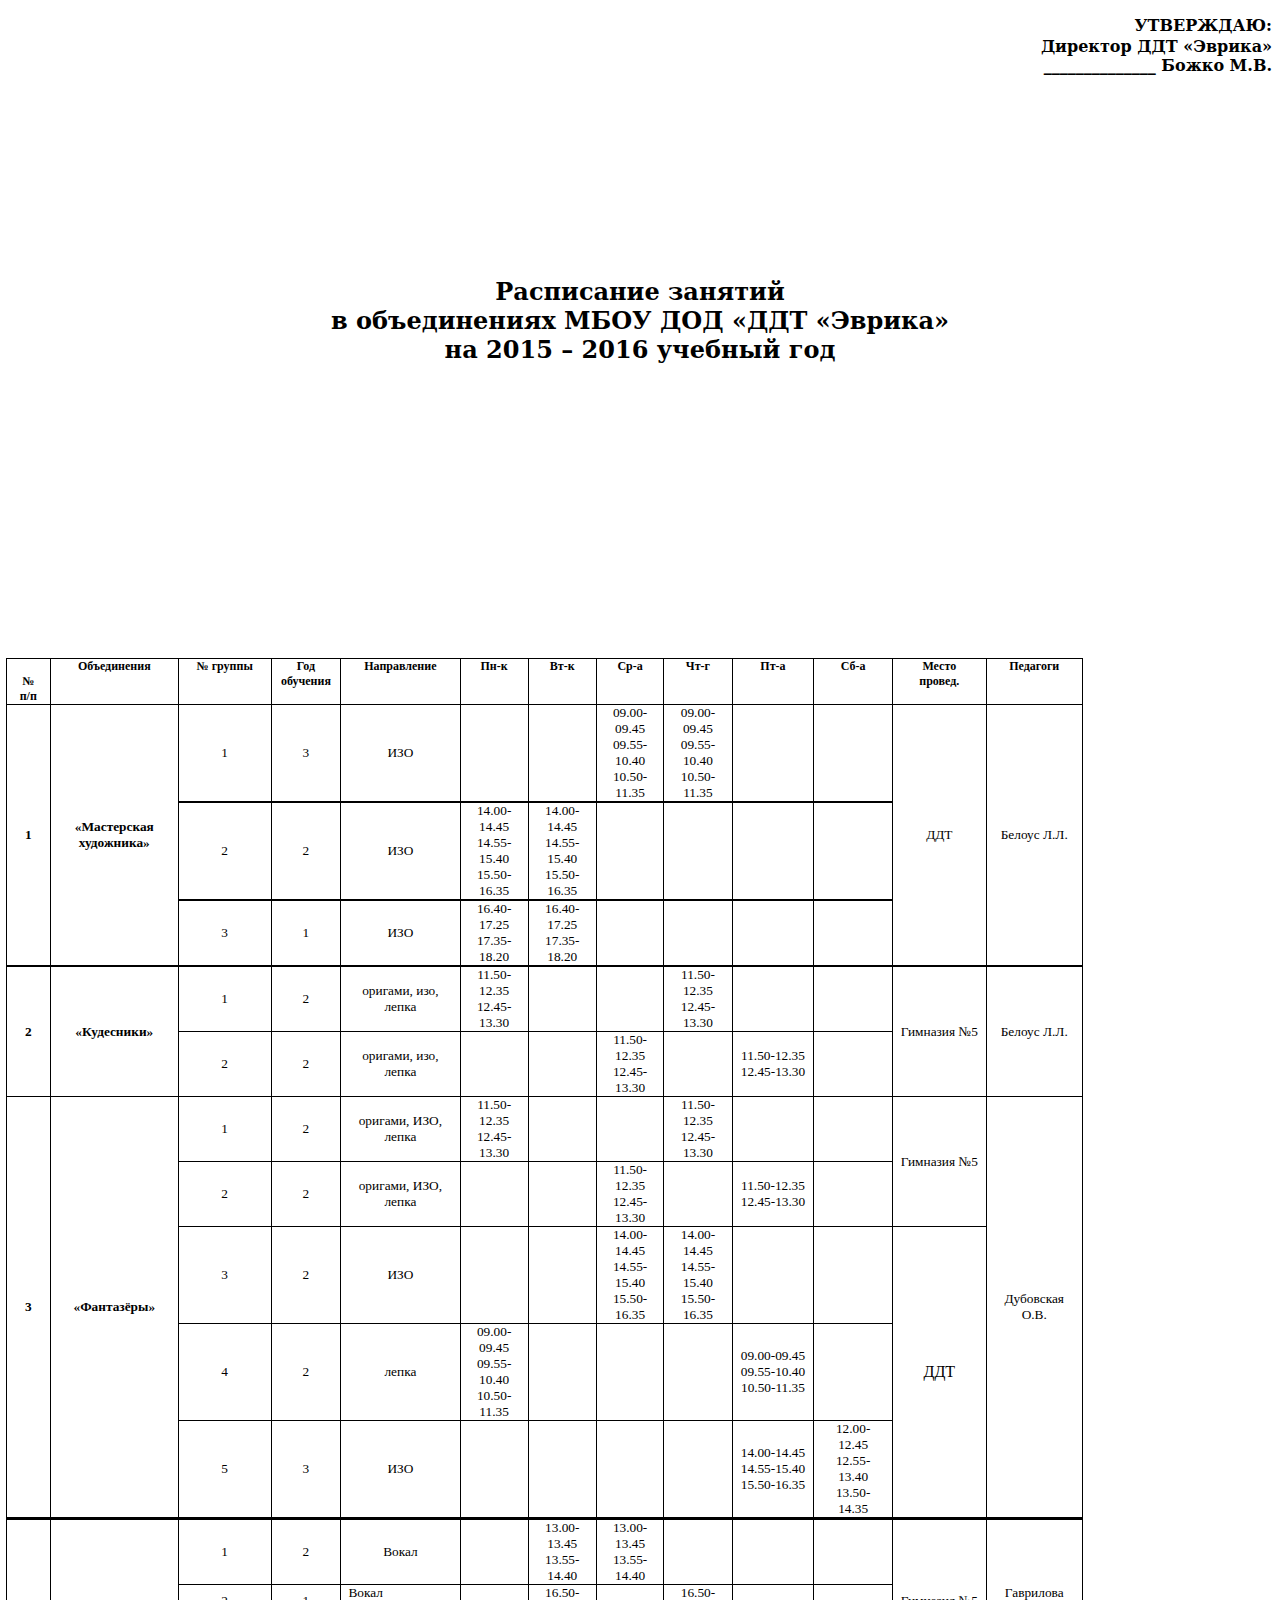
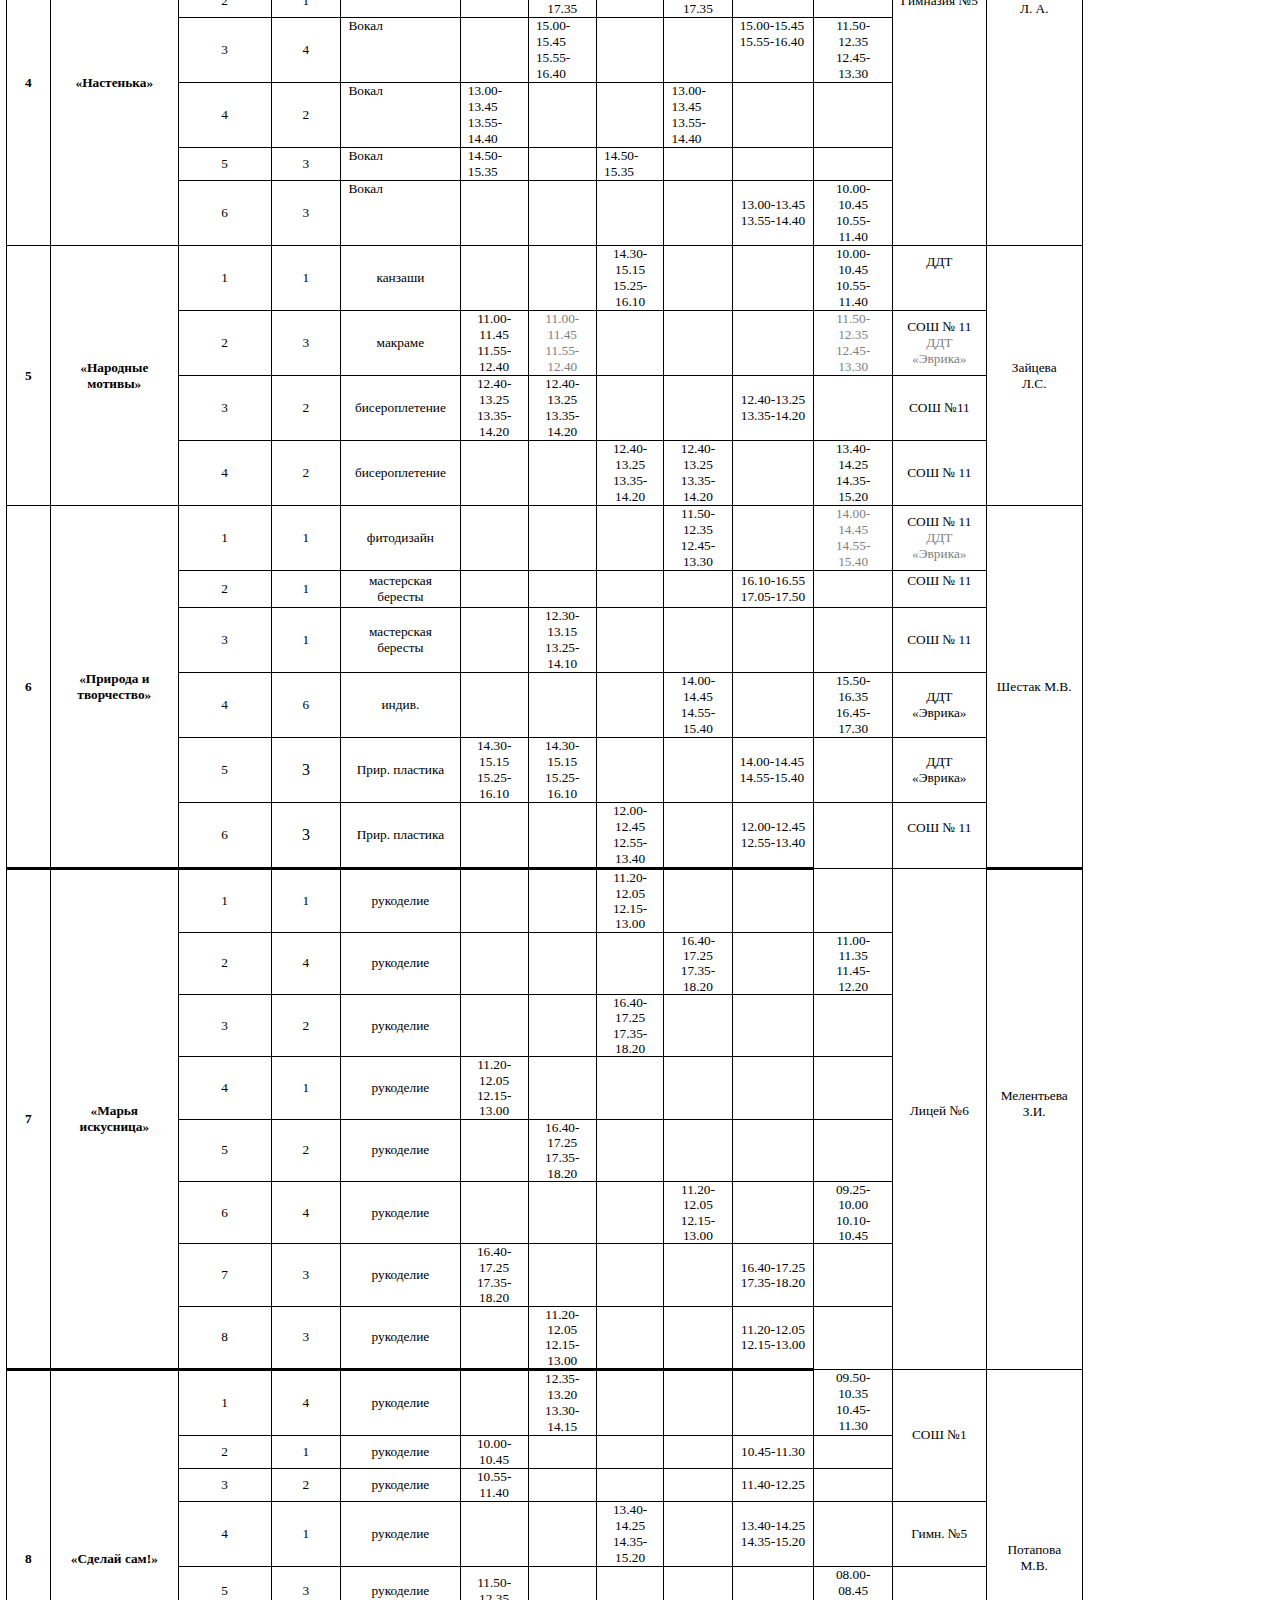
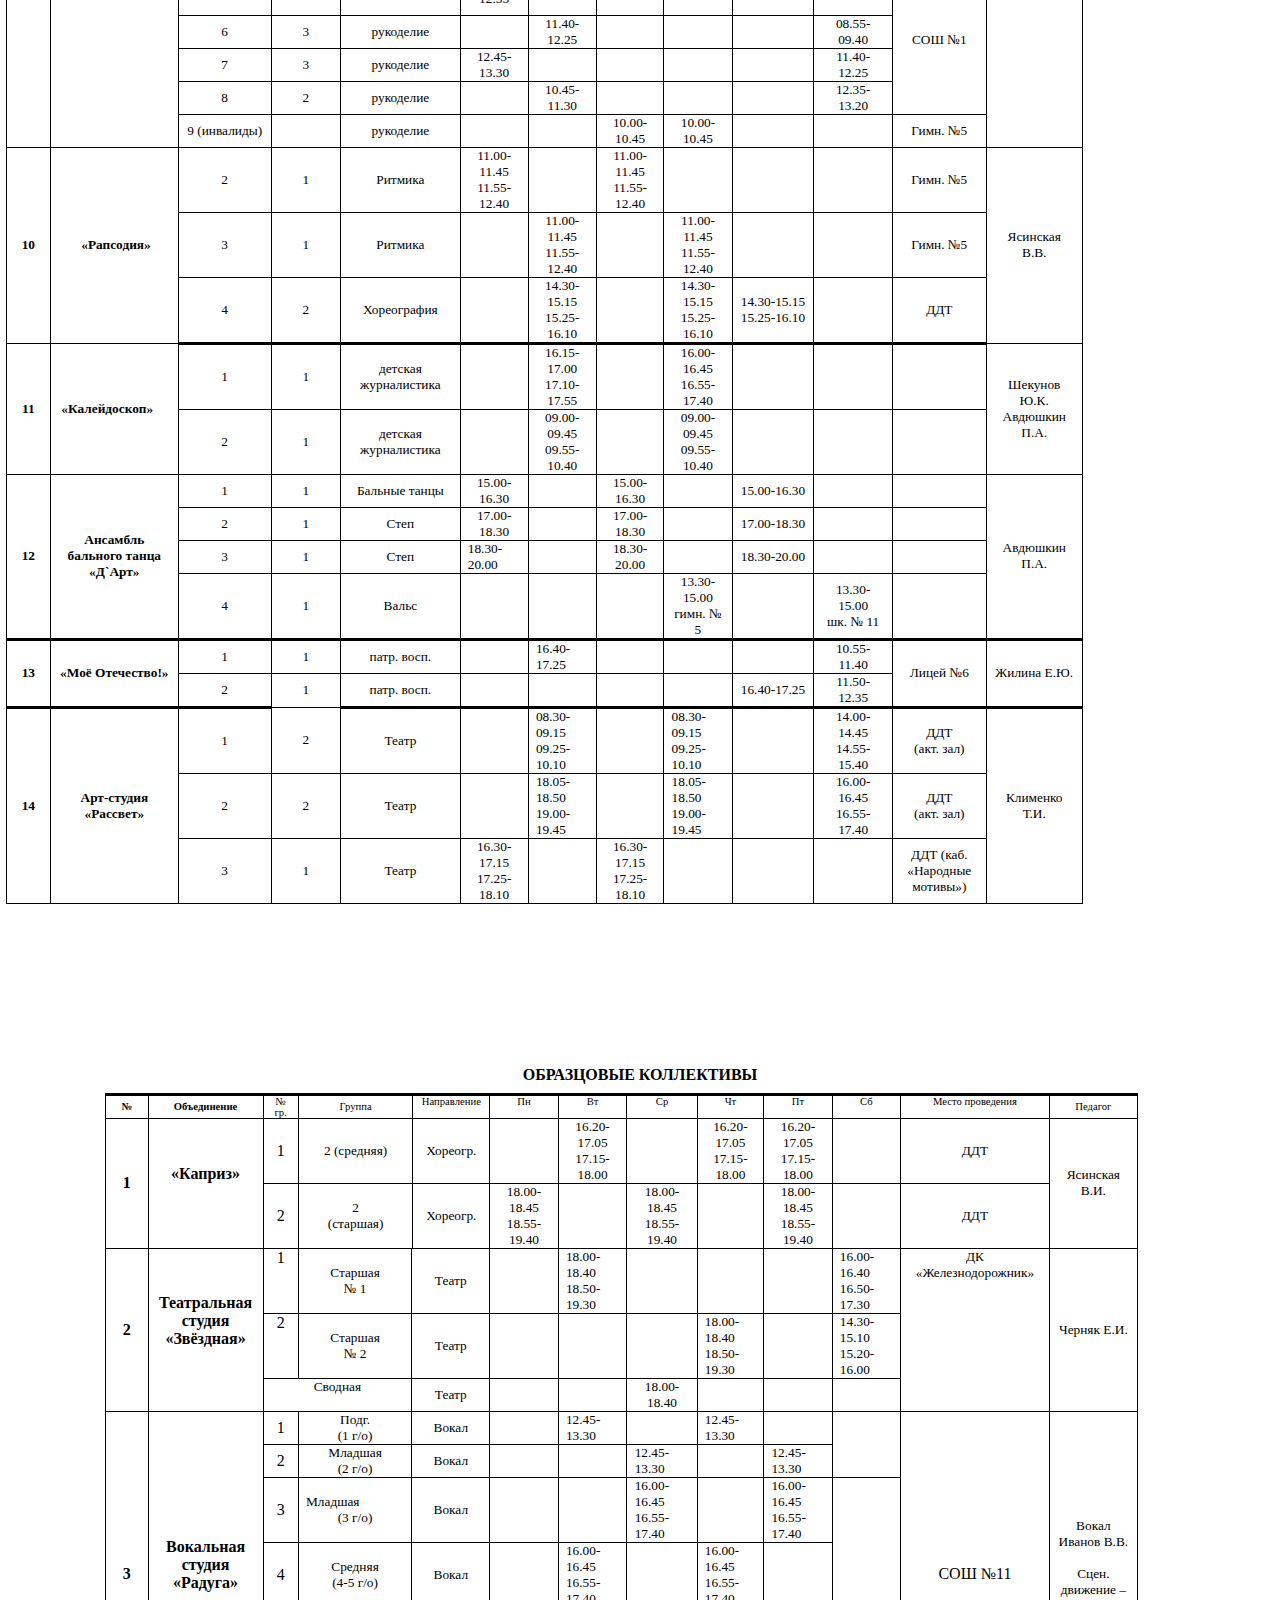
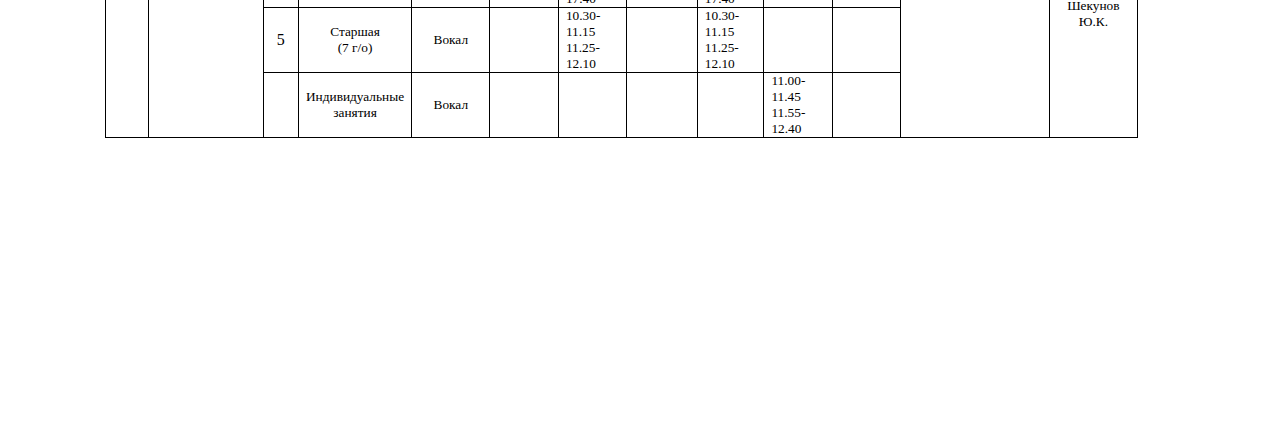
<file: DDTE/DDTE.Web/Schedule/Schedule_10.html>
<html>

<head>
<meta http-equiv=Content-Type content="text/html; charset=windows-1251">
<meta name=Generator content="Microsoft Word 14 (filtered)">
<title>���������:</title>
<style>
<!--
 /* Font Definitions */
 @font-face
	{font-family:Calibri;
	panose-1:2 15 5 2 2 2 4 3 2 4;}
@font-face
	{font-family:Tahoma;
	panose-1:2 11 6 4 3 5 4 4 2 4;}
@font-face
	{font-family:"Palatino Linotype";
	panose-1:2 4 5 2 5 5 5 3 3 4;}
 /* Style Definitions */
 p.MsoNormal, li.MsoNormal, div.MsoNormal
	{margin:0in;
	margin-bottom:.0001pt;
	font-size:12.0pt;
	font-family:"Times New Roman","serif";}
p.MsoAcetate, li.MsoAcetate, div.MsoAcetate
	{margin:0in;
	margin-bottom:.0001pt;
	font-size:8.0pt;
	font-family:"Tahoma","sans-serif";}
p.MsoNoSpacing, li.MsoNoSpacing, div.MsoNoSpacing
	{margin:0in;
	margin-bottom:.0001pt;
	font-size:11.0pt;
	font-family:"Calibri","sans-serif";}
@page WordSection1
	{size:841.9pt 595.3pt;
	margin:28.35pt 28.35pt 28.35pt 28.35pt;}
div.WordSection1
	{page:WordSection1;}
 /* List Definitions */
 ol
	{margin-bottom:0in;}
ul
	{margin-bottom:0in;}
-->
</style>

</head>

<body lang=EN-US>

<div class=WordSection1>

<p class=MsoNormal align=right style='text-align:right'><b><span lang=RU
style='font-size:18.0pt;font-family:"Palatino Linotype","serif"'>� </span></b><b><span
lang=RU style='font-family:"Palatino Linotype","serif"'>����������������������������������������������������������������������������������������������������������������������������:</span></b></p>

<p class=MsoNormal align=right style='text-align:right'><b><span lang=RU
style='font-family:"Palatino Linotype","serif"'>�������������������������������������������������������������������������������������������������������������������������������
����������������������� ��� �������</span></b></p>

<p class=MsoNormal align=right style='text-align:right'><b><span lang=RU
style='font-family:"Palatino Linotype","serif"'>�����������������������������������������������������������������������������������������������������������������������������������
______________ ����� �.�.</span></b></p>

<p class=MsoNormal align=right style='text-align:right'><b><span lang=RU
style='font-family:"Palatino Linotype","serif"'>&nbsp;</span></b></p>

<p class=MsoNormal align=right style='text-align:right'><b><span lang=RU
style='font-family:"Palatino Linotype","serif"'>&nbsp;</span></b></p>

<p class=MsoNormal align=right style='text-align:right'><b><span lang=RU
style='font-family:"Palatino Linotype","serif"'>&nbsp;</span></b></p>

<p class=MsoNormal align=center style='text-align:center'><b><span lang=RU
style='font-size:18.0pt;font-family:"Palatino Linotype","serif"'>&nbsp;</span></b></p>

<p class=MsoNormal align=center style='text-align:center'><b><span lang=RU
style='font-size:18.0pt;font-family:"Palatino Linotype","serif"'>&nbsp;</span></b></p>

<p class=MsoNormal align=center style='text-align:center'><b><span lang=RU
style='font-size:18.0pt;font-family:"Palatino Linotype","serif"'>&nbsp;</span></b></p>

<p class=MsoNormal align=center style='text-align:center'><b><span lang=RU
style='font-size:18.0pt;font-family:"Palatino Linotype","serif"'>&nbsp;</span></b></p>

<p class=MsoNormal><b><span lang=RU style='font-size:18.0pt;font-family:"Palatino Linotype","serif"'>&nbsp;</span></b></p>

<p class=MsoNormal align=center style='text-align:center'><b><span lang=RU
style='font-size:18.0pt;font-family:"Palatino Linotype","serif"'>����������
������� </span></b></p>

<p class=MsoNormal align=center style='text-align:center'><b><span lang=RU
style='font-size:18.0pt;font-family:"Palatino Linotype","serif"'>� ������������
���� ��� ���� �������</span></b></p>

<p class=MsoNormal align=center style='text-align:center'><b><span lang=RU
style='font-size:18.0pt;font-family:"Palatino Linotype","serif"'>�� 2015 � 2016
������� ���</span></b></p>

<p class=MsoNormal align=center style='text-align:center'><b><span lang=RU
style='font-size:18.0pt;font-family:"Palatino Linotype","serif"'>&nbsp;</span></b></p>

<p class=MsoNormal align=center style='text-align:center'><b><span lang=RU
style='font-size:18.0pt;font-family:"Palatino Linotype","serif"'>&nbsp;</span></b></p>

<p class=MsoNormal align=center style='text-align:center'><b><span lang=RU
style='font-size:18.0pt;font-family:"Palatino Linotype","serif"'>&nbsp;</span></b></p>

<p class=MsoNormal align=center style='text-align:center'><b><span lang=RU
style='font-size:18.0pt;font-family:"Palatino Linotype","serif"'>&nbsp;</span></b></p>

<p class=MsoNormal align=center style='text-align:center'><b><span lang=RU
style='font-size:18.0pt;font-family:"Palatino Linotype","serif"'>&nbsp;</span></b></p>

<p class=MsoNormal align=center style='text-align:center'><b><span lang=RU
style='font-size:18.0pt;font-family:"Palatino Linotype","serif"'>&nbsp;</span></b></p>

<p class=MsoNormal align=center style='text-align:center'><b><span lang=RU
style='font-size:18.0pt;font-family:"Palatino Linotype","serif"'>&nbsp;</span></b></p>

<p class=MsoNormal align=center style='text-align:center'><b><span lang=RU
style='font-size:8.0pt;font-family:"Palatino Linotype","serif"'>&nbsp;</span></b></p>

<p class=MsoNormal align=center style='text-align:center'><b><span lang=RU
style='font-size:8.0pt;font-family:"Palatino Linotype","serif"'>&nbsp;</span></b></p>

<p class=MsoNormal align=center style='text-align:center'><b><span lang=RU
style='font-size:8.0pt;font-family:"Palatino Linotype","serif"'>&nbsp;</span></b></p>

<p class=MsoNormal align=center style='text-align:center'><b><span lang=RU
style='font-size:8.0pt;font-family:"Palatino Linotype","serif"'>&nbsp;</span></b></p>

<p class=MsoNormal align=center style='text-align:center'><b><span lang=RU
style='font-size:8.0pt;font-family:"Palatino Linotype","serif"'>&nbsp;</span></b></p>

<p class=MsoNormal align=center style='text-align:center'><b><span lang=RU
style='font-size:8.0pt;font-family:"Palatino Linotype","serif"'>&nbsp;</span></b></p>

<p class=MsoNormal align=center style='text-align:center'><b><span lang=RU
style='font-size:8.0pt;font-family:"Palatino Linotype","serif"'>&nbsp;</span></b></p>

<table class=MsoNormalTable border=1 cellspacing=0 cellpadding=0 width=1077
 style='margin-left:-1.7pt;border-collapse:collapse;border:none'>
 <tr>
  <td width=38 valign=top style='width:28.4pt;border:solid windowtext 1.0pt;
  padding:0in 5.4pt 0in 5.4pt'>
  <p class=MsoNormal align=center style='text-align:center'><b><span lang=RU
  style='font-size:9.0pt'>&nbsp;</span></b></p>
  <p class=MsoNormal align=center style='text-align:center'><b><span lang=RU
  style='font-size:9.0pt'>�</span></b></p>
  <p class=MsoNormal align=center style='text-align:center'><b><span lang=RU
  style='font-size:9.0pt'>�/�</span></b></p>
  </td>
  <td width=123 valign=top style='width:92.1pt;border:solid windowtext 1.0pt;
  border-left:none;padding:0in 5.4pt 0in 5.4pt'>
  <p class=MsoNormal align=center style='text-align:center'><b><span lang=RU
  style='font-size:9.0pt'>�����������</span></b></p>
  </td>
  <td width=85 valign=top style='width:63.8pt;border:solid windowtext 1.0pt;
  border-left:none;padding:0in 5.4pt 0in 5.4pt'>
  <p class=MsoNormal align=center style='text-align:center'><b><span lang=RU
  style='font-size:9.0pt'>� ������</span></b></p>
  </td>
  <td width=57 valign=top style='width:42.55pt;border:solid windowtext 1.0pt;
  border-left:none;padding:0in 5.4pt 0in 5.4pt'>
  <p class=MsoNormal align=center style='text-align:center'><b><span lang=RU
  style='font-size:9.0pt'>��� ��������</span></b></p>
  </td>
  <td width=112 valign=top style='width:83.75pt;border:solid windowtext 1.0pt;
  border-left:none;padding:0in 5.4pt 0in 5.4pt'>
  <p class=MsoNormal align=center style='text-align:center'><b><span lang=RU
  style='font-size:9.0pt'>�����������</span></b></p>
  </td>
  <td width=80 colspan=2 valign=top style='width:60.25pt;border:solid windowtext 1.0pt;
  border-left:none;padding:0in 5.4pt 0in 5.4pt'>
  <p class=MsoNormal align=center style='text-align:center'><b><span lang=RU
  style='font-size:9.0pt'>��-�</span></b></p>
  </td>
  <td width=81 colspan=2 valign=top style='width:60.7pt;border:solid windowtext 1.0pt;
  border-left:none;padding:0in 5.4pt 0in 5.4pt'>
  <p class=MsoNormal align=center style='text-align:center'><b><span lang=RU
  style='font-size:9.0pt'>��-�</span></b></p>
  </td>
  <td width=80 colspan=2 valign=top style='width:60.0pt;border:solid windowtext 1.0pt;
  border-left:none;padding:0in 5.4pt 0in 5.4pt'>
  <p class=MsoNormal align=center style='text-align:center'><b><span lang=RU
  style='font-size:9.0pt'>��-�</span></b></p>
  </td>
  <td width=80 colspan=2 valign=top style='width:60.05pt;border:solid windowtext 1.0pt;
  border-left:none;padding:0in 5.4pt 0in 5.4pt'>
  <p class=MsoNormal align=center style='text-align:center'><b><span lang=RU
  style='font-size:9.0pt'>��-�</span></b></p>
  </td>
  <td width=86 colspan=2 valign=top style='width:64.45pt;border:solid windowtext 1.0pt;
  border-left:none;padding:0in 5.4pt 0in 5.4pt'>
  <p class=MsoNormal align=center style='text-align:center'><b><span lang=RU
  style='font-size:9.0pt'>��-�</span></b></p>
  </td>
  <td width=80 valign=top style='width:60.0pt;border:solid windowtext 1.0pt;
  border-left:none;padding:0in 5.4pt 0in 5.4pt'>
  <p class=MsoNormal align=center style='text-align:center'><b><span lang=RU
  style='font-size:9.0pt'>��-�</span></b></p>
  </td>
  <td width=87 colspan=2 valign=top style='width:65.6pt;border:solid windowtext 1.0pt;
  border-left:none;padding:0in 5.4pt 0in 5.4pt'>
  <p class=MsoNormal align=center style='text-align:center'><b><span lang=RU
  style='font-size:9.0pt'>�����</span></b></p>
  <p class=MsoNormal align=center style='text-align:center'><b><span lang=RU
  style='font-size:9.0pt'>������.</span></b></p>
  </td>
  <td width=88 valign=top style='width:66.35pt;border:solid windowtext 1.0pt;
  border-left:none;padding:0in 5.4pt 0in 5.4pt'>
  <p class=MsoNormal align=center style='text-align:center'><b><span lang=RU
  style='font-size:9.0pt'>��������</span></b></p>
  </td>
 </tr>
 <tr style='height:25.45pt'>
  <td width=38 rowspan=3 style='width:28.4pt;border-top:none;border-left:solid windowtext 1.0pt;
  border-bottom:solid windowtext 1.5pt;border-right:solid windowtext 1.0pt;
  padding:0in 5.4pt 0in 5.4pt;height:25.45pt'>
  <p class=MsoNormal align=center style='text-align:center'><b><span lang=RU
  style='font-size:10.0pt'>1</span></b></p>
  </td>
  <td width=123 rowspan=3 style='width:92.1pt;border-top:none;border-left:none;
  border-bottom:solid windowtext 1.5pt;border-right:solid windowtext 1.0pt;
  padding:0in 5.4pt 0in 5.4pt;height:25.45pt'>
  <p class=MsoNormal align=center style='text-align:center'><b><span lang=RU
  style='font-size:10.0pt'>����������� ���������</span></b></p>
  </td>
  <td width=85 style='width:63.8pt;border-top:none;border-left:none;border-bottom:
  solid windowtext 1.5pt;border-right:solid windowtext 1.0pt;padding:0in 5.4pt 0in 5.4pt;
  height:25.45pt'>
  <p class=MsoNormal align=center style='text-align:center'><span lang=RU
  style='font-size:10.0pt'>1</span></p>
  </td>
  <td width=57 style='width:42.55pt;border-top:none;border-left:none;
  border-bottom:solid windowtext 1.5pt;border-right:solid windowtext 1.0pt;
  padding:0in 5.4pt 0in 5.4pt;height:25.45pt'>
  <p class=MsoNormal align=center style='text-align:center'><span lang=RU
  style='font-size:10.0pt'>3</span></p>
  </td>
  <td width=112 style='width:83.75pt;border-top:none;border-left:none;
  border-bottom:solid windowtext 1.5pt;border-right:solid windowtext 1.0pt;
  padding:0in 5.4pt 0in 5.4pt;height:25.45pt'>
  <p class=MsoNormal align=center style='text-align:center'><span lang=RU
  style='font-size:10.0pt'>���</span></p>
  </td>
  <td width=80 colspan=2 style='width:60.25pt;border-top:none;border-left:none;
  border-bottom:solid windowtext 1.5pt;border-right:solid windowtext 1.0pt;
  padding:0in 5.4pt 0in 5.4pt;height:25.45pt'>
  <p class=MsoNormal align=center style='text-align:center'><span lang=RU
  style='font-size:10.0pt'>&nbsp;</span></p>
  </td>
  <td width=81 colspan=2 style='width:60.7pt;border-top:none;border-left:none;
  border-bottom:solid windowtext 1.5pt;border-right:solid windowtext 1.0pt;
  padding:0in 5.4pt 0in 5.4pt;height:25.45pt'>
  <p class=MsoNormal align=center style='text-align:center'><span lang=RU
  style='font-size:10.0pt'>&nbsp;</span></p>
  </td>
  <td width=80 colspan=2 style='width:60.0pt;border-top:none;border-left:none;
  border-bottom:solid windowtext 1.5pt;border-right:solid windowtext 1.0pt;
  padding:0in 5.4pt 0in 5.4pt;height:25.45pt'>
  <p class=MsoNormal align=center style='text-align:center'><span lang=RU
  style='font-size:10.0pt'>09.00-09.45</span></p>
  <p class=MsoNormal align=center style='text-align:center'><span lang=RU
  style='font-size:10.0pt'>09.55-10.40</span></p>
  <p class=MsoNormal align=center style='text-align:center'><span lang=RU
  style='font-size:10.0pt'>10.50-11.35</span></p>
  </td>
  <td width=80 colspan=2 style='width:60.05pt;border-top:none;border-left:none;
  border-bottom:solid windowtext 1.5pt;border-right:solid windowtext 1.0pt;
  padding:0in 5.4pt 0in 5.4pt;height:25.45pt'>
  <p class=MsoNormal align=center style='text-align:center'><span lang=RU
  style='font-size:10.0pt'>09.00-09.45</span></p>
  <p class=MsoNormal align=center style='text-align:center'><span lang=RU
  style='font-size:10.0pt'>09.55-10.40</span></p>
  <p class=MsoNormal align=center style='text-align:center'><span lang=RU
  style='font-size:10.0pt'>10.50-11.35</span></p>
  </td>
  <td width=86 colspan=2 style='width:64.45pt;border-top:none;border-left:none;
  border-bottom:solid windowtext 1.5pt;border-right:solid windowtext 1.0pt;
  padding:0in 5.4pt 0in 5.4pt;height:25.45pt'>
  <p class=MsoNormal align=center style='text-align:center'><span lang=RU
  style='font-size:10.0pt'>&nbsp;</span></p>
  </td>
  <td width=80 style='width:60.0pt;border-top:none;border-left:none;border-bottom:
  solid windowtext 1.5pt;border-right:solid windowtext 1.0pt;padding:0in 5.4pt 0in 5.4pt;
  height:25.45pt'>
  <p class=MsoNormal align=center style='text-align:center'><span lang=RU
  style='font-size:10.0pt'>&nbsp;</span></p>
  </td>
  <td width=87 colspan=2 rowspan=3 style='width:65.6pt;border-top:none;
  border-left:none;border-bottom:solid windowtext 1.5pt;border-right:solid windowtext 1.0pt;
  padding:0in 5.4pt 0in 5.4pt;height:25.45pt'>
  <p class=MsoNormal align=center style='text-align:center'><span lang=RU
  style='font-size:10.0pt'>���</span></p>
  </td>
  <td width=88 rowspan=3 style='width:66.35pt;border-top:none;border-left:none;
  border-bottom:solid windowtext 1.5pt;border-right:solid windowtext 1.0pt;
  padding:0in 5.4pt 0in 5.4pt;height:25.45pt'>
  <p class=MsoNormal align=center style='text-align:center'><span lang=RU
  style='font-size:10.0pt'>������ �.�.</span></p>
  </td>
 </tr>
 <tr style='height:25.45pt'>
  <td width=85 style='width:63.8pt;border-top:none;border-left:none;border-bottom:
  solid windowtext 1.5pt;border-right:solid windowtext 1.0pt;padding:0in 5.4pt 0in 5.4pt;
  height:25.45pt'>
  <p class=MsoNormal align=center style='text-align:center'><span lang=RU
  style='font-size:10.0pt'>2</span></p>
  </td>
  <td width=57 style='width:42.55pt;border-top:none;border-left:none;
  border-bottom:solid windowtext 1.5pt;border-right:solid windowtext 1.0pt;
  padding:0in 5.4pt 0in 5.4pt;height:25.45pt'>
  <p class=MsoNormal align=center style='text-align:center'><span lang=RU
  style='font-size:10.0pt'>2</span></p>
  </td>
  <td width=112 style='width:83.75pt;border-top:none;border-left:none;
  border-bottom:solid windowtext 1.5pt;border-right:solid windowtext 1.0pt;
  padding:0in 5.4pt 0in 5.4pt;height:25.45pt'>
  <p class=MsoNormal align=center style='text-align:center'><span lang=RU
  style='font-size:10.0pt'>���</span></p>
  </td>
  <td width=80 colspan=2 style='width:60.25pt;border-top:none;border-left:none;
  border-bottom:solid windowtext 1.5pt;border-right:solid windowtext 1.0pt;
  padding:0in 5.4pt 0in 5.4pt;height:25.45pt'>
  <p class=MsoNormal align=center style='text-align:center'><span lang=RU
  style='font-size:10.0pt'>14.00-14.45</span></p>
  <p class=MsoNormal align=center style='text-align:center'><span lang=RU
  style='font-size:10.0pt'>14.55-15.40</span></p>
  <p class=MsoNormal align=center style='text-align:center'><span lang=RU
  style='font-size:10.0pt'>15.50-16.35</span></p>
  </td>
  <td width=81 colspan=2 style='width:60.7pt;border-top:none;border-left:none;
  border-bottom:solid windowtext 1.5pt;border-right:solid windowtext 1.0pt;
  padding:0in 5.4pt 0in 5.4pt;height:25.45pt'>
  <p class=MsoNormal align=center style='text-align:center'><span lang=RU
  style='font-size:10.0pt'>14.00-14.45</span></p>
  <p class=MsoNormal align=center style='text-align:center'><span lang=RU
  style='font-size:10.0pt'>14.55-15.40</span></p>
  <p class=MsoNormal align=center style='text-align:center'><span lang=RU
  style='font-size:10.0pt'>15.50-16.35</span></p>
  </td>
  <td width=80 colspan=2 style='width:60.0pt;border-top:none;border-left:none;
  border-bottom:solid windowtext 1.5pt;border-right:solid windowtext 1.0pt;
  padding:0in 5.4pt 0in 5.4pt;height:25.45pt'>
  <p class=MsoNormal align=center style='text-align:center'><span lang=RU
  style='font-size:10.0pt'>&nbsp;</span></p>
  </td>
  <td width=80 colspan=2 style='width:60.05pt;border-top:none;border-left:none;
  border-bottom:solid windowtext 1.5pt;border-right:solid windowtext 1.0pt;
  padding:0in 5.4pt 0in 5.4pt;height:25.45pt'>
  <p class=MsoNormal align=center style='text-align:center'><span lang=RU
  style='font-size:10.0pt'>&nbsp;</span></p>
  </td>
  <td width=86 colspan=2 style='width:64.45pt;border-top:none;border-left:none;
  border-bottom:solid windowtext 1.5pt;border-right:solid windowtext 1.0pt;
  padding:0in 5.4pt 0in 5.4pt;height:25.45pt'>
  <p class=MsoNormal align=center style='text-align:center'><span lang=RU
  style='font-size:10.0pt'>&nbsp;</span></p>
  </td>
  <td width=80 style='width:60.0pt;border-top:none;border-left:none;border-bottom:
  solid windowtext 1.5pt;border-right:solid windowtext 1.0pt;padding:0in 5.4pt 0in 5.4pt;
  height:25.45pt'>
  <p class=MsoNormal align=center style='text-align:center'><span lang=RU
  style='font-size:10.0pt'>&nbsp;</span></p>
  </td>
 </tr>
 <tr style='height:25.45pt'>
  <td width=85 style='width:63.8pt;border-top:none;border-left:none;border-bottom:
  solid windowtext 1.5pt;border-right:solid windowtext 1.0pt;padding:0in 5.4pt 0in 5.4pt;
  height:25.45pt'>
  <p class=MsoNormal align=center style='text-align:center'><span lang=RU
  style='font-size:10.0pt'>3</span></p>
  </td>
  <td width=57 style='width:42.55pt;border-top:none;border-left:none;
  border-bottom:solid windowtext 1.5pt;border-right:solid windowtext 1.0pt;
  padding:0in 5.4pt 0in 5.4pt;height:25.45pt'>
  <p class=MsoNormal align=center style='text-align:center'><span lang=RU
  style='font-size:10.0pt'>1</span></p>
  </td>
  <td width=112 style='width:83.75pt;border-top:none;border-left:none;
  border-bottom:solid windowtext 1.5pt;border-right:solid windowtext 1.0pt;
  padding:0in 5.4pt 0in 5.4pt;height:25.45pt'>
  <p class=MsoNormal align=center style='text-align:center'><span lang=RU
  style='font-size:10.0pt'>���</span></p>
  </td>
  <td width=80 colspan=2 style='width:60.25pt;border-top:none;border-left:none;
  border-bottom:solid windowtext 1.5pt;border-right:solid windowtext 1.0pt;
  padding:0in 5.4pt 0in 5.4pt;height:25.45pt'>
  <p class=MsoNormal align=center style='text-align:center'><span lang=RU
  style='font-size:10.0pt'>16.40-17.25</span></p>
  <p class=MsoNormal align=center style='text-align:center'><span lang=RU
  style='font-size:10.0pt'>17.35-18.20</span></p>
  </td>
  <td width=81 colspan=2 style='width:60.7pt;border-top:none;border-left:none;
  border-bottom:solid windowtext 1.5pt;border-right:solid windowtext 1.0pt;
  padding:0in 5.4pt 0in 5.4pt;height:25.45pt'>
  <p class=MsoNormal align=center style='text-align:center'><span lang=RU
  style='font-size:10.0pt'>16.40-17.25</span></p>
  <p class=MsoNormal align=center style='text-align:center'><span lang=RU
  style='font-size:10.0pt'>17.35-18.20</span></p>
  </td>
  <td width=80 colspan=2 style='width:60.0pt;border-top:none;border-left:none;
  border-bottom:solid windowtext 1.5pt;border-right:solid windowtext 1.0pt;
  padding:0in 5.4pt 0in 5.4pt;height:25.45pt'>
  <p class=MsoNormal align=center style='text-align:center'><span lang=RU
  style='font-size:10.0pt'>&nbsp;</span></p>
  </td>
  <td width=80 colspan=2 style='width:60.05pt;border-top:none;border-left:none;
  border-bottom:solid windowtext 1.5pt;border-right:solid windowtext 1.0pt;
  padding:0in 5.4pt 0in 5.4pt;height:25.45pt'>
  <p class=MsoNormal align=center style='text-align:center'><span lang=RU
  style='font-size:10.0pt'>&nbsp;</span></p>
  </td>
  <td width=86 colspan=2 style='width:64.45pt;border-top:none;border-left:none;
  border-bottom:solid windowtext 1.5pt;border-right:solid windowtext 1.0pt;
  padding:0in 5.4pt 0in 5.4pt;height:25.45pt'>
  <p class=MsoNormal align=center style='text-align:center'><span lang=RU
  style='font-size:10.0pt'>&nbsp;</span></p>
  </td>
  <td width=80 style='width:60.0pt;border-top:none;border-left:none;border-bottom:
  solid windowtext 1.5pt;border-right:solid windowtext 1.0pt;padding:0in 5.4pt 0in 5.4pt;
  height:25.45pt'>
  <p class=MsoNormal align=center style='text-align:center'><span lang=RU
  style='font-size:10.0pt'>&nbsp;</span></p>
  </td>
 </tr>
 <tr style='height:26.55pt'>
  <td width=38 rowspan=2 style='width:28.4pt;border:solid windowtext 1.0pt;
  border-top:none;padding:0in 5.4pt 0in 5.4pt;height:26.55pt'>
  <p class=MsoNormal align=center style='text-align:center'><b><span lang=RU
  style='font-size:10.0pt'>2</span></b></p>
  </td>
  <td width=123 rowspan=2 style='width:92.1pt;border-top:none;border-left:none;
  border-bottom:solid windowtext 1.0pt;border-right:solid windowtext 1.0pt;
  padding:0in 5.4pt 0in 5.4pt;height:26.55pt'>
  <p class=MsoNormal align=center style='text-align:center'><b><span lang=RU
  style='font-size:10.0pt'>����������</span></b></p>
  </td>
  <td width=85 style='width:63.8pt;border-top:none;border-left:none;border-bottom:
  solid windowtext 1.0pt;border-right:solid windowtext 1.0pt;padding:0in 5.4pt 0in 5.4pt;
  height:26.55pt'>
  <p class=MsoNormal align=center style='text-align:center'><span lang=RU
  style='font-size:10.0pt'>1</span></p>
  </td>
  <td width=57 style='width:42.55pt;border-top:none;border-left:none;
  border-bottom:solid windowtext 1.0pt;border-right:solid windowtext 1.0pt;
  padding:0in 5.4pt 0in 5.4pt;height:26.55pt'>
  <p class=MsoNormal align=center style='text-align:center'><span lang=RU
  style='font-size:10.0pt'>2</span></p>
  </td>
  <td width=112 style='width:83.75pt;border-top:none;border-left:none;
  border-bottom:solid windowtext 1.0pt;border-right:solid windowtext 1.0pt;
  padding:0in 5.4pt 0in 5.4pt;height:26.55pt'>
  <p class=MsoNormal align=center style='text-align:center'><span lang=RU
  style='font-size:10.0pt'>�������, ���, �����</span></p>
  </td>
  <td width=80 colspan=2 style='width:60.25pt;border-top:none;border-left:none;
  border-bottom:solid windowtext 1.0pt;border-right:solid windowtext 1.0pt;
  padding:0in 5.4pt 0in 5.4pt;height:26.55pt'>
  <p class=MsoNoSpacing align=center style='text-align:center'><span lang=RU
  style='font-size:10.0pt;font-family:"Times New Roman","serif"'>11.50-12.35</span></p>
  <p class=MsoNoSpacing align=center style='text-align:center'><span lang=RU
  style='font-size:10.0pt;font-family:"Times New Roman","serif"'>12.45-13.30</span></p>
  </td>
  <td width=81 colspan=2 style='width:60.7pt;border-top:none;border-left:none;
  border-bottom:solid windowtext 1.0pt;border-right:solid windowtext 1.0pt;
  padding:0in 5.4pt 0in 5.4pt;height:26.55pt'>
  <p class=MsoNormal align=center style='text-align:center'><span lang=RU
  style='font-size:10.0pt'>&nbsp;</span></p>
  </td>
  <td width=80 colspan=2 style='width:60.0pt;border-top:none;border-left:none;
  border-bottom:solid windowtext 1.0pt;border-right:solid windowtext 1.0pt;
  padding:0in 5.4pt 0in 5.4pt;height:26.55pt'>
  <p class=MsoNormal align=center style='text-align:center'><span lang=RU
  style='font-size:10.0pt'>&nbsp;</span></p>
  </td>
  <td width=80 colspan=2 style='width:60.05pt;border-top:none;border-left:none;
  border-bottom:solid windowtext 1.0pt;border-right:solid windowtext 1.0pt;
  padding:0in 5.4pt 0in 5.4pt;height:26.55pt'>
  <p class=MsoNoSpacing align=center style='text-align:center'><span lang=RU
  style='font-size:10.0pt;font-family:"Times New Roman","serif"'>11.50-12.35</span></p>
  <p class=MsoNoSpacing align=center style='text-align:center'><span lang=RU
  style='font-size:10.0pt;font-family:"Times New Roman","serif"'>12.45-13.30</span></p>
  </td>
  <td width=86 colspan=2 style='width:64.45pt;border-top:none;border-left:none;
  border-bottom:solid windowtext 1.0pt;border-right:solid windowtext 1.0pt;
  padding:0in 5.4pt 0in 5.4pt;height:26.55pt'>
  <p class=MsoNormal align=center style='text-align:center'><span lang=RU
  style='font-size:10.0pt'>&nbsp;</span></p>
  </td>
  <td width=80 style='width:60.0pt;border-top:none;border-left:none;border-bottom:
  solid windowtext 1.0pt;border-right:solid windowtext 1.0pt;padding:0in 5.4pt 0in 5.4pt;
  height:26.55pt'>
  <p class=MsoNormal align=center style='text-align:center'><span lang=RU
  style='font-size:10.0pt'>&nbsp;</span></p>
  </td>
  <td width=87 colspan=2 rowspan=2 style='width:65.6pt;border-top:none;
  border-left:none;border-bottom:solid windowtext 1.0pt;border-right:solid windowtext 1.0pt;
  padding:0in 5.4pt 0in 5.4pt;height:26.55pt'>
  <p class=MsoNormal align=center style='text-align:center'><span lang=RU
  style='font-size:10.0pt'>�������� �5</span></p>
  </td>
  <td width=88 rowspan=2 style='width:66.35pt;border-top:none;border-left:none;
  border-bottom:solid windowtext 1.0pt;border-right:solid windowtext 1.0pt;
  padding:0in 5.4pt 0in 5.4pt;height:26.55pt'>
  <p class=MsoNormal align=center style='text-align:center'><span lang=RU
  style='font-size:10.0pt'>������ �.�.</span></p>
  </td>
 </tr>
 <tr style='height:20.75pt'>
  <td width=85 style='width:63.8pt;border-top:none;border-left:none;border-bottom:
  solid windowtext 1.0pt;border-right:solid windowtext 1.0pt;padding:0in 5.4pt 0in 5.4pt;
  height:20.75pt'>
  <p class=MsoNormal align=center style='text-align:center'><span lang=RU
  style='font-size:10.0pt'>2</span></p>
  </td>
  <td width=57 style='width:42.55pt;border-top:none;border-left:none;
  border-bottom:solid windowtext 1.0pt;border-right:solid windowtext 1.0pt;
  padding:0in 5.4pt 0in 5.4pt;height:20.75pt'>
  <p class=MsoNormal align=center style='text-align:center'><span lang=RU
  style='font-size:10.0pt'>2</span></p>
  </td>
  <td width=112 style='width:83.75pt;border-top:none;border-left:none;
  border-bottom:solid windowtext 1.0pt;border-right:solid windowtext 1.0pt;
  padding:0in 5.4pt 0in 5.4pt;height:20.75pt'>
  <p class=MsoNormal align=center style='text-align:center'><span lang=RU
  style='font-size:10.0pt'>�������, ���, �����</span></p>
  </td>
  <td width=80 colspan=2 style='width:60.25pt;border-top:none;border-left:none;
  border-bottom:solid windowtext 1.0pt;border-right:solid windowtext 1.0pt;
  padding:0in 5.4pt 0in 5.4pt;height:20.75pt'>
  <p class=MsoNormal align=center style='text-align:center'><span lang=RU
  style='font-size:10.0pt'>&nbsp;</span></p>
  </td>
  <td width=81 colspan=2 style='width:60.7pt;border-top:none;border-left:none;
  border-bottom:solid windowtext 1.0pt;border-right:solid windowtext 1.0pt;
  padding:0in 5.4pt 0in 5.4pt;height:20.75pt'>
  <p class=MsoNormal align=center style='text-align:center'><span lang=RU
  style='font-size:10.0pt'>&nbsp;</span></p>
  </td>
  <td width=80 colspan=2 style='width:60.0pt;border-top:none;border-left:none;
  border-bottom:solid windowtext 1.0pt;border-right:solid windowtext 1.0pt;
  padding:0in 5.4pt 0in 5.4pt;height:20.75pt'>
  <p class=MsoNoSpacing align=center style='text-align:center'><span lang=RU
  style='font-size:10.0pt;font-family:"Times New Roman","serif"'>11.50-12.35</span></p>
  <p class=MsoNoSpacing align=center style='text-align:center'><span lang=RU
  style='font-size:10.0pt;font-family:"Times New Roman","serif"'>12.45-13.30</span></p>
  </td>
  <td width=80 colspan=2 style='width:60.05pt;border-top:none;border-left:none;
  border-bottom:solid windowtext 1.0pt;border-right:solid windowtext 1.0pt;
  padding:0in 5.4pt 0in 5.4pt;height:20.75pt'>
  <p class=MsoNormal align=center style='text-align:center'><span lang=RU
  style='font-size:10.0pt'>&nbsp;</span></p>
  </td>
  <td width=86 colspan=2 style='width:64.45pt;border-top:none;border-left:none;
  border-bottom:solid windowtext 1.0pt;border-right:solid windowtext 1.0pt;
  padding:0in 5.4pt 0in 5.4pt;height:20.75pt'>
  <p class=MsoNoSpacing align=center style='text-align:center'><span lang=RU
  style='font-size:10.0pt;font-family:"Times New Roman","serif"'>11.50-12.35</span></p>
  <p class=MsoNoSpacing align=center style='text-align:center'><span lang=RU
  style='font-size:10.0pt;font-family:"Times New Roman","serif"'>12.45-13.30</span></p>
  </td>
  <td width=80 style='width:60.0pt;border-top:none;border-left:none;border-bottom:
  solid windowtext 1.0pt;border-right:solid windowtext 1.0pt;padding:0in 5.4pt 0in 5.4pt;
  height:20.75pt'>
  <p class=MsoNormal align=center style='text-align:center'><span lang=RU
  style='font-size:10.0pt'>&nbsp;</span></p>
  </td>
 </tr>
 <tr style='height:21.5pt'>
  <td width=38 rowspan=5 style='width:28.4pt;border-top:none;border-left:solid windowtext 1.0pt;
  border-bottom:solid windowtext 2.25pt;border-right:solid windowtext 1.0pt;
  padding:0in 5.4pt 0in 5.4pt;height:21.5pt'>
  <p class=MsoNormal align=center style='text-align:center'><b><span lang=RU
  style='font-size:10.0pt'>3</span></b></p>
  </td>
  <td width=123 rowspan=5 style='width:92.1pt;border-top:none;border-left:none;
  border-bottom:solid windowtext 2.25pt;border-right:solid windowtext 1.0pt;
  padding:0in 5.4pt 0in 5.4pt;height:21.5pt'>
  <p class=MsoNormal align=center style='text-align:center'><b><span lang=RU
  style='font-size:10.0pt'>����������</span></b></p>
  </td>
  <td width=85 style='width:63.8pt;border-top:none;border-left:none;border-bottom:
  solid windowtext 1.0pt;border-right:solid windowtext 1.0pt;padding:0in 5.4pt 0in 5.4pt;
  height:21.5pt'>
  <p class=MsoNormal align=center style='text-align:center'><span lang=RU
  style='font-size:10.0pt'>1 </span></p>
  </td>
  <td width=57 style='width:42.55pt;border-top:none;border-left:none;
  border-bottom:solid windowtext 1.0pt;border-right:solid windowtext 1.0pt;
  padding:0in 5.4pt 0in 5.4pt;height:21.5pt'>
  <p class=MsoNormal align=center style='text-align:center'><span lang=RU
  style='font-size:10.0pt'>2</span></p>
  </td>
  <td width=112 style='width:83.75pt;border-top:none;border-left:none;
  border-bottom:solid windowtext 1.0pt;border-right:solid windowtext 1.0pt;
  padding:0in 5.4pt 0in 5.4pt;height:21.5pt'>
  <p class=MsoNormal align=center style='text-align:center'><span lang=RU
  style='font-size:10.0pt'>�������, ���, �����</span></p>
  </td>
  <td width=80 colspan=2 style='width:60.25pt;border-top:none;border-left:none;
  border-bottom:solid windowtext 1.0pt;border-right:solid windowtext 1.0pt;
  padding:0in 5.4pt 0in 5.4pt;height:21.5pt'>
  <p class=MsoNoSpacing align=center style='text-align:center'><span lang=RU
  style='font-size:10.0pt;font-family:"Times New Roman","serif"'>11.50-12.35</span></p>
  <p class=MsoNoSpacing align=center style='text-align:center'><span lang=RU
  style='font-size:10.0pt;font-family:"Times New Roman","serif"'>12.45-13.30</span></p>
  </td>
  <td width=81 colspan=2 style='width:60.7pt;border-top:none;border-left:none;
  border-bottom:solid windowtext 1.0pt;border-right:solid windowtext 1.0pt;
  padding:0in 5.4pt 0in 5.4pt;height:21.5pt'>
  <p class=MsoNoSpacing align=center style='text-align:center'><span lang=RU
  style='font-size:10.0pt;font-family:"Times New Roman","serif"'>&nbsp;</span></p>
  </td>
  <td width=80 colspan=2 style='width:60.0pt;border-top:none;border-left:none;
  border-bottom:solid windowtext 1.0pt;border-right:solid windowtext 1.0pt;
  padding:0in 5.4pt 0in 5.4pt;height:21.5pt'>
  <p class=MsoNoSpacing align=center style='text-align:center'><span lang=RU
  style='font-size:10.0pt;font-family:"Times New Roman","serif"'>&nbsp;</span></p>
  </td>
  <td width=80 colspan=2 style='width:60.05pt;border-top:none;border-left:none;
  border-bottom:solid windowtext 1.0pt;border-right:solid windowtext 1.0pt;
  padding:0in 5.4pt 0in 5.4pt;height:21.5pt'>
  <p class=MsoNoSpacing align=center style='text-align:center'><span lang=RU
  style='font-size:10.0pt;font-family:"Times New Roman","serif"'>11.50-12.35</span></p>
  <p class=MsoNoSpacing align=center style='text-align:center'><span lang=RU
  style='font-size:10.0pt;font-family:"Times New Roman","serif"'>12.45-13.30</span></p>
  </td>
  <td width=86 colspan=2 style='width:64.45pt;border-top:none;border-left:none;
  border-bottom:solid windowtext 1.0pt;border-right:solid windowtext 1.0pt;
  padding:0in 5.4pt 0in 5.4pt;height:21.5pt'>
  <p class=MsoNoSpacing align=center style='text-align:center'><span lang=RU
  style='font-size:10.0pt;font-family:"Times New Roman","serif"'>&nbsp;</span></p>
  </td>
  <td width=80 style='width:60.0pt;border-top:none;border-left:none;border-bottom:
  solid windowtext 1.0pt;border-right:solid windowtext 1.0pt;padding:0in 5.4pt 0in 5.4pt;
  height:21.5pt'>
  <p class=MsoNoSpacing align=center style='text-align:center'><span lang=RU
  style='font-size:10.0pt;font-family:"Times New Roman","serif"'>&nbsp;</span></p>
  </td>
  <td width=87 colspan=2 rowspan=2 style='width:65.6pt;border-top:none;
  border-left:none;border-bottom:solid windowtext 1.0pt;border-right:solid windowtext 1.0pt;
  padding:0in 5.4pt 0in 5.4pt;height:21.5pt'>
  <p class=MsoNormal align=center style='text-align:center'><span lang=RU
  style='font-size:10.0pt'>�������� �5</span></p>
  </td>
  <td width=88 rowspan=5 style='width:66.35pt;border-top:none;border-left:none;
  border-bottom:solid windowtext 2.25pt;border-right:solid windowtext 1.0pt;
  padding:0in 5.4pt 0in 5.4pt;height:21.5pt'>
  <p class=MsoNormal align=center style='text-align:center'><span lang=RU
  style='font-size:10.0pt'>��������� �.�.</span></p>
  </td>
 </tr>
 <tr style='height:21.5pt'>
  <td width=85 style='width:63.8pt;border-top:none;border-left:none;border-bottom:
  solid windowtext 1.0pt;border-right:solid windowtext 1.0pt;padding:0in 5.4pt 0in 5.4pt;
  height:21.5pt'>
  <p class=MsoNormal align=center style='text-align:center'><span lang=RU
  style='font-size:10.0pt'>2</span></p>
  </td>
  <td width=57 style='width:42.55pt;border-top:none;border-left:none;
  border-bottom:solid windowtext 1.0pt;border-right:solid windowtext 1.0pt;
  padding:0in 5.4pt 0in 5.4pt;height:21.5pt'>
  <p class=MsoNormal align=center style='text-align:center'><span lang=RU
  style='font-size:10.0pt'>2</span></p>
  </td>
  <td width=112 style='width:83.75pt;border-top:none;border-left:none;
  border-bottom:solid windowtext 1.0pt;border-right:solid windowtext 1.0pt;
  padding:0in 5.4pt 0in 5.4pt;height:21.5pt'>
  <p class=MsoNormal align=center style='text-align:center'><span lang=RU
  style='font-size:10.0pt'>�������, ���, �����</span></p>
  </td>
  <td width=80 colspan=2 style='width:60.25pt;border-top:none;border-left:none;
  border-bottom:solid windowtext 1.0pt;border-right:solid windowtext 1.0pt;
  padding:0in 5.4pt 0in 5.4pt;height:21.5pt'>
  <p class=MsoNoSpacing align=center style='text-align:center'><span lang=RU
  style='font-size:10.0pt;font-family:"Times New Roman","serif"'>&nbsp;</span></p>
  </td>
  <td width=81 colspan=2 style='width:60.7pt;border-top:none;border-left:none;
  border-bottom:solid windowtext 1.0pt;border-right:solid windowtext 1.0pt;
  padding:0in 5.4pt 0in 5.4pt;height:21.5pt'>
  <p class=MsoNoSpacing align=center style='text-align:center'><span lang=RU
  style='font-size:10.0pt;font-family:"Times New Roman","serif"'>&nbsp;</span></p>
  </td>
  <td width=80 colspan=2 style='width:60.0pt;border-top:none;border-left:none;
  border-bottom:solid windowtext 1.0pt;border-right:solid windowtext 1.0pt;
  padding:0in 5.4pt 0in 5.4pt;height:21.5pt'>
  <p class=MsoNoSpacing align=center style='text-align:center'><span lang=RU
  style='font-size:10.0pt;font-family:"Times New Roman","serif"'>11.50-12.35</span></p>
  <p class=MsoNoSpacing align=center style='text-align:center'><span lang=RU
  style='font-size:10.0pt;font-family:"Times New Roman","serif"'>12.45-13.30</span></p>
  </td>
  <td width=80 colspan=2 style='width:60.05pt;border-top:none;border-left:none;
  border-bottom:solid windowtext 1.0pt;border-right:solid windowtext 1.0pt;
  padding:0in 5.4pt 0in 5.4pt;height:21.5pt'>
  <p class=MsoNoSpacing align=center style='text-align:center'><span
  style='font-size:10.0pt;font-family:"Times New Roman","serif"'>&nbsp;</span></p>
  </td>
  <td width=86 colspan=2 style='width:64.45pt;border-top:none;border-left:none;
  border-bottom:solid windowtext 1.0pt;border-right:solid windowtext 1.0pt;
  padding:0in 5.4pt 0in 5.4pt;height:21.5pt'>
  <p class=MsoNoSpacing align=center style='text-align:center'><span lang=RU
  style='font-size:10.0pt;font-family:"Times New Roman","serif"'>11.50-12.35</span></p>
  <p class=MsoNoSpacing align=center style='text-align:center'><span lang=RU
  style='font-size:10.0pt;font-family:"Times New Roman","serif"'>12.45-13.30</span></p>
  </td>
  <td width=80 style='width:60.0pt;border-top:none;border-left:none;border-bottom:
  solid windowtext 1.0pt;border-right:solid windowtext 1.0pt;padding:0in 5.4pt 0in 5.4pt;
  height:21.5pt'>
  <p class=MsoNoSpacing align=center style='text-align:center'><span lang=RU
  style='font-size:10.0pt;font-family:"Times New Roman","serif"'>&nbsp;</span></p>
  </td>
 </tr>
 <tr style='height:21.5pt'>
  <td width=85 style='width:63.8pt;border-top:none;border-left:none;border-bottom:
  solid windowtext 1.0pt;border-right:solid windowtext 1.0pt;padding:0in 5.4pt 0in 5.4pt;
  height:21.5pt'>
  <p class=MsoNormal align=center style='text-align:center'><span lang=RU
  style='font-size:10.0pt'>3</span></p>
  </td>
  <td width=57 style='width:42.55pt;border-top:none;border-left:none;
  border-bottom:solid windowtext 1.0pt;border-right:solid windowtext 1.0pt;
  padding:0in 5.4pt 0in 5.4pt;height:21.5pt'>
  <p class=MsoNormal align=center style='text-align:center'><span lang=RU
  style='font-size:10.0pt'>2</span></p>
  </td>
  <td width=112 style='width:83.75pt;border-top:none;border-left:none;
  border-bottom:solid windowtext 1.0pt;border-right:solid windowtext 1.0pt;
  padding:0in 5.4pt 0in 5.4pt;height:21.5pt'>
  <p class=MsoNormal align=center style='text-align:center'><span lang=RU
  style='font-size:10.0pt'>���</span></p>
  </td>
  <td width=80 colspan=2 style='width:60.25pt;border-top:none;border-left:none;
  border-bottom:solid windowtext 1.0pt;border-right:solid windowtext 1.0pt;
  padding:0in 5.4pt 0in 5.4pt;height:21.5pt'>
  <p class=MsoNoSpacing align=center style='text-align:center'><span lang=RU
  style='font-size:10.0pt;font-family:"Times New Roman","serif"'>&nbsp;</span></p>
  </td>
  <td width=81 colspan=2 style='width:60.7pt;border-top:none;border-left:none;
  border-bottom:solid windowtext 1.0pt;border-right:solid windowtext 1.0pt;
  padding:0in 5.4pt 0in 5.4pt;height:21.5pt'>
  <p class=MsoNoSpacing align=center style='text-align:center'><span
  style='font-size:10.0pt;font-family:"Times New Roman","serif"'>&nbsp;</span></p>
  </td>
  <td width=80 colspan=2 style='width:60.0pt;border-top:none;border-left:none;
  border-bottom:solid windowtext 1.0pt;border-right:solid windowtext 1.0pt;
  padding:0in 5.4pt 0in 5.4pt;height:21.5pt'>
  <p class=MsoNoSpacing align=center style='text-align:center'><span lang=RU
  style='font-size:10.0pt;font-family:"Times New Roman","serif"'>14.00-14.45</span></p>
  <p class=MsoNoSpacing align=center style='text-align:center'><span lang=RU
  style='font-size:10.0pt;font-family:"Times New Roman","serif"'>14.55-15.40</span></p>
  <p class=MsoNoSpacing align=center style='text-align:center'><span lang=RU
  style='font-size:10.0pt;font-family:"Times New Roman","serif"'>15.50-16.35</span></p>
  </td>
  <td width=80 colspan=2 style='width:60.05pt;border-top:none;border-left:none;
  border-bottom:solid windowtext 1.0pt;border-right:solid windowtext 1.0pt;
  padding:0in 5.4pt 0in 5.4pt;height:21.5pt'>
  <p class=MsoNoSpacing align=center style='text-align:center'><span lang=RU
  style='font-size:10.0pt;font-family:"Times New Roman","serif"'>14.00-14.45</span></p>
  <p class=MsoNoSpacing align=center style='text-align:center'><span lang=RU
  style='font-size:10.0pt;font-family:"Times New Roman","serif"'>14.55-15.40</span></p>
  <p class=MsoNoSpacing align=center style='text-align:center'><span lang=RU
  style='font-size:10.0pt;font-family:"Times New Roman","serif"'>15.50-16.35</span></p>
  </td>
  <td width=86 colspan=2 style='width:64.45pt;border-top:none;border-left:none;
  border-bottom:solid windowtext 1.0pt;border-right:solid windowtext 1.0pt;
  padding:0in 5.4pt 0in 5.4pt;height:21.5pt'>
  <p class=MsoNoSpacing align=center style='text-align:center'><span lang=RU
  style='font-size:10.0pt;font-family:"Times New Roman","serif"'>&nbsp;</span></p>
  </td>
  <td width=80 style='width:60.0pt;border-top:none;border-left:none;border-bottom:
  solid windowtext 1.0pt;border-right:solid windowtext 1.0pt;padding:0in 5.4pt 0in 5.4pt;
  height:21.5pt'>
  <p class=MsoNoSpacing align=center style='text-align:center'><span lang=RU
  style='font-size:10.0pt;font-family:"Times New Roman","serif"'>&nbsp;</span></p>
  </td>
  <td width=87 colspan=2 rowspan=3 style='width:65.6pt;border-top:none;
  border-left:none;border-bottom:solid windowtext 2.25pt;border-right:solid windowtext 1.0pt;
  padding:0in 5.4pt 0in 5.4pt;height:21.5pt'>
  <p class=MsoNormal align=center style='text-align:center'><span lang=RU>���</span></p>
  </td>
 </tr>
 <tr style='height:21.5pt'>
  <td width=85 style='width:63.8pt;border-top:none;border-left:none;border-bottom:
  solid windowtext 1.0pt;border-right:solid windowtext 1.0pt;padding:0in 5.4pt 0in 5.4pt;
  height:21.5pt'>
  <p class=MsoNormal align=center style='text-align:center'><span lang=RU
  style='font-size:10.0pt'>4</span></p>
  </td>
  <td width=57 style='width:42.55pt;border-top:none;border-left:none;
  border-bottom:solid windowtext 1.0pt;border-right:solid windowtext 1.0pt;
  padding:0in 5.4pt 0in 5.4pt;height:21.5pt'>
  <p class=MsoNormal align=center style='text-align:center'><span lang=RU
  style='font-size:10.0pt'>2</span></p>
  </td>
  <td width=112 style='width:83.75pt;border-top:none;border-left:none;
  border-bottom:solid windowtext 1.0pt;border-right:solid windowtext 1.0pt;
  padding:0in 5.4pt 0in 5.4pt;height:21.5pt'>
  <p class=MsoNormal align=center style='text-align:center'><span lang=RU
  style='font-size:10.0pt'>�����</span></p>
  </td>
  <td width=80 colspan=2 style='width:60.25pt;border-top:none;border-left:none;
  border-bottom:solid windowtext 1.0pt;border-right:solid windowtext 1.0pt;
  padding:0in 5.4pt 0in 5.4pt;height:21.5pt'>
  <p class=MsoNoSpacing align=center style='text-align:center'><span lang=RU
  style='font-size:10.0pt;font-family:"Times New Roman","serif"'>09.00-09.45</span></p>
  <p class=MsoNoSpacing align=center style='text-align:center'><span lang=RU
  style='font-size:10.0pt;font-family:"Times New Roman","serif"'>09.55-10.40</span></p>
  <p class=MsoNoSpacing align=center style='text-align:center'><span lang=RU
  style='font-size:10.0pt;font-family:"Times New Roman","serif"'>10.50-11.35</span></p>
  </td>
  <td width=81 colspan=2 style='width:60.7pt;border-top:none;border-left:none;
  border-bottom:solid windowtext 1.0pt;border-right:solid windowtext 1.0pt;
  padding:0in 5.4pt 0in 5.4pt;height:21.5pt'>
  <p class=MsoNoSpacing align=center style='text-align:center'><span lang=RU
  style='font-size:10.0pt;font-family:"Times New Roman","serif"'>&nbsp;</span></p>
  </td>
  <td width=80 colspan=2 style='width:60.0pt;border-top:none;border-left:none;
  border-bottom:solid windowtext 1.0pt;border-right:solid windowtext 1.0pt;
  padding:0in 5.4pt 0in 5.4pt;height:21.5pt'>
  <p class=MsoNoSpacing align=center style='text-align:center'><span lang=RU
  style='font-size:10.0pt;font-family:"Times New Roman","serif"'>&nbsp;</span></p>
  </td>
  <td width=80 colspan=2 style='width:60.05pt;border-top:none;border-left:none;
  border-bottom:solid windowtext 1.0pt;border-right:solid windowtext 1.0pt;
  padding:0in 5.4pt 0in 5.4pt;height:21.5pt'>
  <p class=MsoNoSpacing align=center style='text-align:center'><span lang=RU
  style='font-size:10.0pt;font-family:"Times New Roman","serif"'>&nbsp;</span></p>
  </td>
  <td width=86 colspan=2 style='width:64.45pt;border-top:none;border-left:none;
  border-bottom:solid windowtext 1.0pt;border-right:solid windowtext 1.0pt;
  padding:0in 5.4pt 0in 5.4pt;height:21.5pt'>
  <p class=MsoNoSpacing align=center style='text-align:center'><span lang=RU
  style='font-size:10.0pt;font-family:"Times New Roman","serif"'>09.00-09.45</span></p>
  <p class=MsoNoSpacing align=center style='text-align:center'><span lang=RU
  style='font-size:10.0pt;font-family:"Times New Roman","serif"'>09.55-10.40</span></p>
  <p class=MsoNoSpacing align=center style='text-align:center'><span lang=RU
  style='font-size:10.0pt;font-family:"Times New Roman","serif"'>10.50-11.35</span></p>
  </td>
  <td width=80 style='width:60.0pt;border-top:none;border-left:none;border-bottom:
  solid windowtext 1.0pt;border-right:solid windowtext 1.0pt;padding:0in 5.4pt 0in 5.4pt;
  height:21.5pt'>
  <p class=MsoNoSpacing align=center style='text-align:center'><span
  style='font-size:10.0pt;font-family:"Times New Roman","serif"'>&nbsp;</span></p>
  </td>
 </tr>
 <tr style='height:21.5pt'>
  <td width=85 style='width:63.8pt;border-top:none;border-left:none;border-bottom:
  solid windowtext 2.25pt;border-right:solid windowtext 1.0pt;padding:0in 5.4pt 0in 5.4pt;
  height:21.5pt'>
  <p class=MsoNormal align=center style='text-align:center'><span lang=RU
  style='font-size:10.0pt'>5</span></p>
  </td>
  <td width=57 style='width:42.55pt;border-top:none;border-left:none;
  border-bottom:solid windowtext 2.25pt;border-right:solid windowtext 1.0pt;
  padding:0in 5.4pt 0in 5.4pt;height:21.5pt'>
  <p class=MsoNormal align=center style='text-align:center'><span lang=RU
  style='font-size:10.0pt'>3</span></p>
  </td>
  <td width=112 style='width:83.75pt;border-top:none;border-left:none;
  border-bottom:solid windowtext 2.25pt;border-right:solid windowtext 1.0pt;
  padding:0in 5.4pt 0in 5.4pt;height:21.5pt'>
  <p class=MsoNormal align=center style='text-align:center'><span lang=RU
  style='font-size:10.0pt'>���</span></p>
  </td>
  <td width=80 colspan=2 style='width:60.25pt;border-top:none;border-left:none;
  border-bottom:solid windowtext 2.25pt;border-right:solid windowtext 1.0pt;
  padding:0in 5.4pt 0in 5.4pt;height:21.5pt'>
  <p class=MsoNoSpacing align=center style='text-align:center'><span lang=RU
  style='font-size:10.0pt;font-family:"Times New Roman","serif"'>&nbsp;</span></p>
  </td>
  <td width=81 colspan=2 style='width:60.7pt;border-top:none;border-left:none;
  border-bottom:solid windowtext 2.25pt;border-right:solid windowtext 1.0pt;
  padding:0in 5.4pt 0in 5.4pt;height:21.5pt'>
  <p class=MsoNoSpacing align=center style='text-align:center'><span lang=RU
  style='font-size:10.0pt;font-family:"Times New Roman","serif"'>&nbsp;</span></p>
  </td>
  <td width=80 colspan=2 style='width:60.0pt;border-top:none;border-left:none;
  border-bottom:solid windowtext 2.25pt;border-right:solid windowtext 1.0pt;
  padding:0in 5.4pt 0in 5.4pt;height:21.5pt'>
  <p class=MsoNoSpacing align=center style='text-align:center'><span lang=RU
  style='font-size:10.0pt;font-family:"Times New Roman","serif"'>&nbsp;</span></p>
  </td>
  <td width=80 colspan=2 style='width:60.05pt;border-top:none;border-left:none;
  border-bottom:solid windowtext 2.25pt;border-right:solid windowtext 1.0pt;
  padding:0in 5.4pt 0in 5.4pt;height:21.5pt'>
  <p class=MsoNoSpacing align=center style='text-align:center'><span lang=RU
  style='font-size:10.0pt;font-family:"Times New Roman","serif"'>&nbsp;</span></p>
  </td>
  <td width=86 colspan=2 style='width:64.45pt;border-top:none;border-left:none;
  border-bottom:solid windowtext 2.25pt;border-right:solid windowtext 1.0pt;
  padding:0in 5.4pt 0in 5.4pt;height:21.5pt'>
  <p class=MsoNoSpacing align=center style='text-align:center'><span lang=RU
  style='font-size:10.0pt;font-family:"Times New Roman","serif"'>14.00-14.45</span></p>
  <p class=MsoNoSpacing align=center style='text-align:center'><span lang=RU
  style='font-size:10.0pt;font-family:"Times New Roman","serif"'>14.55-15.40</span></p>
  <p class=MsoNoSpacing align=center style='text-align:center'><span lang=RU
  style='font-size:10.0pt;font-family:"Times New Roman","serif"'>15.50-16.35</span></p>
  </td>
  <td width=80 style='width:60.0pt;border-top:none;border-left:none;border-bottom:
  solid windowtext 2.25pt;border-right:solid windowtext 1.0pt;padding:0in 5.4pt 0in 5.4pt;
  height:21.5pt'>
  <p class=MsoNoSpacing align=center style='text-align:center'><span lang=RU
  style='font-size:10.0pt;font-family:"Times New Roman","serif"'>12.00-12.45</span></p>
  <p class=MsoNoSpacing align=center style='text-align:center'><span lang=RU
  style='font-size:10.0pt;font-family:"Times New Roman","serif"'>12.55-13.40</span></p>
  <p class=MsoNoSpacing align=center style='text-align:center'><span lang=RU
  style='font-size:10.0pt;font-family:"Times New Roman","serif"'>13.50-14.35</span></p>
  </td>
 </tr>
 <tr>
  <td width=38 rowspan=6 style='width:28.4pt;border:solid windowtext 1.0pt;
  border-top:none;padding:0in 5.4pt 0in 5.4pt'>
  <p class=MsoNormal align=center style='text-align:center'><b><span lang=RU
  style='font-size:10.0pt'>4</span></b></p>
  </td>
  <td width=123 rowspan=6 style='width:92.1pt;border-top:none;border-left:none;
  border-bottom:solid windowtext 1.0pt;border-right:solid windowtext 1.0pt;
  padding:0in 5.4pt 0in 5.4pt'>
  <p class=MsoNormal align=center style='text-align:center'><b><span lang=RU
  style='font-size:10.0pt'>����������</span></b></p>
  </td>
  <td width=85 style='width:63.8pt;border-top:none;border-left:none;border-bottom:
  solid windowtext 1.0pt;border-right:solid windowtext 1.0pt;padding:0in 5.4pt 0in 5.4pt'>
  <p class=MsoNormal align=center style='text-align:center'><span lang=RU
  style='font-size:10.0pt'>1</span></p>
  </td>
  <td width=57 style='width:42.55pt;border-top:none;border-left:none;
  border-bottom:solid windowtext 1.0pt;border-right:solid windowtext 1.0pt;
  padding:0in 5.4pt 0in 5.4pt'>
  <p class=MsoNormal align=center style='text-align:center'><span lang=RU
  style='font-size:10.0pt'>2</span></p>
  </td>
  <td width=112 style='width:83.75pt;border-top:none;border-left:none;
  border-bottom:solid windowtext 1.0pt;border-right:solid windowtext 1.0pt;
  padding:0in 5.4pt 0in 5.4pt'>
  <p class=MsoNormal align=center style='text-align:center'><span lang=RU
  style='font-size:10.0pt'>�����</span></p>
  </td>
  <td width=80 colspan=2 style='width:60.25pt;border-top:none;border-left:none;
  border-bottom:solid windowtext 1.0pt;border-right:solid windowtext 1.0pt;
  padding:0in 5.4pt 0in 5.4pt'>
  <p class=MsoNoSpacing align=center style='text-align:center'><span lang=RU
  style='font-size:10.0pt;font-family:"Times New Roman","serif"'>&nbsp;</span></p>
  </td>
  <td width=81 colspan=2 style='width:60.7pt;border-top:none;border-left:none;
  border-bottom:solid windowtext 1.0pt;border-right:solid windowtext 1.0pt;
  padding:0in 5.4pt 0in 5.4pt'>
  <p class=MsoNoSpacing align=center style='text-align:center'><span lang=RU
  style='font-size:10.0pt;font-family:"Times New Roman","serif"'>13.00-13.45</span></p>
  <p class=MsoNoSpacing align=center style='text-align:center'><span lang=RU
  style='font-size:10.0pt;font-family:"Times New Roman","serif"'>13.55-14.40</span></p>
  </td>
  <td width=80 colspan=2 style='width:60.0pt;border-top:none;border-left:none;
  border-bottom:solid windowtext 1.0pt;border-right:solid windowtext 1.0pt;
  padding:0in 5.4pt 0in 5.4pt'>
  <p class=MsoNoSpacing align=center style='text-align:center'><span lang=RU
  style='font-size:10.0pt;font-family:"Times New Roman","serif"'>13.00-13.45</span></p>
  <p class=MsoNoSpacing align=center style='text-align:center'><span lang=RU
  style='font-size:10.0pt;font-family:"Times New Roman","serif"'>13.55-14.40</span></p>
  </td>
  <td width=80 colspan=2 style='width:60.05pt;border-top:none;border-left:none;
  border-bottom:solid windowtext 1.0pt;border-right:solid windowtext 1.0pt;
  padding:0in 5.4pt 0in 5.4pt'>
  <p class=MsoNoSpacing align=center style='text-align:center'><span lang=RU
  style='font-size:10.0pt;font-family:"Times New Roman","serif"'>&nbsp;</span></p>
  </td>
  <td width=86 colspan=2 style='width:64.45pt;border-top:none;border-left:none;
  border-bottom:solid windowtext 1.0pt;border-right:solid windowtext 1.0pt;
  padding:0in 5.4pt 0in 5.4pt'>
  <p class=MsoNoSpacing align=center style='text-align:center'><span lang=RU
  style='font-size:10.0pt;font-family:"Times New Roman","serif"'>&nbsp;</span></p>
  </td>
  <td width=80 style='width:60.0pt;border-top:none;border-left:none;border-bottom:
  solid windowtext 1.0pt;border-right:solid windowtext 1.0pt;padding:0in 5.4pt 0in 5.4pt'>
  <p class=MsoNoSpacing align=center style='text-align:center'><span lang=RU
  style='font-size:10.0pt;font-family:"Times New Roman","serif"'>&nbsp;</span></p>
  </td>
  <td width=87 colspan=2 rowspan=3 style='width:65.6pt;border:none;border-right:
  solid windowtext 1.0pt;padding:0in 5.4pt 0in 5.4pt'>
  <p class=MsoNormal align=center style='text-align:center'><span lang=RU
  style='font-size:10.0pt'>�������� �5</span></p>
  </td>
  <td width=88 rowspan=3 style='width:66.35pt;border:none;border-right:solid windowtext 1.0pt;
  padding:0in 5.4pt 0in 5.4pt'>
  <p class=MsoNormal align=center style='text-align:center'><span lang=RU
  style='font-size:10.0pt'>���������</span></p>
  <p class=MsoNormal align=center style='text-align:center'><span lang=RU
  style='font-size:10.0pt'>�. �.</span></p>
  </td>
 </tr>
 <tr style='height:14.9pt'>
  <td width=85 style='width:63.8pt;border-top:none;border-left:none;border-bottom:
  solid windowtext 1.0pt;border-right:solid windowtext 1.0pt;padding:0in 5.4pt 0in 5.4pt;
  height:14.9pt'>
  <p class=MsoNormal align=center style='text-align:center'><span lang=RU
  style='font-size:10.0pt'>2 </span></p>
  </td>
  <td width=57 style='width:42.55pt;border-top:none;border-left:none;
  border-bottom:solid windowtext 1.0pt;border-right:solid windowtext 1.0pt;
  padding:0in 5.4pt 0in 5.4pt;height:14.9pt'>
  <p class=MsoNormal align=center style='text-align:center'><span lang=RU
  style='font-size:10.0pt'>1</span></p>
  </td>
  <td width=112 valign=top style='width:83.75pt;border-top:none;border-left:
  none;border-bottom:solid windowtext 1.0pt;border-right:solid windowtext 1.0pt;
  padding:0in 5.4pt 0in 5.4pt;height:14.9pt'>
  <p class=MsoNormal><span lang=RU style='font-size:10.0pt'>�����</span></p>
  </td>
  <td width=80 colspan=2 valign=top style='width:60.25pt;border-top:none;
  border-left:none;border-bottom:solid windowtext 1.0pt;border-right:solid windowtext 1.0pt;
  padding:0in 5.4pt 0in 5.4pt;height:14.9pt'>
  <p class=MsoNormal><span lang=RU>&nbsp;</span></p>
  </td>
  <td width=81 colspan=2 style='width:60.7pt;border-top:none;border-left:none;
  border-bottom:solid windowtext 1.0pt;border-right:solid windowtext 1.0pt;
  padding:0in 5.4pt 0in 5.4pt;height:14.9pt'>
  <p class=MsoNoSpacing align=center style='text-align:center'><span lang=RU
  style='font-size:10.0pt;font-family:"Times New Roman","serif"'>16.50-17.35</span></p>
  </td>
  <td width=80 colspan=2 style='width:60.0pt;border-top:none;border-left:none;
  border-bottom:solid windowtext 1.0pt;border-right:solid windowtext 1.0pt;
  padding:0in 5.4pt 0in 5.4pt;height:14.9pt'>
  <p class=MsoNoSpacing align=center style='text-align:center'><span lang=RU
  style='font-size:10.0pt;font-family:"Times New Roman","serif"'>&nbsp;</span></p>
  </td>
  <td width=80 colspan=2 style='width:60.05pt;border-top:none;border-left:none;
  border-bottom:solid windowtext 1.0pt;border-right:solid windowtext 1.0pt;
  padding:0in 5.4pt 0in 5.4pt;height:14.9pt'>
  <p class=MsoNoSpacing align=center style='text-align:center'><span lang=RU
  style='font-size:10.0pt;font-family:"Times New Roman","serif"'>16.50-17.35</span></p>
  </td>
  <td width=86 colspan=2 style='width:64.45pt;border-top:none;border-left:none;
  border-bottom:solid windowtext 1.0pt;border-right:solid windowtext 1.0pt;
  padding:0in 5.4pt 0in 5.4pt;height:14.9pt'>
  <p class=MsoNoSpacing align=center style='text-align:center'><span lang=RU
  style='font-size:10.0pt;font-family:"Times New Roman","serif"'>&nbsp;</span></p>
  </td>
  <td width=80 style='width:60.0pt;border-top:none;border-left:none;border-bottom:
  solid windowtext 1.0pt;border-right:solid windowtext 1.0pt;padding:0in 5.4pt 0in 5.4pt;
  height:14.9pt'>
  <p class=MsoNoSpacing align=center style='text-align:center'><span lang=RU
  style='font-size:10.0pt;font-family:"Times New Roman","serif"'>&nbsp;</span></p>
  </td>
 </tr>
 <tr style='height:21.25pt'>
  <td width=85 style='width:63.8pt;border-top:none;border-left:none;border-bottom:
  solid windowtext 1.0pt;border-right:solid windowtext 1.0pt;padding:0in 5.4pt 0in 5.4pt;
  height:21.25pt'>
  <p class=MsoNormal align=center style='text-align:center'><span lang=RU
  style='font-size:10.0pt'>3</span></p>
  </td>
  <td width=57 style='width:42.55pt;border-top:none;border-left:none;
  border-bottom:solid windowtext 1.0pt;border-right:solid windowtext 1.0pt;
  padding:0in 5.4pt 0in 5.4pt;height:21.25pt'>
  <p class=MsoNormal align=center style='text-align:center'><span lang=RU
  style='font-size:10.0pt'>4</span></p>
  </td>
  <td width=112 valign=top style='width:83.75pt;border-top:none;border-left:
  none;border-bottom:solid windowtext 1.0pt;border-right:solid windowtext 1.0pt;
  padding:0in 5.4pt 0in 5.4pt;height:21.25pt'>
  <p class=MsoNormal><span lang=RU style='font-size:10.0pt'>�����</span></p>
  </td>
  <td width=80 colspan=2 valign=top style='width:60.25pt;border-top:none;
  border-left:none;border-bottom:solid windowtext 1.0pt;border-right:solid windowtext 1.0pt;
  padding:0in 5.4pt 0in 5.4pt;height:21.25pt'>
  <p class=MsoNormal><span lang=RU style='font-size:10.0pt'>&nbsp;</span></p>
  </td>
  <td width=81 colspan=2 valign=top style='width:60.7pt;border-top:none;
  border-left:none;border-bottom:solid windowtext 1.0pt;border-right:solid windowtext 1.0pt;
  padding:0in 5.4pt 0in 5.4pt;height:21.25pt'>
  <p class=MsoNormal><span lang=RU style='font-size:10.0pt'>15.00-15.45</span></p>
  <p class=MsoNormal><span lang=RU style='font-size:10.0pt'>15.55-16.40</span></p>
  </td>
  <td width=80 colspan=2 style='width:60.0pt;border-top:none;border-left:none;
  border-bottom:solid windowtext 1.0pt;border-right:solid windowtext 1.0pt;
  padding:0in 5.4pt 0in 5.4pt;height:21.25pt'>
  <p class=MsoNoSpacing align=center style='text-align:center'><span lang=RU
  style='font-size:10.0pt;font-family:"Times New Roman","serif"'>&nbsp;</span></p>
  </td>
  <td width=80 colspan=2 valign=top style='width:60.05pt;border-top:none;
  border-left:none;border-bottom:solid windowtext 1.0pt;border-right:solid windowtext 1.0pt;
  padding:0in 5.4pt 0in 5.4pt;height:21.25pt'>
  <p class=MsoNoSpacing align=center style='text-align:center'><span lang=RU
  style='font-size:10.0pt;font-family:"Times New Roman","serif"'>&nbsp;</span></p>
  </td>
  <td width=86 colspan=2 valign=top style='width:64.45pt;border-top:none;
  border-left:none;border-bottom:solid windowtext 1.0pt;border-right:solid windowtext 1.0pt;
  padding:0in 5.4pt 0in 5.4pt;height:21.25pt'>
  <p class=MsoNormal><span lang=RU style='font-size:10.0pt'>15.00-15.45</span></p>
  <p class=MsoNormal><span lang=RU style='font-size:10.0pt'>15.55-16.40</span></p>
  </td>
  <td width=80 style='width:60.0pt;border-top:none;border-left:none;border-bottom:
  solid windowtext 1.0pt;border-right:solid windowtext 1.0pt;padding:0in 5.4pt 0in 5.4pt;
  height:21.25pt'>
  <p class=MsoNoSpacing align=center style='text-align:center'><span lang=RU
  style='font-size:10.0pt;font-family:"Times New Roman","serif"'>11.50-12.35</span></p>
  <p class=MsoNoSpacing align=center style='text-align:center'><span lang=RU
  style='font-size:10.0pt;font-family:"Times New Roman","serif"'>12.45-13.30</span></p>
  </td>
 </tr>
 <tr style='height:21.25pt'>
  <td width=85 style='width:63.8pt;border-top:none;border-left:none;border-bottom:
  solid windowtext 1.0pt;border-right:solid windowtext 1.0pt;padding:0in 5.4pt 0in 5.4pt;
  height:21.25pt'>
  <p class=MsoNormal align=center style='text-align:center'><span lang=RU
  style='font-size:10.0pt'>4 </span></p>
  </td>
  <td width=57 style='width:42.55pt;border-top:none;border-left:none;
  border-bottom:solid windowtext 1.0pt;border-right:solid windowtext 1.0pt;
  padding:0in 5.4pt 0in 5.4pt;height:21.25pt'>
  <p class=MsoNormal align=center style='text-align:center'><span lang=RU
  style='font-size:10.0pt'>2</span></p>
  </td>
  <td width=112 colspan=2 valign=top style='width:84.05pt;border-top:none;
  border-left:none;border-bottom:solid windowtext 1.0pt;border-right:solid windowtext 1.0pt;
  padding:0in 5.4pt 0in 5.4pt;height:21.25pt'>
  <p class=MsoNormal><span lang=RU style='font-size:10.0pt'>�����</span></p>
  </td>
  <td width=80 colspan=2 valign=top style='width:60.25pt;border-top:none;
  border-left:none;border-bottom:solid windowtext 1.0pt;border-right:solid windowtext 1.0pt;
  padding:0in 5.4pt 0in 5.4pt;height:21.25pt'>
  <p class=MsoNormal><span lang=RU style='font-size:10.0pt'>13.00-13.45</span></p>
  <p class=MsoNormal><span lang=RU style='font-size:10.0pt'>13.55-14.40</span></p>
  </td>
  <td width=81 colspan=2 style='width:60.7pt;border-top:none;border-left:none;
  border-bottom:solid windowtext 1.0pt;border-right:solid windowtext 1.0pt;
  padding:0in 5.4pt 0in 5.4pt;height:21.25pt'>
  <p class=MsoNoSpacing align=center style='text-align:center'><span lang=RU
  style='font-size:10.0pt;font-family:"Times New Roman","serif"'>&nbsp;</span></p>
  </td>
  <td width=80 colspan=2 style='width:60.0pt;border-top:none;border-left:none;
  border-bottom:solid windowtext 1.0pt;border-right:solid windowtext 1.0pt;
  padding:0in 5.4pt 0in 5.4pt;height:21.25pt'>
  <p class=MsoNoSpacing align=center style='text-align:center'><span lang=RU
  style='font-size:10.0pt;font-family:"Times New Roman","serif"'>&nbsp;</span></p>
  </td>
  <td width=80 colspan=2 valign=top style='width:60.05pt;border-top:none;
  border-left:none;border-bottom:solid windowtext 1.0pt;border-right:solid windowtext 1.0pt;
  padding:0in 5.4pt 0in 5.4pt;height:21.25pt'>
  <p class=MsoNormal><span lang=RU style='font-size:10.0pt'>13.00-13.45</span></p>
  <p class=MsoNormal><span lang=RU style='font-size:10.0pt'>13.55-14.40</span></p>
  </td>
  <td width=86 style='width:64.15pt;border-top:none;border-left:none;
  border-bottom:solid windowtext 1.0pt;border-right:solid windowtext 1.0pt;
  padding:0in 5.4pt 0in 5.4pt;height:21.25pt'>
  <p class=MsoNoSpacing align=center style='text-align:center'><span lang=RU
  style='font-size:10.0pt;font-family:"Times New Roman","serif"'>&nbsp;</span></p>
  </td>
  <td width=80 style='width:60.0pt;border-top:none;border-left:none;border-bottom:
  solid windowtext 1.0pt;border-right:solid windowtext 1.0pt;padding:0in 5.4pt 0in 5.4pt;
  height:21.25pt'>
  <p class=MsoNoSpacing align=center style='text-align:center'><span lang=RU
  style='font-size:10.0pt;font-family:"Times New Roman","serif"'>&nbsp;</span></p>
  </td>
  <td width=87 rowspan=3 style='width:65.3pt;border-top:none;border-left:none;
  border-bottom:solid windowtext 1.0pt;border-right:solid windowtext 1.0pt;
  padding:0in 5.4pt 0in 5.4pt;height:21.25pt'>
  <p class=MsoNormal><span lang=RU style='font-size:10.0pt'>&nbsp;</span></p>
  </td>
  <td width=89 colspan=2 rowspan=3 style='width:66.65pt;border-top:none;
  border-left:none;border-bottom:solid windowtext 1.0pt;border-right:solid windowtext 1.0pt;
  padding:0in 5.4pt 0in 5.4pt;height:21.25pt'>
  <p class=MsoNormal align=center style='text-align:center'><span lang=RU
  style='font-size:10.0pt'>&nbsp;</span></p>
  </td>
 </tr>
 <tr style='height:4.25pt'>
  <td width=85 style='width:63.8pt;border-top:none;border-left:none;border-bottom:
  solid windowtext 1.0pt;border-right:solid windowtext 1.0pt;padding:0in 5.4pt 0in 5.4pt;
  height:4.25pt'>
  <p class=MsoNormal align=center style='text-align:center'><span lang=RU
  style='font-size:10.0pt'>5</span></p>
  </td>
  <td width=57 style='width:42.55pt;border-top:none;border-left:none;
  border-bottom:solid windowtext 1.0pt;border-right:solid windowtext 1.0pt;
  padding:0in 5.4pt 0in 5.4pt;height:4.25pt'>
  <p class=MsoNormal align=center style='text-align:center'><span lang=RU
  style='font-size:10.0pt'>3</span></p>
  </td>
  <td width=112 colspan=2 valign=top style='width:84.05pt;border-top:none;
  border-left:none;border-bottom:solid windowtext 1.0pt;border-right:solid windowtext 1.0pt;
  padding:0in 5.4pt 0in 5.4pt;height:4.25pt'>
  <p class=MsoNormal><span lang=RU style='font-size:10.0pt'>�����</span></p>
  </td>
  <td width=80 colspan=2 valign=top style='width:60.25pt;border-top:none;
  border-left:none;border-bottom:solid windowtext 1.0pt;border-right:solid windowtext 1.0pt;
  padding:0in 5.4pt 0in 5.4pt;height:4.25pt'>
  <p class=MsoNormal><span lang=RU style='font-size:10.0pt'>14.50-15.35</span></p>
  </td>
  <td width=81 colspan=2 style='width:60.7pt;border-top:none;border-left:none;
  border-bottom:solid windowtext 1.0pt;border-right:solid windowtext 1.0pt;
  padding:0in 5.4pt 0in 5.4pt;height:4.25pt'>
  <p class=MsoNoSpacing align=center style='text-align:center'><span lang=RU
  style='font-size:10.0pt;font-family:"Times New Roman","serif"'>&nbsp;</span></p>
  </td>
  <td width=80 colspan=2 valign=top style='width:60.0pt;border-top:none;
  border-left:none;border-bottom:solid windowtext 1.0pt;border-right:solid windowtext 1.0pt;
  padding:0in 5.4pt 0in 5.4pt;height:4.25pt'>
  <p class=MsoNormal><span lang=RU style='font-size:10.0pt'>14.50-15.35</span></p>
  </td>
  <td width=80 colspan=2 style='width:60.05pt;border-top:none;border-left:none;
  border-bottom:solid windowtext 1.0pt;border-right:solid windowtext 1.0pt;
  padding:0in 5.4pt 0in 5.4pt;height:4.25pt'>
  <p class=MsoNoSpacing align=center style='text-align:center'><span lang=RU
  style='font-size:10.0pt;font-family:"Times New Roman","serif"'>&nbsp;</span></p>
  </td>
  <td width=86 style='width:64.15pt;border-top:none;border-left:none;
  border-bottom:solid windowtext 1.0pt;border-right:solid windowtext 1.0pt;
  padding:0in 5.4pt 0in 5.4pt;height:4.25pt'>
  <p class=MsoNoSpacing align=center style='text-align:center'><span lang=RU
  style='font-size:10.0pt;font-family:"Times New Roman","serif"'>&nbsp;</span></p>
  </td>
  <td width=80 style='width:60.0pt;border-top:none;border-left:none;border-bottom:
  solid windowtext 1.0pt;border-right:solid windowtext 1.0pt;padding:0in 5.4pt 0in 5.4pt;
  height:4.25pt'>
  <p class=MsoNoSpacing align=center style='text-align:center'><span lang=RU
  style='font-size:10.0pt;font-family:"Times New Roman","serif"'>&nbsp;</span></p>
  </td>
 </tr>
 <tr style='height:4.25pt'>
  <td width=85 style='width:63.8pt;border-top:none;border-left:none;border-bottom:
  solid windowtext 1.0pt;border-right:solid windowtext 1.0pt;padding:0in 5.4pt 0in 5.4pt;
  height:4.25pt'>
  <p class=MsoNormal align=center style='text-align:center'><span lang=RU
  style='font-size:10.0pt'>6</span></p>
  </td>
  <td width=57 style='width:42.55pt;border-top:none;border-left:none;
  border-bottom:solid windowtext 1.0pt;border-right:solid windowtext 1.0pt;
  padding:0in 5.4pt 0in 5.4pt;height:4.25pt'>
  <p class=MsoNormal align=center style='text-align:center'><span lang=RU
  style='font-size:10.0pt'>3</span></p>
  </td>
  <td width=112 colspan=2 valign=top style='width:84.05pt;border-top:none;
  border-left:none;border-bottom:solid windowtext 1.0pt;border-right:solid windowtext 1.0pt;
  padding:0in 5.4pt 0in 5.4pt;height:4.25pt'>
  <p class=MsoNormal><span lang=RU style='font-size:10.0pt'>�����</span></p>
  </td>
  <td width=80 colspan=2 valign=top style='width:60.25pt;border-top:none;
  border-left:none;border-bottom:solid windowtext 1.0pt;border-right:solid windowtext 1.0pt;
  padding:0in 5.4pt 0in 5.4pt;height:4.25pt'>
  <p class=MsoNormal><span lang=RU>&nbsp;</span></p>
  </td>
  <td width=81 colspan=2 style='width:60.7pt;border-top:none;border-left:none;
  border-bottom:solid windowtext 1.0pt;border-right:solid windowtext 1.0pt;
  padding:0in 5.4pt 0in 5.4pt;height:4.25pt'>
  <p class=MsoNoSpacing align=center style='text-align:center'><span lang=RU
  style='font-size:10.0pt;font-family:"Times New Roman","serif"'>&nbsp;</span></p>
  </td>
  <td width=80 colspan=2 style='width:60.0pt;border-top:none;border-left:none;
  border-bottom:solid windowtext 1.0pt;border-right:solid windowtext 1.0pt;
  padding:0in 5.4pt 0in 5.4pt;height:4.25pt'>
  <p class=MsoNoSpacing align=center style='text-align:center'><span lang=RU
  style='font-size:10.0pt;font-family:"Times New Roman","serif"'>&nbsp;</span></p>
  </td>
  <td width=80 colspan=2 style='width:60.05pt;border-top:none;border-left:none;
  border-bottom:solid windowtext 1.0pt;border-right:solid windowtext 1.0pt;
  padding:0in 5.4pt 0in 5.4pt;height:4.25pt'>
  <p class=MsoNoSpacing align=center style='text-align:center'><span lang=RU
  style='font-size:10.0pt;font-family:"Times New Roman","serif"'>&nbsp;</span></p>
  </td>
  <td width=86 style='width:64.15pt;border-top:none;border-left:none;
  border-bottom:solid windowtext 1.0pt;border-right:solid windowtext 1.0pt;
  padding:0in 5.4pt 0in 5.4pt;height:4.25pt'>
  <p class=MsoNoSpacing align=center style='text-align:center'><span lang=RU
  style='font-size:10.0pt;font-family:"Times New Roman","serif"'>13.00-13.45</span></p>
  <p class=MsoNoSpacing align=center style='text-align:center'><span lang=RU
  style='font-size:10.0pt;font-family:"Times New Roman","serif"'>13.55-14.40</span></p>
  </td>
  <td width=80 style='width:60.0pt;border-top:none;border-left:none;border-bottom:
  solid windowtext 1.0pt;border-right:solid windowtext 1.0pt;padding:0in 5.4pt 0in 5.4pt;
  height:4.25pt'>
  <p class=MsoNoSpacing align=center style='text-align:center'><span lang=RU
  style='font-size:10.0pt;font-family:"Times New Roman","serif"'>10.00-10.45</span></p>
  <p class=MsoNoSpacing align=center style='text-align:center'><span lang=RU
  style='font-size:10.0pt;font-family:"Times New Roman","serif"'>10.55-11.40</span></p>
  </td>
 </tr>
 <tr style='height:8.55pt'>
  <td width=38 rowspan=4 style='width:28.4pt;border:solid windowtext 1.0pt;
  border-top:none;padding:0in 5.4pt 0in 5.4pt;height:8.55pt'>
  <p class=MsoNormal align=center style='text-align:center'><b><span lang=RU
  style='font-size:10.0pt'>5</span></b></p>
  </td>
  <td width=123 rowspan=4 style='width:92.1pt;border-top:none;border-left:none;
  border-bottom:solid windowtext 1.0pt;border-right:solid windowtext 1.0pt;
  padding:0in 5.4pt 0in 5.4pt;height:8.55pt'>
  <p class=MsoNormal align=center style='text-align:center'><b><span lang=RU
  style='font-size:10.0pt'>��������� �������</span></b></p>
  </td>
  <td width=85 style='width:63.8pt;border-top:none;border-left:none;border-bottom:
  solid windowtext 1.0pt;border-right:solid windowtext 1.0pt;padding:0in 5.4pt 0in 5.4pt;
  height:8.55pt'>
  <p class=MsoNormal align=center style='text-align:center'><span lang=RU
  style='font-size:10.0pt'>1</span></p>
  </td>
  <td width=57 style='width:42.55pt;border-top:none;border-left:none;
  border-bottom:solid windowtext 1.0pt;border-right:solid windowtext 1.0pt;
  padding:0in 5.4pt 0in 5.4pt;height:8.55pt'>
  <p class=MsoNormal align=center style='text-align:center'><span lang=RU
  style='font-size:10.0pt'>1</span></p>
  </td>
  <td width=112 style='width:83.75pt;border-top:none;border-left:none;
  border-bottom:solid windowtext 1.0pt;border-right:solid windowtext 1.0pt;
  padding:0in 5.4pt 0in 5.4pt;height:8.55pt'>
  <p class=MsoNormal align=center style='text-align:center'><span lang=RU
  style='font-size:10.0pt'>�������</span></p>
  </td>
  <td width=80 colspan=2 style='width:60.25pt;border-top:none;border-left:none;
  border-bottom:solid windowtext 1.0pt;border-right:solid windowtext 1.0pt;
  padding:0in 5.4pt 0in 5.4pt;height:8.55pt'>
  <p class=MsoNormal align=center style='text-align:center'><span lang=RU
  style='font-size:10.0pt'>&nbsp;</span></p>
  </td>
  <td width=81 colspan=2 style='width:60.7pt;border-top:none;border-left:none;
  border-bottom:solid windowtext 1.0pt;border-right:solid windowtext 1.0pt;
  padding:0in 5.4pt 0in 5.4pt;height:8.55pt'>
  <p class=MsoNormal align=center style='text-align:center'><span lang=RU
  style='font-size:10.0pt'>&nbsp;</span></p>
  </td>
  <td width=80 colspan=2 style='width:60.0pt;border-top:none;border-left:none;
  border-bottom:solid windowtext 1.0pt;border-right:solid windowtext 1.0pt;
  padding:0in 5.4pt 0in 5.4pt;height:8.55pt'>
  <p class=MsoNormal align=center style='text-align:center'><span lang=RU
  style='font-size:10.0pt'>14.30-15.15</span></p>
  <p class=MsoNormal align=center style='text-align:center'><span lang=RU
  style='font-size:10.0pt'>15.25-16.10</span></p>
  </td>
  <td width=80 colspan=2 style='width:60.05pt;border-top:none;border-left:none;
  border-bottom:solid windowtext 1.0pt;border-right:solid windowtext 1.0pt;
  padding:0in 5.4pt 0in 5.4pt;height:8.55pt'>
  <p class=MsoNormal align=center style='text-align:center'><span lang=RU
  style='font-size:10.0pt'>&nbsp;</span></p>
  </td>
  <td width=86 colspan=2 style='width:64.45pt;border-top:none;border-left:none;
  border-bottom:solid windowtext 1.0pt;border-right:solid windowtext 1.0pt;
  padding:0in 5.4pt 0in 5.4pt;height:8.55pt'>
  <p class=MsoNormal align=center style='text-align:center'><span lang=RU
  style='font-size:10.0pt'>&nbsp;</span></p>
  </td>
  <td width=80 style='width:60.0pt;border-top:none;border-left:none;border-bottom:
  solid windowtext 1.0pt;border-right:solid windowtext 1.0pt;padding:0in 5.4pt 0in 5.4pt;
  height:8.55pt'>
  <p class=MsoNormal align=center style='text-align:center'><span lang=RU
  style='font-size:10.0pt'>10.00-10.45</span></p>
  <p class=MsoNormal align=center style='text-align:center'><span lang=RU
  style='font-size:10.0pt'>10.55-11.40</span></p>
  </td>
  <td width=87 colspan=2 style='width:65.6pt;border-top:none;border-left:none;
  border-bottom:solid windowtext 1.0pt;border-right:solid windowtext 1.0pt;
  padding:0in 5.4pt 0in 5.4pt;height:8.55pt'>
  <p class=MsoNormal align=center style='text-align:center'><span lang=RU
  style='font-size:10.0pt'>���</span></p>
  <p class=MsoNormal align=center style='text-align:center'><span lang=RU
  style='font-size:10.0pt'>&nbsp;</span></p>
  <p class=MsoNormal align=center style='text-align:center'><span lang=RU
  style='font-size:10.0pt'>&nbsp;</span></p>
  </td>
  <td width=88 rowspan=4 style='width:66.35pt;border-top:none;border-left:none;
  border-bottom:solid windowtext 1.0pt;border-right:solid windowtext 1.0pt;
  padding:0in 5.4pt 0in 5.4pt;height:8.55pt'>
  <p class=MsoNormal align=center style='text-align:center'><span lang=RU
  style='font-size:10.0pt'>������� </span></p>
  <p class=MsoNormal align=center style='text-align:center'><span lang=RU
  style='font-size:10.0pt'>�.�.</span></p>
  </td>
 </tr>
 <tr style='height:12.95pt'>
  <td width=85 style='width:63.8pt;border-top:none;border-left:none;border-bottom:
  solid windowtext 1.0pt;border-right:solid windowtext 1.0pt;padding:0in 5.4pt 0in 5.4pt;
  height:12.95pt'>
  <p class=MsoNormal align=center style='text-align:center'><span lang=RU
  style='font-size:10.0pt'>2</span></p>
  </td>
  <td width=57 style='width:42.55pt;border-top:none;border-left:none;
  border-bottom:solid windowtext 1.0pt;border-right:solid windowtext 1.0pt;
  padding:0in 5.4pt 0in 5.4pt;height:12.95pt'>
  <p class=MsoNormal align=center style='text-align:center'><span lang=RU
  style='font-size:10.0pt'>3</span></p>
  </td>
  <td width=112 style='width:83.75pt;border-top:none;border-left:none;
  border-bottom:solid windowtext 1.0pt;border-right:solid windowtext 1.0pt;
  padding:0in 5.4pt 0in 5.4pt;height:12.95pt'>
  <p class=MsoNormal align=center style='text-align:center'><span lang=RU
  style='font-size:10.0pt'>�������</span></p>
  </td>
  <td width=80 colspan=2 style='width:60.25pt;border-top:none;border-left:none;
  border-bottom:solid windowtext 1.0pt;border-right:solid windowtext 1.0pt;
  padding:0in 5.4pt 0in 5.4pt;height:12.95pt'>
  <p class=MsoNormal align=center style='text-align:center'><span lang=RU
  style='font-size:10.0pt'>11.00-11.45</span></p>
  <p class=MsoNormal align=center style='text-align:center'><span lang=RU
  style='font-size:10.0pt'>11.55-12.40</span></p>
  </td>
  <td width=81 colspan=2 style='width:60.7pt;border-top:none;border-left:none;
  border-bottom:solid windowtext 1.0pt;border-right:solid windowtext 1.0pt;
  padding:0in 5.4pt 0in 5.4pt;height:12.95pt'>
  <p class=MsoNormal align=center style='text-align:center'><span lang=RU
  style='font-size:10.0pt;color:gray'>11.00-11.45</span></p>
  <p class=MsoNormal align=center style='text-align:center'><span lang=RU
  style='font-size:10.0pt;color:gray'>11.55-12.40</span></p>
  </td>
  <td width=80 colspan=2 style='width:60.0pt;border-top:none;border-left:none;
  border-bottom:solid windowtext 1.0pt;border-right:solid windowtext 1.0pt;
  padding:0in 5.4pt 0in 5.4pt;height:12.95pt'>
  <p class=MsoNormal align=center style='text-align:center'><span lang=RU
  style='font-size:10.0pt'>&nbsp;</span></p>
  </td>
  <td width=80 colspan=2 style='width:60.05pt;border-top:none;border-left:none;
  border-bottom:solid windowtext 1.0pt;border-right:solid windowtext 1.0pt;
  padding:0in 5.4pt 0in 5.4pt;height:12.95pt'>
  <p class=MsoNormal align=center style='text-align:center'><span lang=RU
  style='font-size:10.0pt'>&nbsp;</span></p>
  </td>
  <td width=86 colspan=2 style='width:64.45pt;border-top:none;border-left:none;
  border-bottom:solid windowtext 1.0pt;border-right:solid windowtext 1.0pt;
  padding:0in 5.4pt 0in 5.4pt;height:12.95pt'>
  <p class=MsoNormal align=center style='text-align:center'><span lang=RU
  style='font-size:10.0pt'>&nbsp;</span></p>
  </td>
  <td width=80 style='width:60.0pt;border-top:none;border-left:none;border-bottom:
  solid windowtext 1.0pt;border-right:solid windowtext 1.0pt;padding:0in 5.4pt 0in 5.4pt;
  height:12.95pt'>
  <p class=MsoNormal align=center style='text-align:center'><span lang=RU
  style='font-size:10.0pt;color:gray'>11.50-12.35</span></p>
  <p class=MsoNormal align=center style='text-align:center'><span lang=RU
  style='font-size:10.0pt;color:gray'>12.45-13.30</span></p>
  </td>
  <td width=87 colspan=2 style='width:65.6pt;border-top:none;border-left:none;
  border-bottom:solid windowtext 1.0pt;border-right:solid windowtext 1.0pt;
  padding:0in 5.4pt 0in 5.4pt;height:12.95pt'>
  <p class=MsoNormal align=center style='text-align:center'><span lang=RU
  style='font-size:10.0pt'>��� � 11</span></p>
  <p class=MsoNormal align=center style='text-align:center'><span lang=RU
  style='font-size:10.0pt;color:gray'>��� �������</span></p>
  </td>
 </tr>
 <tr style='height:3.5pt'>
  <td width=85 style='width:63.8pt;border-top:none;border-left:none;border-bottom:
  solid windowtext 1.0pt;border-right:solid windowtext 1.0pt;padding:0in 5.4pt 0in 5.4pt;
  height:3.5pt'>
  <p class=MsoNormal align=center style='text-align:center'><span lang=RU
  style='font-size:10.0pt'>3</span></p>
  </td>
  <td width=57 style='width:42.55pt;border-top:none;border-left:none;
  border-bottom:solid windowtext 1.0pt;border-right:solid windowtext 1.0pt;
  padding:0in 5.4pt 0in 5.4pt;height:3.5pt'>
  <p class=MsoNormal align=center style='text-align:center'><span lang=RU
  style='font-size:10.0pt'>2</span></p>
  </td>
  <td width=112 style='width:83.75pt;border-top:none;border-left:none;
  border-bottom:solid windowtext 1.0pt;border-right:solid windowtext 1.0pt;
  padding:0in 5.4pt 0in 5.4pt;height:3.5pt'>
  <p class=MsoNormal align=center style='text-align:center'><span lang=RU
  style='font-size:10.0pt'>��������������</span></p>
  </td>
  <td width=80 colspan=2 style='width:60.25pt;border-top:none;border-left:none;
  border-bottom:solid windowtext 1.0pt;border-right:solid windowtext 1.0pt;
  padding:0in 5.4pt 0in 5.4pt;height:3.5pt'>
  <p class=MsoNormal align=center style='text-align:center'><span lang=RU
  style='font-size:10.0pt'>12.40-13.25</span></p>
  <p class=MsoNormal align=center style='text-align:center'><span lang=RU
  style='font-size:10.0pt'>13.35-14.20</span></p>
  </td>
  <td width=81 colspan=2 style='width:60.7pt;border-top:none;border-left:none;
  border-bottom:solid windowtext 1.0pt;border-right:solid windowtext 1.0pt;
  padding:0in 5.4pt 0in 5.4pt;height:3.5pt'>
  <p class=MsoNormal align=center style='text-align:center'><span lang=RU
  style='font-size:10.0pt'>12.40-13.25</span></p>
  <p class=MsoNormal align=center style='text-align:center'><span lang=RU
  style='font-size:10.0pt'>13.35-14.20</span></p>
  </td>
  <td width=80 colspan=2 style='width:60.0pt;border-top:none;border-left:none;
  border-bottom:solid windowtext 1.0pt;border-right:solid windowtext 1.0pt;
  padding:0in 5.4pt 0in 5.4pt;height:3.5pt'>
  <p class=MsoNormal align=center style='text-align:center'><span lang=RU
  style='font-size:10.0pt'>&nbsp;</span></p>
  </td>
  <td width=80 colspan=2 style='width:60.05pt;border-top:none;border-left:none;
  border-bottom:solid windowtext 1.0pt;border-right:solid windowtext 1.0pt;
  padding:0in 5.4pt 0in 5.4pt;height:3.5pt'>
  <p class=MsoNormal align=center style='text-align:center'><span lang=RU
  style='font-size:10.0pt'>&nbsp;</span></p>
  </td>
  <td width=86 colspan=2 style='width:64.45pt;border-top:none;border-left:none;
  border-bottom:solid windowtext 1.0pt;border-right:solid windowtext 1.0pt;
  padding:0in 5.4pt 0in 5.4pt;height:3.5pt'>
  <p class=MsoNormal align=center style='text-align:center'><span lang=RU
  style='font-size:10.0pt'>12.40-13.25</span></p>
  <p class=MsoNormal align=center style='text-align:center'><span lang=RU
  style='font-size:10.0pt'>13.35-14.20</span></p>
  </td>
  <td width=80 style='width:60.0pt;border-top:none;border-left:none;border-bottom:
  solid windowtext 1.0pt;border-right:solid windowtext 1.0pt;padding:0in 5.4pt 0in 5.4pt;
  height:3.5pt'>
  <p class=MsoNormal align=center style='text-align:center'><span lang=RU
  style='font-size:10.0pt'>&nbsp;</span></p>
  </td>
  <td width=87 colspan=2 style='width:65.6pt;border-top:none;border-left:none;
  border-bottom:solid windowtext 1.0pt;border-right:solid windowtext 1.0pt;
  padding:0in 5.4pt 0in 5.4pt;height:3.5pt'>
  <p class=MsoNormal align=center style='text-align:center'><span lang=RU
  style='font-size:10.0pt'>��� �11</span></p>
  </td>
 </tr>
 <tr style='height:3.5pt'>
  <td width=85 style='width:63.8pt;border-top:none;border-left:none;border-bottom:
  solid windowtext 1.0pt;border-right:solid windowtext 1.0pt;padding:0in 5.4pt 0in 5.4pt;
  height:3.5pt'>
  <p class=MsoNormal align=center style='text-align:center'><span lang=RU
  style='font-size:10.0pt'>4</span></p>
  </td>
  <td width=57 style='width:42.55pt;border-top:none;border-left:none;
  border-bottom:solid windowtext 1.0pt;border-right:solid windowtext 1.0pt;
  padding:0in 5.4pt 0in 5.4pt;height:3.5pt'>
  <p class=MsoNormal align=center style='text-align:center'><span lang=RU
  style='font-size:10.0pt'>2</span></p>
  </td>
  <td width=112 style='width:83.75pt;border-top:none;border-left:none;
  border-bottom:solid windowtext 1.0pt;border-right:solid windowtext 1.0pt;
  padding:0in 5.4pt 0in 5.4pt;height:3.5pt'>
  <p class=MsoNormal align=center style='text-align:center'><span lang=RU
  style='font-size:10.0pt'>��������������</span></p>
  </td>
  <td width=80 colspan=2 style='width:60.25pt;border-top:none;border-left:none;
  border-bottom:solid windowtext 1.0pt;border-right:solid windowtext 1.0pt;
  padding:0in 5.4pt 0in 5.4pt;height:3.5pt'>
  <p class=MsoNormal align=center style='text-align:center'><span lang=RU
  style='font-size:10.0pt'>&nbsp;</span></p>
  </td>
  <td width=81 colspan=2 style='width:60.7pt;border-top:none;border-left:none;
  border-bottom:solid windowtext 1.0pt;border-right:solid windowtext 1.0pt;
  padding:0in 5.4pt 0in 5.4pt;height:3.5pt'>
  <p class=MsoNormal align=center style='text-align:center'><span lang=RU
  style='font-size:10.0pt'>&nbsp;</span></p>
  </td>
  <td width=80 colspan=2 style='width:60.0pt;border-top:none;border-left:none;
  border-bottom:solid windowtext 1.0pt;border-right:solid windowtext 1.0pt;
  padding:0in 5.4pt 0in 5.4pt;height:3.5pt'>
  <p class=MsoNormal align=center style='text-align:center'><span lang=RU
  style='font-size:10.0pt'>12.40-13.25</span></p>
  <p class=MsoNormal align=center style='text-align:center'><span lang=RU
  style='font-size:10.0pt'>13.35-14.20</span></p>
  </td>
  <td width=80 colspan=2 style='width:60.05pt;border-top:none;border-left:none;
  border-bottom:solid windowtext 1.0pt;border-right:solid windowtext 1.0pt;
  padding:0in 5.4pt 0in 5.4pt;height:3.5pt'>
  <p class=MsoNormal align=center style='text-align:center'><span lang=RU
  style='font-size:10.0pt'>12.40-13.25</span></p>
  <p class=MsoNormal align=center style='text-align:center'><span lang=RU
  style='font-size:10.0pt'>13.35-14.20</span></p>
  </td>
  <td width=86 colspan=2 style='width:64.45pt;border-top:none;border-left:none;
  border-bottom:solid windowtext 1.0pt;border-right:solid windowtext 1.0pt;
  padding:0in 5.4pt 0in 5.4pt;height:3.5pt'>
  <p class=MsoNormal align=center style='text-align:center'><b><span lang=RU
  style='font-size:10.0pt'>&nbsp;</span></b></p>
  </td>
  <td width=80 style='width:60.0pt;border-top:none;border-left:none;border-bottom:
  solid windowtext 1.0pt;border-right:solid windowtext 1.0pt;padding:0in 5.4pt 0in 5.4pt;
  height:3.5pt'>
  <p class=MsoNormal align=center style='text-align:center'><span lang=RU
  style='font-size:10.0pt'>13.40-14.25</span></p>
  <p class=MsoNormal align=center style='text-align:center'><span lang=RU
  style='font-size:10.0pt'>14.35-15.20</span></p>
  </td>
  <td width=87 colspan=2 style='width:65.6pt;border-top:none;border-left:none;
  border-bottom:solid windowtext 1.0pt;border-right:solid windowtext 1.0pt;
  padding:0in 5.4pt 0in 5.4pt;height:3.5pt'>
  <p class=MsoNormal align=center style='text-align:center'><span lang=RU
  style='font-size:10.0pt'>��� � 11</span></p>
  </td>
 </tr>
 <tr style='page-break-inside:avoid;height:26.1pt'>
  <td width=38 rowspan=6 style='width:28.4pt;border-top:none;border-left:solid windowtext 1.0pt;
  border-bottom:solid windowtext 2.25pt;border-right:solid windowtext 1.0pt;
  padding:0in 5.4pt 0in 5.4pt;height:26.1pt'>
  <p class=MsoNormal align=center style='text-align:center'><b><span lang=RU
  style='font-size:10.0pt'>6</span></b></p>
  </td>
  <td width=123 rowspan=6 style='width:92.1pt;border-top:none;border-left:none;
  border-bottom:solid windowtext 2.25pt;border-right:solid windowtext 1.0pt;
  padding:0in 5.4pt 0in 5.4pt;height:26.1pt'>
  <p class=MsoNormal align=center style='text-align:center'><b><span lang=RU
  style='font-size:10.0pt'>�������� � ����������</span></b></p>
  </td>
  <td width=85 style='width:63.8pt;border-top:none;border-left:none;border-bottom:
  solid windowtext 1.0pt;border-right:solid windowtext 1.0pt;padding:0in 5.4pt 0in 5.4pt;
  height:26.1pt'>
  <p class=MsoNormal align=center style='text-align:center'><span lang=RU
  style='font-size:10.0pt'>1</span></p>
  </td>
  <td width=57 style='width:42.55pt;border-top:none;border-left:none;
  border-bottom:solid windowtext 1.0pt;border-right:solid windowtext 1.0pt;
  padding:0in 5.4pt 0in 5.4pt;height:26.1pt'>
  <p class=MsoNormal align=center style='text-align:center'><span lang=RU
  style='font-size:10.0pt'>1</span></p>
  </td>
  <td width=112 style='width:83.75pt;border-top:none;border-left:none;
  border-bottom:solid windowtext 1.0pt;border-right:solid windowtext 1.0pt;
  padding:0in 5.4pt 0in 5.4pt;height:26.1pt'>
  <p class=MsoNormal align=center style='text-align:center'><span lang=RU
  style='font-size:10.0pt'>����������</span></p>
  </td>
  <td width=80 colspan=2 style='width:60.25pt;border-top:none;border-left:none;
  border-bottom:solid windowtext 1.0pt;border-right:solid windowtext 1.0pt;
  padding:0in 5.4pt 0in 5.4pt;height:26.1pt'>
  <p class=MsoNormal align=center style='text-align:center'><span lang=RU
  style='font-size:10.0pt'>&nbsp;</span></p>
  </td>
  <td width=81 colspan=2 style='width:60.7pt;border-top:none;border-left:none;
  border-bottom:solid windowtext 1.0pt;border-right:solid windowtext 1.0pt;
  padding:0in 5.4pt 0in 5.4pt;height:26.1pt'>
  <p class=MsoNormal align=center style='text-align:center'><span lang=RU
  style='font-size:10.0pt'>&nbsp;</span></p>
  </td>
  <td width=80 colspan=2 style='width:60.0pt;border-top:none;border-left:none;
  border-bottom:solid windowtext 1.0pt;border-right:solid windowtext 1.0pt;
  padding:0in 5.4pt 0in 5.4pt;height:26.1pt'>
  <p class=MsoNormal align=center style='text-align:center'><span lang=RU
  style='font-size:10.0pt'>&nbsp;</span></p>
  </td>
  <td width=80 colspan=2 style='width:60.05pt;border-top:none;border-left:none;
  border-bottom:solid windowtext 1.0pt;border-right:solid windowtext 1.0pt;
  padding:0in 5.4pt 0in 5.4pt;height:26.1pt'>
  <p class=MsoNormal align=center style='text-align:center'><span lang=RU
  style='font-size:10.0pt'>11.50-12.35</span></p>
  <p class=MsoNormal align=center style='text-align:center'><span lang=RU
  style='font-size:10.0pt'>12.45-13.30</span></p>
  </td>
  <td width=86 colspan=2 style='width:64.45pt;border-top:none;border-left:none;
  border-bottom:solid windowtext 1.0pt;border-right:solid windowtext 1.0pt;
  padding:0in 5.4pt 0in 5.4pt;height:26.1pt'>
  <p class=MsoNormal align=center style='text-align:center'><span lang=RU
  style='font-size:10.0pt'>&nbsp;</span></p>
  </td>
  <td width=80 style='width:60.0pt;border-top:none;border-left:none;border-bottom:
  solid windowtext 1.0pt;border-right:solid windowtext 1.0pt;padding:0in 5.4pt 0in 5.4pt;
  height:26.1pt'>
  <p class=MsoNormal align=center style='text-align:center'><span lang=RU
  style='font-size:10.0pt;color:gray'>14.00-14.45</span></p>
  <p class=MsoNormal align=center style='text-align:center'><span lang=RU
  style='font-size:10.0pt;color:gray'>14.55-15.40</span></p>
  </td>
  <td width=87 colspan=2 style='width:65.6pt;border-top:none;border-left:none;
  border-bottom:solid windowtext 1.0pt;border-right:solid windowtext 1.0pt;
  padding:0in 5.4pt 0in 5.4pt;height:26.1pt'>
  <p class=MsoNormal align=center style='text-align:center'><span lang=RU
  style='font-size:10.0pt'>��� � 11</span></p>
  <p class=MsoNormal align=center style='text-align:center'><span lang=RU
  style='font-size:10.0pt;color:gray'>��� �������</span></p>
  </td>
  <td width=88 rowspan=6 style='width:66.35pt;border-top:none;border-left:none;
  border-bottom:solid windowtext 2.25pt;border-right:solid windowtext 1.0pt;
  padding:0in 5.4pt 0in 5.4pt;height:26.1pt'>
  <p class=MsoNormal align=center style='text-align:center'><span lang=RU
  style='font-size:10.0pt'>������ �.�.</span></p>
  </td>
 </tr>
 <tr style='page-break-inside:avoid;height:28.05pt'>
  <td width=85 style='width:63.8pt;border-top:none;border-left:none;border-bottom:
  solid windowtext 1.0pt;border-right:solid windowtext 1.0pt;padding:0in 5.4pt 0in 5.4pt;
  height:28.05pt'>
  <p class=MsoNormal align=center style='text-align:center'><span lang=RU
  style='font-size:10.0pt'>2</span></p>
  </td>
  <td width=57 style='width:42.55pt;border-top:none;border-left:none;
  border-bottom:solid windowtext 1.0pt;border-right:solid windowtext 1.0pt;
  padding:0in 5.4pt 0in 5.4pt;height:28.05pt'>
  <p class=MsoNormal align=center style='text-align:center'><span lang=RU
  style='font-size:10.0pt'>1</span></p>
  </td>
  <td width=112 style='width:83.75pt;border-top:none;border-left:none;
  border-bottom:solid windowtext 1.0pt;border-right:solid windowtext 1.0pt;
  padding:0in 5.4pt 0in 5.4pt;height:28.05pt'>
  <p class=MsoNormal align=center style='text-align:center'><span lang=RU
  style='font-size:10.0pt'>���������� �������</span></p>
  </td>
  <td width=80 colspan=2 style='width:60.25pt;border-top:none;border-left:none;
  border-bottom:solid windowtext 1.0pt;border-right:solid windowtext 1.0pt;
  padding:0in 5.4pt 0in 5.4pt;height:28.05pt'>
  <p class=MsoNormal align=center style='text-align:center'><span lang=RU
  style='font-size:10.0pt'>&nbsp;</span></p>
  </td>
  <td width=81 colspan=2 style='width:60.7pt;border-top:none;border-left:none;
  border-bottom:solid windowtext 1.0pt;border-right:solid windowtext 1.0pt;
  padding:0in 5.4pt 0in 5.4pt;height:28.05pt'>
  <p class=MsoNormal align=center style='text-align:center'><span lang=RU
  style='font-size:10.0pt'>&nbsp;</span></p>
  </td>
  <td width=80 colspan=2 style='width:60.0pt;border-top:none;border-left:none;
  border-bottom:solid windowtext 1.0pt;border-right:solid windowtext 1.0pt;
  padding:0in 5.4pt 0in 5.4pt;height:28.05pt'>
  <p class=MsoNormal align=center style='text-align:center'><span lang=RU
  style='font-size:10.0pt'>&nbsp;</span></p>
  </td>
  <td width=80 colspan=2 style='width:60.05pt;border-top:none;border-left:none;
  border-bottom:solid windowtext 1.0pt;border-right:solid windowtext 1.0pt;
  padding:0in 5.4pt 0in 5.4pt;height:28.05pt'>
  <p class=MsoNormal align=center style='text-align:center'><span lang=RU
  style='font-size:10.0pt'>&nbsp;</span></p>
  </td>
  <td width=86 colspan=2 style='width:64.45pt;border-top:none;border-left:none;
  border-bottom:solid windowtext 1.0pt;border-right:solid windowtext 1.0pt;
  padding:0in 5.4pt 0in 5.4pt;height:28.05pt'>
  <p class=MsoNormal align=center style='text-align:center'><span lang=RU
  style='font-size:10.0pt'>16.10-16.55</span></p>
  <p class=MsoNormal align=center style='text-align:center'><span lang=RU
  style='font-size:10.0pt'>17.05-17.50</span></p>
  </td>
  <td width=80 style='width:60.0pt;border-top:none;border-left:none;border-bottom:
  solid windowtext 1.0pt;border-right:solid windowtext 1.0pt;padding:0in 5.4pt 0in 5.4pt;
  height:28.05pt'>
  <p class=MsoNormal align=center style='text-align:center'><span lang=RU
  style='font-size:10.0pt;color:#7F7F7F'>&nbsp;</span></p>
  </td>
  <td width=87 colspan=2 style='width:65.6pt;border-top:none;border-left:none;
  border-bottom:solid windowtext 1.0pt;border-right:solid windowtext 1.0pt;
  padding:0in 5.4pt 0in 5.4pt;height:28.05pt'>
  <p class=MsoNormal align=center style='text-align:center'><span lang=RU
  style='font-size:10.0pt'>��� � 11</span></p>
  <p class=MsoNormal align=center style='text-align:center'><span lang=RU
  style='font-size:10.0pt;color:#7F7F7F'>&nbsp;</span></p>
  </td>
 </tr>
 <tr style='page-break-inside:avoid;height:27.7pt'>
  <td width=85 style='width:63.8pt;border-top:none;border-left:none;border-bottom:
  solid windowtext 1.0pt;border-right:solid windowtext 1.0pt;padding:0in 5.4pt 0in 5.4pt;
  height:27.7pt'>
  <p class=MsoNormal align=center style='text-align:center'><span lang=RU
  style='font-size:10.0pt'>3</span></p>
  </td>
  <td width=57 style='width:42.55pt;border-top:none;border-left:none;
  border-bottom:solid windowtext 1.0pt;border-right:solid windowtext 1.0pt;
  padding:0in 5.4pt 0in 5.4pt;height:27.7pt'>
  <p class=MsoNormal align=center style='text-align:center'><span lang=RU
  style='font-size:10.0pt'>1</span></p>
  </td>
  <td width=112 style='width:83.75pt;border-top:none;border-left:none;
  border-bottom:solid windowtext 1.0pt;border-right:solid windowtext 1.0pt;
  padding:0in 5.4pt 0in 5.4pt;height:27.7pt'>
  <p class=MsoNormal align=center style='text-align:center'><span lang=RU
  style='font-size:10.0pt'>���������� �������</span></p>
  </td>
  <td width=80 colspan=2 style='width:60.25pt;border-top:none;border-left:none;
  border-bottom:solid windowtext 1.0pt;border-right:solid windowtext 1.0pt;
  padding:0in 5.4pt 0in 5.4pt;height:27.7pt'>
  <p class=MsoNormal align=center style='text-align:center'><span lang=RU
  style='font-size:10.0pt'>&nbsp;</span></p>
  </td>
  <td width=81 colspan=2 style='width:60.7pt;border-top:none;border-left:none;
  border-bottom:solid windowtext 1.0pt;border-right:solid windowtext 1.0pt;
  padding:0in 5.4pt 0in 5.4pt;height:27.7pt'>
  <p class=MsoNormal align=center style='text-align:center'><span lang=RU
  style='font-size:10.0pt'>12.30-13.15</span></p>
  <p class=MsoNormal align=center style='text-align:center'><span lang=RU
  style='font-size:10.0pt'>13.25-14.10</span></p>
  </td>
  <td width=80 colspan=2 style='width:60.0pt;border-top:none;border-left:none;
  border-bottom:solid windowtext 1.0pt;border-right:solid windowtext 1.0pt;
  padding:0in 5.4pt 0in 5.4pt;height:27.7pt'>
  <p class=MsoNormal align=center style='text-align:center'><span lang=RU
  style='font-size:10.0pt'>&nbsp;</span></p>
  </td>
  <td width=80 colspan=2 style='width:60.05pt;border-top:none;border-left:none;
  border-bottom:solid windowtext 1.0pt;border-right:solid windowtext 1.0pt;
  padding:0in 5.4pt 0in 5.4pt;height:27.7pt'>
  <p class=MsoNormal align=center style='text-align:center'><span lang=RU
  style='font-size:10.0pt'>&nbsp;</span></p>
  </td>
  <td width=86 colspan=2 style='width:64.45pt;border-top:none;border-left:none;
  border-bottom:solid windowtext 1.0pt;border-right:solid windowtext 1.0pt;
  padding:0in 5.4pt 0in 5.4pt;height:27.7pt'>
  <p class=MsoNormal><span lang=RU style='font-size:10.0pt'>&nbsp;</span></p>
  </td>
  <td width=80 style='width:60.0pt;border-top:none;border-left:none;border-bottom:
  solid windowtext 1.0pt;border-right:solid windowtext 1.0pt;padding:0in 5.4pt 0in 5.4pt;
  height:27.7pt'>
  <p class=MsoNormal align=center style='text-align:center'><span lang=RU
  style='font-size:10.0pt;color:#7F7F7F'>&nbsp;</span></p>
  </td>
  <td width=87 colspan=2 style='width:65.6pt;border-top:none;border-left:none;
  border-bottom:solid windowtext 1.0pt;border-right:solid windowtext 1.0pt;
  padding:0in 5.4pt 0in 5.4pt;height:27.7pt'>
  <p class=MsoNormal align=center style='text-align:center'><span lang=RU
  style='font-size:10.0pt'>��� � 11</span></p>
  </td>
 </tr>
 <tr style='page-break-inside:avoid;height:27.7pt'>
  <td width=85 style='width:63.8pt;border-top:none;border-left:none;border-bottom:
  solid windowtext 1.0pt;border-right:solid windowtext 1.0pt;padding:0in 5.4pt 0in 5.4pt;
  height:27.7pt'>
  <p class=MsoNormal align=center style='text-align:center'><span lang=RU
  style='font-size:10.0pt'>4</span></p>
  </td>
  <td width=57 style='width:42.55pt;border-top:none;border-left:none;
  border-bottom:solid windowtext 1.0pt;border-right:solid windowtext 1.0pt;
  padding:0in 5.4pt 0in 5.4pt;height:27.7pt'>
  <p class=MsoNormal align=center style='text-align:center'><span lang=RU
  style='font-size:10.0pt'>6</span></p>
  </td>
  <td width=112 style='width:83.75pt;border-top:none;border-left:none;
  border-bottom:solid windowtext 1.0pt;border-right:solid windowtext 1.0pt;
  padding:0in 5.4pt 0in 5.4pt;height:27.7pt'>
  <p class=MsoNormal align=center style='text-align:center'><span lang=RU
  style='font-size:10.0pt'>�����.</span></p>
  </td>
  <td width=80 colspan=2 style='width:60.25pt;border-top:none;border-left:none;
  border-bottom:solid windowtext 1.0pt;border-right:solid windowtext 1.0pt;
  padding:0in 5.4pt 0in 5.4pt;height:27.7pt'>
  <p class=MsoNormal align=center style='text-align:center'><span lang=RU
  style='font-size:10.0pt'>&nbsp;</span></p>
  </td>
  <td width=81 colspan=2 style='width:60.7pt;border-top:none;border-left:none;
  border-bottom:solid windowtext 1.0pt;border-right:solid windowtext 1.0pt;
  padding:0in 5.4pt 0in 5.4pt;height:27.7pt'>
  <p class=MsoNormal align=center style='text-align:center'><span lang=RU
  style='font-size:10.0pt'>&nbsp;</span></p>
  </td>
  <td width=80 colspan=2 style='width:60.0pt;border-top:none;border-left:none;
  border-bottom:solid windowtext 1.0pt;border-right:solid windowtext 1.0pt;
  padding:0in 5.4pt 0in 5.4pt;height:27.7pt'>
  <p class=MsoNormal align=center style='text-align:center'><span lang=RU
  style='font-size:10.0pt'>&nbsp;</span></p>
  </td>
  <td width=80 colspan=2 style='width:60.05pt;border-top:none;border-left:none;
  border-bottom:solid windowtext 1.0pt;border-right:solid windowtext 1.0pt;
  padding:0in 5.4pt 0in 5.4pt;height:27.7pt'>
  <p class=MsoNormal align=center style='text-align:center'><span lang=RU
  style='font-size:10.0pt'>14.00-14.45</span></p>
  <p class=MsoNormal align=center style='text-align:center'><span lang=RU
  style='font-size:10.0pt'>14.55-15.40</span></p>
  </td>
  <td width=86 colspan=2 style='width:64.45pt;border-top:none;border-left:none;
  border-bottom:solid windowtext 1.0pt;border-right:solid windowtext 1.0pt;
  padding:0in 5.4pt 0in 5.4pt;height:27.7pt'>
  <p class=MsoNormal><span lang=RU style='font-size:10.0pt'>&nbsp;</span></p>
  </td>
  <td width=80 style='width:60.0pt;border-top:none;border-left:none;border-bottom:
  solid windowtext 1.0pt;border-right:solid windowtext 1.0pt;padding:0in 5.4pt 0in 5.4pt;
  height:27.7pt'>
  <p class=MsoNormal align=center style='text-align:center'><span lang=RU
  style='font-size:10.0pt'>15.50-16.35</span></p>
  <p class=MsoNormal align=center style='text-align:center'><span lang=RU
  style='font-size:10.0pt'>16.45-17.30</span></p>
  </td>
  <td width=87 colspan=2 style='width:65.6pt;border-top:none;border-left:none;
  border-bottom:solid windowtext 1.0pt;border-right:solid windowtext 1.0pt;
  padding:0in 5.4pt 0in 5.4pt;height:27.7pt'>
  <p class=MsoNormal align=center style='text-align:center'><span lang=RU
  style='font-size:10.0pt'>��� �������</span></p>
  </td>
 </tr>
 <tr style='page-break-inside:avoid;height:27.7pt'>
  <td width=85 style='width:63.8pt;border-top:none;border-left:none;border-bottom:
  solid windowtext 1.0pt;border-right:solid windowtext 1.0pt;padding:0in 5.4pt 0in 5.4pt;
  height:27.7pt'>
  <p class=MsoNormal align=center style='text-align:center'><span lang=RU
  style='font-size:10.0pt'>5</span></p>
  </td>
  <td width=57 style='width:42.55pt;border-top:none;border-left:none;
  border-bottom:solid windowtext 1.0pt;border-right:solid windowtext 1.0pt;
  padding:0in 5.4pt 0in 5.4pt;height:27.7pt'>
  <p class=MsoNormal align=center style='text-align:center'><span lang=RU>3</span></p>
  </td>
  <td width=112 style='width:83.75pt;border-top:none;border-left:none;
  border-bottom:solid windowtext 1.0pt;border-right:solid windowtext 1.0pt;
  padding:0in 5.4pt 0in 5.4pt;height:27.7pt'>
  <p class=MsoNormal align=center style='text-align:center'><span lang=RU
  style='font-size:10.0pt'>����. ��������</span></p>
  </td>
  <td width=80 colspan=2 style='width:60.25pt;border-top:none;border-left:none;
  border-bottom:solid windowtext 1.0pt;border-right:solid windowtext 1.0pt;
  padding:0in 5.4pt 0in 5.4pt;height:27.7pt'>
  <p class=MsoNormal align=center style='text-align:center'><span lang=RU
  style='font-size:10.0pt'>14.30-15.15</span></p>
  <p class=MsoNormal align=center style='text-align:center'><span lang=RU
  style='font-size:10.0pt'>15.25-16.10</span></p>
  </td>
  <td width=81 colspan=2 style='width:60.7pt;border-top:none;border-left:none;
  border-bottom:solid windowtext 1.0pt;border-right:solid windowtext 1.0pt;
  padding:0in 5.4pt 0in 5.4pt;height:27.7pt'>
  <p class=MsoNormal align=center style='text-align:center'><span lang=RU
  style='font-size:10.0pt'>14.30-15.15</span></p>
  <p class=MsoNormal align=center style='text-align:center'><span lang=RU
  style='font-size:10.0pt'>15.25-16.10</span></p>
  </td>
  <td width=80 colspan=2 style='width:60.0pt;border-top:none;border-left:none;
  border-bottom:solid windowtext 1.0pt;border-right:solid windowtext 1.0pt;
  padding:0in 5.4pt 0in 5.4pt;height:27.7pt'>
  <p class=MsoNormal align=center style='text-align:center'><span lang=RU
  style='font-size:10.0pt'>&nbsp;</span></p>
  </td>
  <td width=80 colspan=2 style='width:60.05pt;border-top:none;border-left:none;
  border-bottom:solid windowtext 1.0pt;border-right:solid windowtext 1.0pt;
  padding:0in 5.4pt 0in 5.4pt;height:27.7pt'>
  <p class=MsoNormal align=center style='text-align:center'><span lang=RU
  style='font-size:10.0pt'>&nbsp;</span></p>
  </td>
  <td width=86 colspan=2 style='width:64.45pt;border-top:none;border-left:none;
  border-bottom:solid windowtext 1.0pt;border-right:solid windowtext 1.0pt;
  padding:0in 5.4pt 0in 5.4pt;height:27.7pt'>
  <p class=MsoNormal><span lang=RU style='font-size:10.0pt'>14.00-14.45</span></p>
  <p class=MsoNormal><span lang=RU style='font-size:10.0pt'>14.55-15.40</span></p>
  </td>
  <td width=80 style='width:60.0pt;border-top:none;border-left:none;border-bottom:
  solid windowtext 1.0pt;border-right:solid windowtext 1.0pt;padding:0in 5.4pt 0in 5.4pt;
  height:27.7pt'>
  <p class=MsoNormal align=center style='text-align:center'><span lang=RU
  style='font-size:10.0pt;color:#7F7F7F'>&nbsp;</span></p>
  </td>
  <td width=87 colspan=2 style='width:65.6pt;border-top:none;border-left:none;
  border-bottom:solid windowtext 1.0pt;border-right:solid windowtext 1.0pt;
  padding:0in 5.4pt 0in 5.4pt;height:27.7pt'>
  <p class=MsoNormal align=center style='text-align:center'><span lang=RU
  style='font-size:10.0pt'>��� �������</span></p>
  </td>
 </tr>
 <tr style='page-break-inside:avoid;height:27.45pt'>
  <td width=85 style='width:63.8pt;border-top:none;border-left:none;border-bottom:
  solid windowtext 2.25pt;border-right:solid windowtext 1.0pt;padding:0in 5.4pt 0in 5.4pt;
  height:27.45pt'>
  <p class=MsoNormal align=center style='text-align:center'><span lang=RU
  style='font-size:10.0pt'>6</span></p>
  </td>
  <td width=57 style='width:42.55pt;border-top:none;border-left:none;
  border-bottom:solid windowtext 2.25pt;border-right:solid windowtext 1.0pt;
  padding:0in 5.4pt 0in 5.4pt;height:27.45pt'>
  <p class=MsoNormal align=center style='text-align:center'><span lang=RU>3</span></p>
  </td>
  <td width=112 style='width:83.75pt;border-top:none;border-left:none;
  border-bottom:solid windowtext 2.25pt;border-right:solid windowtext 1.0pt;
  padding:0in 5.4pt 0in 5.4pt;height:27.45pt'>
  <p class=MsoNormal align=center style='text-align:center'><span lang=RU
  style='font-size:10.0pt'>����. ��������</span></p>
  </td>
  <td width=80 colspan=2 style='width:60.25pt;border-top:none;border-left:none;
  border-bottom:solid windowtext 2.25pt;border-right:solid windowtext 1.0pt;
  padding:0in 5.4pt 0in 5.4pt;height:27.45pt'>
  <p class=MsoNormal><span lang=RU style='font-size:10.0pt'>&nbsp;</span></p>
  </td>
  <td width=81 colspan=2 style='width:60.7pt;border-top:none;border-left:none;
  border-bottom:solid windowtext 2.25pt;border-right:solid windowtext 1.0pt;
  padding:0in 5.4pt 0in 5.4pt;height:27.45pt'>
  <p class=MsoNormal align=center style='text-align:center'><span lang=RU
  style='font-size:10.0pt'>&nbsp;</span></p>
  </td>
  <td width=80 colspan=2 style='width:60.0pt;border-top:none;border-left:none;
  border-bottom:solid windowtext 2.25pt;border-right:solid windowtext 1.0pt;
  padding:0in 5.4pt 0in 5.4pt;height:27.45pt'>
  <p class=MsoNormal align=center style='text-align:center'><span lang=RU
  style='font-size:10.0pt'>12.00-12.45</span></p>
  <p class=MsoNormal align=center style='text-align:center'><span lang=RU
  style='font-size:10.0pt'>12.55-13.40</span></p>
  </td>
  <td width=80 colspan=2 style='width:60.05pt;border-top:none;border-left:none;
  border-bottom:solid windowtext 2.25pt;border-right:solid windowtext 1.0pt;
  padding:0in 5.4pt 0in 5.4pt;height:27.45pt'>
  <p class=MsoNormal><span lang=RU style='font-size:10.0pt'>&nbsp;</span></p>
  </td>
  <td width=86 colspan=2 style='width:64.45pt;border-top:none;border-left:none;
  border-bottom:solid windowtext 2.25pt;border-right:solid windowtext 1.0pt;
  padding:0in 5.4pt 0in 5.4pt;height:27.45pt'>
  <p class=MsoNormal align=center style='text-align:center'><span lang=RU
  style='font-size:10.0pt'>12.00-12.45</span></p>
  <p class=MsoNormal align=center style='text-align:center'><span lang=RU
  style='font-size:10.0pt'>12.55-13.40</span></p>
  </td>
  <td width=80 style='width:60.0pt;border-top:none;border-left:none;border-bottom:
  solid windowtext 1.0pt;border-right:solid windowtext 1.0pt;padding:0in 5.4pt 0in 5.4pt;
  height:27.45pt'>
  <p class=MsoNormal align=center style='text-align:center'><span lang=RU
  style='font-size:10.0pt'>&nbsp;</span></p>
  </td>
  <td width=87 colspan=2 style='width:65.6pt;border-top:none;border-left:none;
  border-bottom:solid windowtext 1.0pt;border-right:solid windowtext 1.0pt;
  padding:0in 5.4pt 0in 5.4pt;height:27.45pt'>
  <p class=MsoNormal align=center style='text-align:center'><span lang=RU
  style='font-size:10.0pt'>��� � 11</span></p>
  <p class=MsoNormal align=center style='text-align:center'><span lang=RU
  style='font-size:10.0pt'>&nbsp;</span></p>
  </td>
 </tr>
 <tr>
  <td width=38 rowspan=8 style='width:28.4pt;border-top:none;border-left:solid windowtext 1.0pt;
  border-bottom:solid windowtext 2.25pt;border-right:solid windowtext 1.0pt;
  padding:0in 5.4pt 0in 5.4pt'>
  <p class=MsoNormal align=center style='text-align:center'><b><span lang=RU
  style='font-size:10.0pt'>7</span></b></p>
  </td>
  <td width=123 rowspan=8 style='width:92.1pt;border-top:none;border-left:none;
  border-bottom:solid windowtext 2.25pt;border-right:solid windowtext 1.0pt;
  padding:0in 5.4pt 0in 5.4pt'>
  <p class=MsoNormal align=center style='text-align:center'><b><span lang=RU
  style='font-size:10.0pt'>������ ���������</span></b></p>
  </td>
  <td width=85 style='width:63.8pt;border-top:none;border-left:none;border-bottom:
  solid windowtext 1.0pt;border-right:solid windowtext 1.0pt;padding:0in 5.4pt 0in 5.4pt'>
  <p class=MsoNormal align=center style='text-align:center'><span lang=RU
  style='font-size:10.0pt'>1</span></p>
  </td>
  <td width=57 style='width:42.55pt;border-top:none;border-left:none;
  border-bottom:solid windowtext 1.0pt;border-right:solid windowtext 1.0pt;
  padding:0in 5.4pt 0in 5.4pt'>
  <p class=MsoNormal align=center style='text-align:center'><span lang=RU
  style='font-size:10.0pt'>1</span></p>
  </td>
  <td width=112 style='width:83.75pt;border-top:none;border-left:none;
  border-bottom:solid windowtext 1.0pt;border-right:solid windowtext 1.0pt;
  padding:0in 5.4pt 0in 5.4pt'>
  <p class=MsoNormal align=center style='text-align:center'><span lang=RU
  style='font-size:10.0pt'>���������</span></p>
  </td>
  <td width=80 colspan=2 style='width:60.25pt;border-top:none;border-left:none;
  border-bottom:solid windowtext 1.0pt;border-right:solid windowtext 1.0pt;
  padding:0in 5.4pt 0in 5.4pt'>
  <p class=MsoNoSpacing align=center style='text-align:center;line-height:115%'><span
  lang=RU style='font-size:10.0pt;line-height:115%;font-family:"Times New Roman","serif"'>&nbsp;</span></p>
  </td>
  <td width=81 colspan=2 style='width:60.7pt;border-top:none;border-left:none;
  border-bottom:solid windowtext 1.0pt;border-right:solid windowtext 1.0pt;
  padding:0in 5.4pt 0in 5.4pt'>
  <p class=MsoNoSpacing align=center style='text-align:center;line-height:115%'><span
  lang=RU style='font-size:10.0pt;line-height:115%;font-family:"Times New Roman","serif"'>&nbsp;</span></p>
  </td>
  <td width=80 colspan=2 style='width:60.0pt;border-top:none;border-left:none;
  border-bottom:solid windowtext 1.0pt;border-right:solid windowtext 1.0pt;
  padding:0in 5.4pt 0in 5.4pt'>
  <p class=MsoNoSpacing align=center style='text-align:center;line-height:115%'><span
  lang=RU style='font-size:10.0pt;line-height:115%;font-family:"Times New Roman","serif"'>11.20-12.05</span></p>
  <p class=MsoNoSpacing align=center style='text-align:center;line-height:115%'><span
  lang=RU style='font-size:10.0pt;line-height:115%;font-family:"Times New Roman","serif"'>12.15-13.00</span></p>
  </td>
  <td width=80 colspan=2 style='width:60.05pt;border-top:none;border-left:none;
  border-bottom:solid windowtext 1.0pt;border-right:solid windowtext 1.0pt;
  padding:0in 5.4pt 0in 5.4pt'>
  <p class=MsoNoSpacing align=center style='text-align:center;line-height:115%'><span
  lang=RU style='font-size:10.0pt;line-height:115%;font-family:"Times New Roman","serif"'>&nbsp;</span></p>
  </td>
  <td width=86 colspan=2 style='width:64.45pt;border-top:none;border-left:none;
  border-bottom:solid windowtext 1.0pt;border-right:solid windowtext 1.0pt;
  padding:0in 5.4pt 0in 5.4pt'>
  <p class=MsoNoSpacing align=center style='text-align:center;line-height:115%'><span
  lang=RU style='font-size:10.0pt;line-height:115%;font-family:"Times New Roman","serif"'>&nbsp;</span></p>
  </td>
  <td width=80 style='width:60.0pt;border-top:none;border-left:none;border-bottom:
  solid windowtext 1.0pt;border-right:solid windowtext 1.0pt;padding:0in 5.4pt 0in 5.4pt'>
  <p class=MsoNoSpacing align=center style='text-align:center;line-height:115%'><span
  lang=RU style='font-size:10.0pt;line-height:115%;font-family:"Times New Roman","serif"'>&nbsp;</span></p>
  </td>
  <td width=87 colspan=2 rowspan=8 style='width:65.6pt;border-top:none;
  border-left:none;border-bottom:solid windowtext 1.0pt;border-right:solid windowtext 1.0pt;
  padding:0in 5.4pt 0in 5.4pt'>
  <p class=MsoNormal align=center style='text-align:center'><a name="OLE_LINK2"></a><a
  name="OLE_LINK1"><span lang=RU style='font-size:10.0pt'>����� �6</span></a></p>
  <p class=MsoNormal align=center style='text-align:center'><span lang=RU
  style='font-size:10.0pt'>&nbsp;</span></p>
  </td>
  <td width=88 rowspan=8 style='width:66.35pt;border-top:none;border-left:none;
  border-bottom:solid windowtext 1.0pt;border-right:solid windowtext 1.0pt;
  padding:0in 5.4pt 0in 5.4pt'>
  <p class=MsoNormal align=center style='text-align:center'><span lang=RU
  style='font-size:10.0pt'>���������� �.�.</span></p>
  <p class=MsoNormal align=center style='text-align:center'><span lang=RU
  style='font-size:10.0pt'>&nbsp;</span></p>
  <p class=MsoNormal align=center style='text-align:center'><span lang=RU
  style='font-size:10.0pt'>&nbsp;</span></p>
  </td>
 </tr>
 <tr>
  <td width=85 style='width:63.8pt;border-top:none;border-left:none;border-bottom:
  solid windowtext 1.0pt;border-right:solid windowtext 1.0pt;padding:0in 5.4pt 0in 5.4pt'>
  <p class=MsoNormal align=center style='text-align:center'><span lang=RU
  style='font-size:10.0pt'>2</span></p>
  </td>
  <td width=57 style='width:42.55pt;border-top:none;border-left:none;
  border-bottom:solid windowtext 1.0pt;border-right:solid windowtext 1.0pt;
  padding:0in 5.4pt 0in 5.4pt'>
  <p class=MsoNormal align=center style='text-align:center'><span lang=RU
  style='font-size:10.0pt'>4</span></p>
  </td>
  <td width=112 style='width:83.75pt;border-top:none;border-left:none;
  border-bottom:solid windowtext 1.0pt;border-right:solid windowtext 1.0pt;
  padding:0in 5.4pt 0in 5.4pt'>
  <p class=MsoNormal align=center style='text-align:center'><span lang=RU
  style='font-size:10.0pt'>���������</span></p>
  </td>
  <td width=80 colspan=2 valign=top style='width:60.25pt;border-top:none;
  border-left:none;border-bottom:solid windowtext 1.0pt;border-right:solid windowtext 1.0pt;
  padding:0in 5.4pt 0in 5.4pt'>
  <p class=MsoNoSpacing align=center style='text-align:center;line-height:115%'><span
  lang=RU style='font-size:10.0pt;line-height:115%;font-family:"Times New Roman","serif"'>&nbsp;</span></p>
  </td>
  <td width=81 colspan=2 style='width:60.7pt;border-top:none;border-left:none;
  border-bottom:solid windowtext 1.0pt;border-right:solid windowtext 1.0pt;
  padding:0in 5.4pt 0in 5.4pt'>
  <p class=MsoNoSpacing align=center style='text-align:center;line-height:115%'><span
  lang=RU style='font-size:10.0pt;line-height:115%;font-family:"Times New Roman","serif"'>&nbsp;</span></p>
  </td>
  <td width=80 colspan=2 style='width:60.0pt;border-top:none;border-left:none;
  border-bottom:solid windowtext 1.0pt;border-right:solid windowtext 1.0pt;
  padding:0in 5.4pt 0in 5.4pt'>
  <p class=MsoNoSpacing align=center style='text-align:center;line-height:115%'><span
  lang=RU style='font-size:10.0pt;line-height:115%;font-family:"Times New Roman","serif"'>&nbsp;</span></p>
  </td>
  <td width=80 colspan=2 style='width:60.05pt;border-top:none;border-left:none;
  border-bottom:solid windowtext 1.0pt;border-right:solid windowtext 1.0pt;
  padding:0in 5.4pt 0in 5.4pt'>
  <p class=MsoNoSpacing align=center style='text-align:center;line-height:115%'><span
  lang=RU style='font-size:10.0pt;line-height:115%;font-family:"Times New Roman","serif"'>16.40-17.25</span></p>
  <p class=MsoNoSpacing align=center style='text-align:center;line-height:115%'><span
  lang=RU style='font-size:10.0pt;line-height:115%;font-family:"Times New Roman","serif"'>17.35-18.20</span></p>
  </td>
  <td width=86 colspan=2 style='width:64.45pt;border-top:none;border-left:none;
  border-bottom:solid windowtext 1.0pt;border-right:solid windowtext 1.0pt;
  padding:0in 5.4pt 0in 5.4pt'>
  <p class=MsoNoSpacing align=center style='text-align:center;line-height:115%'><span
  lang=RU style='font-size:10.0pt;line-height:115%;font-family:"Times New Roman","serif"'>&nbsp;</span></p>
  </td>
  <td width=80 style='width:60.0pt;border-top:none;border-left:none;border-bottom:
  solid windowtext 1.0pt;border-right:solid windowtext 1.0pt;padding:0in 5.4pt 0in 5.4pt'>
  <p class=MsoNoSpacing align=center style='text-align:center;line-height:115%'><span
  lang=RU style='font-size:10.0pt;line-height:115%;font-family:"Times New Roman","serif"'>11.00-11.35</span></p>
  <p class=MsoNoSpacing align=center style='text-align:center;line-height:115%'><span
  lang=RU style='font-size:10.0pt;line-height:115%;font-family:"Times New Roman","serif"'>11.45-12.20</span></p>
  </td>
 </tr>
 <tr>
  <td width=85 style='width:63.8pt;border-top:none;border-left:none;border-bottom:
  solid windowtext 1.0pt;border-right:solid windowtext 1.0pt;padding:0in 5.4pt 0in 5.4pt'>
  <p class=MsoNormal align=center style='text-align:center'><span lang=RU
  style='font-size:10.0pt'>3</span></p>
  </td>
  <td width=57 style='width:42.55pt;border-top:none;border-left:none;
  border-bottom:solid windowtext 1.0pt;border-right:solid windowtext 1.0pt;
  padding:0in 5.4pt 0in 5.4pt'>
  <p class=MsoNormal align=center style='text-align:center'><span lang=RU
  style='font-size:10.0pt'>2</span></p>
  </td>
  <td width=112 style='width:83.75pt;border-top:none;border-left:none;
  border-bottom:solid windowtext 1.0pt;border-right:solid windowtext 1.0pt;
  padding:0in 5.4pt 0in 5.4pt'>
  <p class=MsoNormal align=center style='text-align:center'><span lang=RU
  style='font-size:10.0pt'>���������</span></p>
  </td>
  <td width=80 colspan=2 style='width:60.25pt;border-top:none;border-left:none;
  border-bottom:solid windowtext 1.0pt;border-right:solid windowtext 1.0pt;
  padding:0in 5.4pt 0in 5.4pt'>
  <p class=MsoNoSpacing align=center style='text-align:center;line-height:115%'><span
  lang=RU style='font-size:10.0pt;line-height:115%;font-family:"Times New Roman","serif"'>&nbsp;</span></p>
  </td>
  <td width=81 colspan=2 style='width:60.7pt;border-top:none;border-left:none;
  border-bottom:solid windowtext 1.0pt;border-right:solid windowtext 1.0pt;
  padding:0in 5.4pt 0in 5.4pt'>
  <p class=MsoNoSpacing align=center style='text-align:center;line-height:115%'><span
  lang=RU style='font-size:10.0pt;line-height:115%;font-family:"Times New Roman","serif"'>&nbsp;</span></p>
  </td>
  <td width=80 colspan=2 style='width:60.0pt;border-top:none;border-left:none;
  border-bottom:solid windowtext 1.0pt;border-right:solid windowtext 1.0pt;
  padding:0in 5.4pt 0in 5.4pt'>
  <p class=MsoNoSpacing align=center style='text-align:center;line-height:115%'><span
  lang=RU style='font-size:10.0pt;line-height:115%;font-family:"Times New Roman","serif"'>16.40-17.25</span></p>
  <p class=MsoNoSpacing align=center style='text-align:center;line-height:115%'><span
  lang=RU style='font-size:10.0pt;line-height:115%;font-family:"Times New Roman","serif"'>17.35-18.20</span></p>
  </td>
  <td width=80 colspan=2 style='width:60.05pt;border-top:none;border-left:none;
  border-bottom:solid windowtext 1.0pt;border-right:solid windowtext 1.0pt;
  padding:0in 5.4pt 0in 5.4pt'>
  <p class=MsoNoSpacing align=center style='text-align:center;line-height:115%'><span
  lang=RU style='font-size:10.0pt;line-height:115%;font-family:"Times New Roman","serif"'>&nbsp;</span></p>
  </td>
  <td width=86 colspan=2 style='width:64.45pt;border-top:none;border-left:none;
  border-bottom:solid windowtext 1.0pt;border-right:solid windowtext 1.0pt;
  padding:0in 5.4pt 0in 5.4pt'>
  <p class=MsoNoSpacing align=center style='text-align:center;line-height:115%'><span
  lang=RU style='font-size:10.0pt;line-height:115%;font-family:"Times New Roman","serif"'>&nbsp;</span></p>
  </td>
  <td width=80 style='width:60.0pt;border-top:none;border-left:none;border-bottom:
  solid windowtext 1.0pt;border-right:solid windowtext 1.0pt;padding:0in 5.4pt 0in 5.4pt'>
  <p class=MsoNoSpacing align=center style='text-align:center;line-height:115%'><span
  lang=RU style='font-size:10.0pt;line-height:115%;font-family:"Times New Roman","serif"'>&nbsp;</span></p>
  </td>
 </tr>
 <tr style='height:6.7pt'>
  <td width=85 style='width:63.8pt;border-top:none;border-left:none;border-bottom:
  solid windowtext 1.0pt;border-right:solid windowtext 1.0pt;padding:0in 5.4pt 0in 5.4pt;
  height:6.7pt'>
  <p class=MsoNormal align=center style='text-align:center'><span lang=RU
  style='font-size:10.0pt'>4</span></p>
  </td>
  <td width=57 style='width:42.55pt;border-top:none;border-left:none;
  border-bottom:solid windowtext 1.0pt;border-right:solid windowtext 1.0pt;
  padding:0in 5.4pt 0in 5.4pt;height:6.7pt'>
  <p class=MsoNormal align=center style='text-align:center'><span lang=RU
  style='font-size:10.0pt'>1</span></p>
  </td>
  <td width=112 style='width:83.75pt;border-top:none;border-left:none;
  border-bottom:solid windowtext 1.0pt;border-right:solid windowtext 1.0pt;
  padding:0in 5.4pt 0in 5.4pt;height:6.7pt'>
  <p class=MsoNormal align=center style='text-align:center'><span lang=RU
  style='font-size:10.0pt'>���������</span></p>
  </td>
  <td width=80 colspan=2 style='width:60.25pt;border-top:none;border-left:none;
  border-bottom:solid windowtext 1.0pt;border-right:solid windowtext 1.0pt;
  padding:0in 5.4pt 0in 5.4pt;height:6.7pt'>
  <p class=MsoNoSpacing align=center style='text-align:center;line-height:115%'><span
  lang=RU style='font-size:10.0pt;line-height:115%;font-family:"Times New Roman","serif"'>11.20-12.05</span></p>
  <p class=MsoNoSpacing align=center style='text-align:center;line-height:115%'><span
  lang=RU style='font-size:10.0pt;line-height:115%;font-family:"Times New Roman","serif"'>12.15-13.00</span></p>
  </td>
  <td width=81 colspan=2 style='width:60.7pt;border-top:none;border-left:none;
  border-bottom:solid windowtext 1.0pt;border-right:solid windowtext 1.0pt;
  padding:0in 5.4pt 0in 5.4pt;height:6.7pt'>
  <p class=MsoNoSpacing align=center style='text-align:center;line-height:115%'><span
  lang=RU style='font-size:10.0pt;line-height:115%;font-family:"Times New Roman","serif"'>&nbsp;</span></p>
  </td>
  <td width=80 colspan=2 style='width:60.0pt;border-top:none;border-left:none;
  border-bottom:solid windowtext 1.0pt;border-right:solid windowtext 1.0pt;
  padding:0in 5.4pt 0in 5.4pt;height:6.7pt'>
  <p class=MsoNoSpacing align=center style='text-align:center;line-height:115%'><span
  lang=RU style='font-size:10.0pt;line-height:115%;font-family:"Times New Roman","serif"'>&nbsp;</span></p>
  </td>
  <td width=80 colspan=2 style='width:60.05pt;border-top:none;border-left:none;
  border-bottom:solid windowtext 1.0pt;border-right:solid windowtext 1.0pt;
  padding:0in 5.4pt 0in 5.4pt;height:6.7pt'>
  <p class=MsoNoSpacing align=center style='text-align:center;line-height:115%'><span
  lang=RU style='font-size:10.0pt;line-height:115%;font-family:"Times New Roman","serif"'>&nbsp;</span></p>
  </td>
  <td width=86 colspan=2 style='width:64.45pt;border-top:none;border-left:none;
  border-bottom:solid windowtext 1.0pt;border-right:solid windowtext 1.0pt;
  padding:0in 5.4pt 0in 5.4pt;height:6.7pt'>
  <p class=MsoNoSpacing align=center style='text-align:center;line-height:115%'><span
  lang=RU style='font-size:10.0pt;line-height:115%;font-family:"Times New Roman","serif"'>&nbsp;</span></p>
  </td>
  <td width=80 style='width:60.0pt;border-top:none;border-left:none;border-bottom:
  solid windowtext 1.0pt;border-right:solid windowtext 1.0pt;padding:0in 5.4pt 0in 5.4pt;
  height:6.7pt'>
  <p class=MsoNoSpacing align=center style='text-align:center;line-height:115%'><span
  lang=RU style='font-size:10.0pt;line-height:115%;font-family:"Times New Roman","serif"'>&nbsp;</span></p>
  </td>
 </tr>
 <tr style='height:3.5pt'>
  <td width=85 style='width:63.8pt;border-top:none;border-left:none;border-bottom:
  solid windowtext 1.0pt;border-right:solid windowtext 1.0pt;padding:0in 5.4pt 0in 5.4pt;
  height:3.5pt'>
  <p class=MsoNormal align=center style='text-align:center'><span lang=RU
  style='font-size:10.0pt'>5</span></p>
  </td>
  <td width=57 style='width:42.55pt;border-top:none;border-left:none;
  border-bottom:solid windowtext 1.0pt;border-right:solid windowtext 1.0pt;
  padding:0in 5.4pt 0in 5.4pt;height:3.5pt'>
  <p class=MsoNormal align=center style='text-align:center'><span lang=RU
  style='font-size:10.0pt'>2</span></p>
  </td>
  <td width=112 style='width:83.75pt;border-top:none;border-left:none;
  border-bottom:solid windowtext 1.0pt;border-right:solid windowtext 1.0pt;
  padding:0in 5.4pt 0in 5.4pt;height:3.5pt'>
  <p class=MsoNormal align=center style='text-align:center'><span lang=RU
  style='font-size:10.0pt'>���������</span></p>
  </td>
  <td width=80 colspan=2 valign=top style='width:60.25pt;border-top:none;
  border-left:none;border-bottom:solid windowtext 1.0pt;border-right:solid windowtext 1.0pt;
  padding:0in 5.4pt 0in 5.4pt;height:3.5pt'>
  <p class=MsoNoSpacing align=center style='text-align:center;line-height:115%'><span
  lang=RU style='font-size:10.0pt;line-height:115%;font-family:"Times New Roman","serif"'>&nbsp;</span></p>
  </td>
  <td width=81 colspan=2 style='width:60.7pt;border-top:none;border-left:none;
  border-bottom:solid windowtext 1.0pt;border-right:solid windowtext 1.0pt;
  padding:0in 5.4pt 0in 5.4pt;height:3.5pt'>
  <p class=MsoNoSpacing align=center style='text-align:center;line-height:115%'><span
  lang=RU style='font-size:10.0pt;line-height:115%;font-family:"Times New Roman","serif"'>16.40-17.25</span></p>
  <p class=MsoNoSpacing align=center style='text-align:center;line-height:115%'><span
  lang=RU style='font-size:10.0pt;line-height:115%;font-family:"Times New Roman","serif"'>17.35-18.20</span></p>
  </td>
  <td width=80 colspan=2 style='width:60.0pt;border-top:none;border-left:none;
  border-bottom:solid windowtext 1.0pt;border-right:solid windowtext 1.0pt;
  padding:0in 5.4pt 0in 5.4pt;height:3.5pt'>
  <p class=MsoNoSpacing align=center style='text-align:center;line-height:115%'><span
  lang=RU style='font-size:10.0pt;line-height:115%;font-family:"Times New Roman","serif"'>&nbsp;</span></p>
  </td>
  <td width=80 colspan=2 style='width:60.05pt;border-top:none;border-left:none;
  border-bottom:solid windowtext 1.0pt;border-right:solid windowtext 1.0pt;
  padding:0in 5.4pt 0in 5.4pt;height:3.5pt'>
  <p class=MsoNoSpacing align=center style='text-align:center;line-height:115%'><span
  lang=RU style='font-size:10.0pt;line-height:115%;font-family:"Times New Roman","serif"'>&nbsp;</span></p>
  </td>
  <td width=86 colspan=2 style='width:64.45pt;border-top:none;border-left:none;
  border-bottom:solid windowtext 1.0pt;border-right:solid windowtext 1.0pt;
  padding:0in 5.4pt 0in 5.4pt;height:3.5pt'>
  <p class=MsoNoSpacing align=center style='text-align:center;line-height:115%'><span
  lang=RU style='font-size:10.0pt;line-height:115%;font-family:"Times New Roman","serif"'>&nbsp;</span></p>
  </td>
  <td width=80 style='width:60.0pt;border-top:none;border-left:none;border-bottom:
  solid windowtext 1.0pt;border-right:solid windowtext 1.0pt;padding:0in 5.4pt 0in 5.4pt;
  height:3.5pt'>
  <p class=MsoNoSpacing align=center style='text-align:center;line-height:115%'><span
  lang=RU style='font-size:10.0pt;line-height:115%;font-family:"Times New Roman","serif"'>&nbsp;</span></p>
  </td>
 </tr>
 <tr style='height:3.5pt'>
  <td width=85 style='width:63.8pt;border-top:none;border-left:none;border-bottom:
  solid windowtext 1.0pt;border-right:solid windowtext 1.0pt;padding:0in 5.4pt 0in 5.4pt;
  height:3.5pt'>
  <p class=MsoNormal align=center style='text-align:center'><span lang=RU
  style='font-size:10.0pt'>6</span></p>
  </td>
  <td width=57 style='width:42.55pt;border-top:none;border-left:none;
  border-bottom:solid windowtext 1.0pt;border-right:solid windowtext 1.0pt;
  padding:0in 5.4pt 0in 5.4pt;height:3.5pt'>
  <p class=MsoNormal align=center style='text-align:center'><span lang=RU
  style='font-size:10.0pt'>4</span></p>
  </td>
  <td width=112 style='width:83.75pt;border-top:none;border-left:none;
  border-bottom:solid windowtext 1.0pt;border-right:solid windowtext 1.0pt;
  padding:0in 5.4pt 0in 5.4pt;height:3.5pt'>
  <p class=MsoNormal align=center style='text-align:center'><span lang=RU
  style='font-size:10.0pt'>���������</span></p>
  </td>
  <td width=80 colspan=2 style='width:60.25pt;border-top:none;border-left:none;
  border-bottom:solid windowtext 1.0pt;border-right:solid windowtext 1.0pt;
  padding:0in 5.4pt 0in 5.4pt;height:3.5pt'>
  <p class=MsoNoSpacing align=center style='text-align:center;line-height:115%'><span
  lang=RU style='font-size:10.0pt;line-height:115%;font-family:"Times New Roman","serif"'>&nbsp;</span></p>
  </td>
  <td width=81 colspan=2 style='width:60.7pt;border-top:none;border-left:none;
  border-bottom:solid windowtext 1.0pt;border-right:solid windowtext 1.0pt;
  padding:0in 5.4pt 0in 5.4pt;height:3.5pt'>
  <p class=MsoNoSpacing align=center style='text-align:center;line-height:115%'><span
  lang=RU style='font-size:10.0pt;line-height:115%;font-family:"Times New Roman","serif"'>&nbsp;</span></p>
  </td>
  <td width=80 colspan=2 style='width:60.0pt;border-top:none;border-left:none;
  border-bottom:solid windowtext 1.0pt;border-right:solid windowtext 1.0pt;
  padding:0in 5.4pt 0in 5.4pt;height:3.5pt'>
  <p class=MsoNoSpacing align=center style='text-align:center;line-height:115%'><span
  lang=RU style='font-size:10.0pt;line-height:115%;font-family:"Times New Roman","serif"'>&nbsp;</span></p>
  </td>
  <td width=80 colspan=2 style='width:60.05pt;border-top:none;border-left:none;
  border-bottom:solid windowtext 1.0pt;border-right:solid windowtext 1.0pt;
  padding:0in 5.4pt 0in 5.4pt;height:3.5pt'>
  <p class=MsoNoSpacing align=center style='text-align:center;line-height:115%'><span
  lang=RU style='font-size:10.0pt;line-height:115%;font-family:"Times New Roman","serif"'>11.20-12.05</span></p>
  <p class=MsoNoSpacing align=center style='text-align:center;line-height:115%'><span
  lang=RU style='font-size:10.0pt;line-height:115%;font-family:"Times New Roman","serif"'>12.15-13.00</span></p>
  </td>
  <td width=86 colspan=2 style='width:64.45pt;border-top:none;border-left:none;
  border-bottom:solid windowtext 1.0pt;border-right:solid windowtext 1.0pt;
  padding:0in 5.4pt 0in 5.4pt;height:3.5pt'>
  <p class=MsoNoSpacing align=center style='text-align:center;line-height:115%'><span
  lang=RU style='font-size:10.0pt;line-height:115%;font-family:"Times New Roman","serif"'>&nbsp;</span></p>
  </td>
  <td width=80 style='width:60.0pt;border-top:none;border-left:none;border-bottom:
  solid windowtext 1.0pt;border-right:solid windowtext 1.0pt;padding:0in 5.4pt 0in 5.4pt;
  height:3.5pt'>
  <p class=MsoNoSpacing align=center style='text-align:center;line-height:115%'><span
  lang=RU style='font-size:10.0pt;line-height:115%;font-family:"Times New Roman","serif"'>09.25-10.00</span></p>
  <p class=MsoNoSpacing align=center style='text-align:center;line-height:115%'><span
  lang=RU style='font-size:10.0pt;line-height:115%;font-family:"Times New Roman","serif"'>10.10-10.45</span></p>
  </td>
 </tr>
 <tr style='height:3.5pt'>
  <td width=85 style='width:63.8pt;border-top:none;border-left:none;border-bottom:
  solid windowtext 1.0pt;border-right:solid windowtext 1.0pt;padding:0in 5.4pt 0in 5.4pt;
  height:3.5pt'>
  <p class=MsoNormal align=center style='text-align:center'><span lang=RU
  style='font-size:10.0pt'>7</span></p>
  </td>
  <td width=57 style='width:42.55pt;border-top:none;border-left:none;
  border-bottom:solid windowtext 1.0pt;border-right:solid windowtext 1.0pt;
  padding:0in 5.4pt 0in 5.4pt;height:3.5pt'>
  <p class=MsoNormal align=center style='text-align:center'><span lang=RU
  style='font-size:10.0pt'>3</span></p>
  </td>
  <td width=112 style='width:83.75pt;border-top:none;border-left:none;
  border-bottom:solid windowtext 1.0pt;border-right:solid windowtext 1.0pt;
  padding:0in 5.4pt 0in 5.4pt;height:3.5pt'>
  <p class=MsoNormal align=center style='text-align:center'><span lang=RU
  style='font-size:10.0pt'>���������</span></p>
  </td>
  <td width=80 colspan=2 style='width:60.25pt;border-top:none;border-left:none;
  border-bottom:solid windowtext 1.0pt;border-right:solid windowtext 1.0pt;
  padding:0in 5.4pt 0in 5.4pt;height:3.5pt'>
  <p class=MsoNoSpacing align=center style='text-align:center;line-height:115%'><span
  lang=RU style='font-size:10.0pt;line-height:115%;font-family:"Times New Roman","serif"'>16.40-17.25</span></p>
  <p class=MsoNoSpacing align=center style='text-align:center;line-height:115%'><span
  lang=RU style='font-size:10.0pt;line-height:115%;font-family:"Times New Roman","serif"'>17.35-18.20</span></p>
  </td>
  <td width=81 colspan=2 style='width:60.7pt;border-top:none;border-left:none;
  border-bottom:solid windowtext 1.0pt;border-right:solid windowtext 1.0pt;
  padding:0in 5.4pt 0in 5.4pt;height:3.5pt'>
  <p class=MsoNoSpacing align=center style='text-align:center;line-height:115%'><span
  lang=RU style='font-size:10.0pt;line-height:115%;font-family:"Times New Roman","serif"'>&nbsp;</span></p>
  </td>
  <td width=80 colspan=2 style='width:60.0pt;border-top:none;border-left:none;
  border-bottom:solid windowtext 1.0pt;border-right:solid windowtext 1.0pt;
  padding:0in 5.4pt 0in 5.4pt;height:3.5pt'>
  <p class=MsoNoSpacing align=center style='text-align:center;line-height:115%'><span
  lang=RU style='font-size:10.0pt;line-height:115%;font-family:"Times New Roman","serif"'>&nbsp;</span></p>
  </td>
  <td width=80 colspan=2 style='width:60.05pt;border-top:none;border-left:none;
  border-bottom:solid windowtext 1.0pt;border-right:solid windowtext 1.0pt;
  padding:0in 5.4pt 0in 5.4pt;height:3.5pt'>
  <p class=MsoNoSpacing align=center style='text-align:center;line-height:115%'><span
  lang=RU style='font-size:10.0pt;line-height:115%;font-family:"Times New Roman","serif"'>&nbsp;</span></p>
  </td>
  <td width=86 colspan=2 style='width:64.45pt;border-top:none;border-left:none;
  border-bottom:solid windowtext 1.0pt;border-right:solid windowtext 1.0pt;
  padding:0in 5.4pt 0in 5.4pt;height:3.5pt'>
  <p class=MsoNoSpacing align=center style='text-align:center;line-height:115%'><span
  lang=RU style='font-size:10.0pt;line-height:115%;font-family:"Times New Roman","serif"'>16.40-17.25</span></p>
  <p class=MsoNoSpacing align=center style='text-align:center;line-height:115%'><span
  lang=RU style='font-size:10.0pt;line-height:115%;font-family:"Times New Roman","serif"'>17.35-18.20</span></p>
  </td>
  <td width=80 style='width:60.0pt;border-top:none;border-left:none;border-bottom:
  solid windowtext 1.0pt;border-right:solid windowtext 1.0pt;padding:0in 5.4pt 0in 5.4pt;
  height:3.5pt'>
  <p class=MsoNoSpacing align=center style='text-align:center;line-height:115%'><span
  lang=RU style='font-size:10.0pt;line-height:115%;font-family:"Times New Roman","serif"'>&nbsp;</span></p>
  </td>
 </tr>
 <tr style='height:3.5pt'>
  <td width=85 style='width:63.8pt;border-top:none;border-left:none;border-bottom:
  solid windowtext 2.25pt;border-right:solid windowtext 1.0pt;padding:0in 5.4pt 0in 5.4pt;
  height:3.5pt'>
  <p class=MsoNormal align=center style='text-align:center'><span lang=RU
  style='font-size:10.0pt'>8</span></p>
  </td>
  <td width=57 style='width:42.55pt;border-top:none;border-left:none;
  border-bottom:solid windowtext 2.25pt;border-right:solid windowtext 1.0pt;
  padding:0in 5.4pt 0in 5.4pt;height:3.5pt'>
  <p class=MsoNormal align=center style='text-align:center'><span lang=RU
  style='font-size:10.0pt'>3</span></p>
  </td>
  <td width=112 style='width:83.75pt;border-top:none;border-left:none;
  border-bottom:solid windowtext 2.25pt;border-right:solid windowtext 1.0pt;
  padding:0in 5.4pt 0in 5.4pt;height:3.5pt'>
  <p class=MsoNormal align=center style='text-align:center'><span lang=RU
  style='font-size:10.0pt'>���������</span></p>
  </td>
  <td width=80 colspan=2 style='width:60.25pt;border-top:none;border-left:none;
  border-bottom:solid windowtext 2.25pt;border-right:solid windowtext 1.0pt;
  padding:0in 5.4pt 0in 5.4pt;height:3.5pt'>
  <p class=MsoNoSpacing align=center style='text-align:center;line-height:115%'><span
  lang=RU style='font-size:10.0pt;line-height:115%;font-family:"Times New Roman","serif"'>&nbsp;</span></p>
  </td>
  <td width=81 colspan=2 style='width:60.7pt;border-top:none;border-left:none;
  border-bottom:solid windowtext 2.25pt;border-right:solid windowtext 1.0pt;
  padding:0in 5.4pt 0in 5.4pt;height:3.5pt'>
  <p class=MsoNoSpacing align=center style='text-align:center;line-height:115%'><span
  lang=RU style='font-size:10.0pt;line-height:115%;font-family:"Times New Roman","serif"'>11.20-12.05</span></p>
  <p class=MsoNoSpacing align=center style='text-align:center;line-height:115%'><span
  lang=RU style='font-size:10.0pt;line-height:115%;font-family:"Times New Roman","serif"'>12.15-13.00</span></p>
  </td>
  <td width=80 colspan=2 style='width:60.0pt;border-top:none;border-left:none;
  border-bottom:solid windowtext 2.25pt;border-right:solid windowtext 1.0pt;
  padding:0in 5.4pt 0in 5.4pt;height:3.5pt'>
  <p class=MsoNoSpacing align=center style='text-align:center;line-height:115%'><span
  lang=RU style='font-size:10.0pt;line-height:115%;font-family:"Times New Roman","serif"'>&nbsp;</span></p>
  </td>
  <td width=80 colspan=2 style='width:60.05pt;border-top:none;border-left:none;
  border-bottom:solid windowtext 2.25pt;border-right:solid windowtext 1.0pt;
  padding:0in 5.4pt 0in 5.4pt;height:3.5pt'>
  <p class=MsoNoSpacing align=center style='text-align:center;line-height:115%'><span
  lang=RU style='font-size:10.0pt;line-height:115%;font-family:"Times New Roman","serif"'>&nbsp;</span></p>
  </td>
  <td width=86 colspan=2 style='width:64.45pt;border-top:none;border-left:none;
  border-bottom:solid windowtext 2.25pt;border-right:solid windowtext 1.0pt;
  padding:0in 5.4pt 0in 5.4pt;height:3.5pt'>
  <p class=MsoNoSpacing align=center style='text-align:center;line-height:115%'><span
  lang=RU style='font-size:10.0pt;line-height:115%;font-family:"Times New Roman","serif"'>11.20-12.05</span></p>
  <p class=MsoNoSpacing align=center style='text-align:center;line-height:115%'><span
  lang=RU style='font-size:10.0pt;line-height:115%;font-family:"Times New Roman","serif"'>12.15-13.00</span></p>
  </td>
  <td width=80 style='width:60.0pt;border-top:none;border-left:none;border-bottom:
  solid windowtext 1.0pt;border-right:solid windowtext 1.0pt;padding:0in 5.4pt 0in 5.4pt;
  height:3.5pt'>
  <p class=MsoNoSpacing align=center style='text-align:center;line-height:115%'><span
  lang=RU style='font-size:10.0pt;line-height:115%;font-family:"Times New Roman","serif"'>&nbsp;</span></p>
  </td>
 </tr>
 <tr style='height:2.5pt'>
  <td width=38 rowspan=9 style='width:28.4pt;border:solid windowtext 1.0pt;
  border-top:none;padding:0in 5.4pt 0in 5.4pt;height:2.5pt'>
  <p class=MsoNormal align=center style='text-align:center'><b><span lang=RU
  style='font-size:10.0pt'>8</span></b></p>
  </td>
  <td width=123 rowspan=9 style='width:92.1pt;border-top:none;border-left:none;
  border-bottom:solid windowtext 1.0pt;border-right:solid windowtext 1.0pt;
  padding:0in 5.4pt 0in 5.4pt;height:2.5pt'>
  <p class=MsoNormal align=center style='text-align:center'><b><span lang=RU
  style='font-size:10.0pt'>������� ���!�</span></b></p>
  </td>
  <td width=85 style='width:63.8pt;border-top:none;border-left:none;border-bottom:
  solid windowtext 1.0pt;border-right:solid windowtext 1.0pt;padding:0in 5.4pt 0in 5.4pt;
  height:2.5pt'>
  <p class=MsoNormal align=center style='text-align:center'><span lang=RU
  style='font-size:10.0pt'>1</span></p>
  </td>
  <td width=57 style='width:42.55pt;border-top:none;border-left:none;
  border-bottom:solid windowtext 1.0pt;border-right:solid windowtext 1.0pt;
  padding:0in 5.4pt 0in 5.4pt;height:2.5pt'>
  <p class=MsoNormal align=center style='text-align:center'><span lang=RU
  style='font-size:10.0pt'>4</span></p>
  </td>
  <td width=112 style='width:83.75pt;border-top:none;border-left:none;
  border-bottom:solid windowtext 1.0pt;border-right:solid windowtext 1.0pt;
  padding:0in 5.4pt 0in 5.4pt;height:2.5pt'>
  <p class=MsoNormal align=center style='text-align:center'><span lang=RU
  style='font-size:10.0pt'>���������</span></p>
  </td>
  <td width=80 colspan=2 style='width:60.25pt;border-top:none;border-left:none;
  border-bottom:solid windowtext 1.0pt;border-right:solid windowtext 1.0pt;
  padding:0in 5.4pt 0in 5.4pt;height:2.5pt'>
  <p class=MsoNormal align=center style='text-align:center'><span lang=RU
  style='font-size:10.0pt'>&nbsp;</span></p>
  </td>
  <td width=81 colspan=2 style='width:60.7pt;border-top:none;border-left:none;
  border-bottom:solid windowtext 1.0pt;border-right:solid windowtext 1.0pt;
  padding:0in 5.4pt 0in 5.4pt;height:2.5pt'>
  <p class=MsoNormal align=center style='text-align:center'><span lang=RU
  style='font-size:10.0pt'>12.35-13.20</span></p>
  <p class=MsoNormal align=center style='text-align:center'><span lang=RU
  style='font-size:10.0pt'>13.30-14.15</span></p>
  </td>
  <td width=80 colspan=2 style='width:60.0pt;border-top:none;border-left:none;
  border-bottom:solid windowtext 1.0pt;border-right:solid windowtext 1.0pt;
  padding:0in 5.4pt 0in 5.4pt;height:2.5pt'>
  <p class=MsoNormal align=center style='text-align:center'><span lang=RU
  style='font-size:10.0pt'>&nbsp;</span></p>
  </td>
  <td width=80 colspan=2 style='width:60.05pt;border-top:none;border-left:none;
  border-bottom:solid windowtext 1.0pt;border-right:solid windowtext 1.0pt;
  padding:0in 5.4pt 0in 5.4pt;height:2.5pt'>
  <p class=MsoNormal align=center style='text-align:center'><span lang=RU
  style='font-size:10.0pt'>&nbsp;</span></p>
  </td>
  <td width=86 colspan=2 style='width:64.45pt;border-top:none;border-left:none;
  border-bottom:solid windowtext 1.0pt;border-right:solid windowtext 1.0pt;
  padding:0in 5.4pt 0in 5.4pt;height:2.5pt'>
  <p class=MsoNormal align=center style='text-align:center'><span lang=RU
  style='font-size:10.0pt'>&nbsp;</span></p>
  </td>
  <td width=80 style='width:60.0pt;border-top:none;border-left:none;border-bottom:
  solid windowtext 1.0pt;border-right:solid windowtext 1.0pt;padding:0in 5.4pt 0in 5.4pt;
  height:2.5pt'>
  <p class=MsoNormal align=center style='text-align:center'><span lang=RU
  style='font-size:10.0pt'>09.50-10.35</span></p>
  <p class=MsoNormal align=center style='text-align:center'><span lang=RU
  style='font-size:10.0pt'>10.45-11.30</span></p>
  </td>
  <td width=87 colspan=2 rowspan=3 style='width:65.6pt;border-top:none;
  border-left:none;border-bottom:solid windowtext 1.0pt;border-right:solid windowtext 1.0pt;
  padding:0in 5.4pt 0in 5.4pt;height:2.5pt'>
  <p class=MsoNormal align=center style='text-align:center'><span lang=RU
  style='font-size:10.0pt'>��� �1</span></p>
  </td>
  <td width=88 rowspan=9 style='width:66.35pt;border-top:none;border-left:none;
  border-bottom:solid windowtext 1.0pt;border-right:solid windowtext 1.0pt;
  padding:0in 5.4pt 0in 5.4pt;height:2.5pt'>
  <p class=MsoNormal align=center style='text-align:center'><span lang=RU
  style='font-size:10.0pt'>�������� �.�.</span></p>
  </td>
 </tr>
 <tr style='height:4.25pt'>
  <td width=85 style='width:63.8pt;border-top:none;border-left:none;border-bottom:
  solid windowtext 1.0pt;border-right:solid windowtext 1.0pt;padding:0in 5.4pt 0in 5.4pt;
  height:4.25pt'>
  <p class=MsoNormal align=center style='text-align:center'><span lang=RU
  style='font-size:10.0pt'>2</span></p>
  </td>
  <td width=57 style='width:42.55pt;border-top:none;border-left:none;
  border-bottom:solid windowtext 1.0pt;border-right:solid windowtext 1.0pt;
  padding:0in 5.4pt 0in 5.4pt;height:4.25pt'>
  <p class=MsoNormal align=center style='text-align:center'><span lang=RU
  style='font-size:10.0pt'>1</span></p>
  </td>
  <td width=112 style='width:83.75pt;border-top:none;border-left:none;
  border-bottom:solid windowtext 1.0pt;border-right:solid windowtext 1.0pt;
  padding:0in 5.4pt 0in 5.4pt;height:4.25pt'>
  <p class=MsoNormal align=center style='text-align:center'><span lang=RU
  style='font-size:10.0pt'>���������</span></p>
  </td>
  <td width=80 colspan=2 style='width:60.25pt;border-top:none;border-left:none;
  border-bottom:solid windowtext 1.0pt;border-right:solid windowtext 1.0pt;
  padding:0in 5.4pt 0in 5.4pt;height:4.25pt'>
  <p class=MsoNormal align=center style='text-align:center'><span lang=RU
  style='font-size:10.0pt'>10.00-10.45</span></p>
  </td>
  <td width=81 colspan=2 style='width:60.7pt;border-top:none;border-left:none;
  border-bottom:solid windowtext 1.0pt;border-right:solid windowtext 1.0pt;
  padding:0in 5.4pt 0in 5.4pt;height:4.25pt'>
  <p class=MsoNormal align=center style='text-align:center'><span lang=RU
  style='font-size:10.0pt'>&nbsp;</span></p>
  </td>
  <td width=80 colspan=2 style='width:60.0pt;border-top:none;border-left:none;
  border-bottom:solid windowtext 1.0pt;border-right:solid windowtext 1.0pt;
  padding:0in 5.4pt 0in 5.4pt;height:4.25pt'>
  <p class=MsoNormal align=center style='text-align:center'><span lang=RU
  style='font-size:10.0pt'>&nbsp;</span></p>
  </td>
  <td width=80 colspan=2 style='width:60.05pt;border-top:none;border-left:none;
  border-bottom:solid windowtext 1.0pt;border-right:solid windowtext 1.0pt;
  padding:0in 5.4pt 0in 5.4pt;height:4.25pt'>
  <p class=MsoNormal align=center style='text-align:center'><span lang=RU
  style='font-size:10.0pt'>&nbsp;</span></p>
  </td>
  <td width=86 colspan=2 style='width:64.45pt;border-top:none;border-left:none;
  border-bottom:solid windowtext 1.0pt;border-right:solid windowtext 1.0pt;
  padding:0in 5.4pt 0in 5.4pt;height:4.25pt'>
  <p class=MsoNormal align=center style='text-align:center'><span lang=RU
  style='font-size:10.0pt'>10.45-11.30</span></p>
  </td>
  <td width=80 style='width:60.0pt;border-top:none;border-left:none;border-bottom:
  solid windowtext 1.0pt;border-right:solid windowtext 1.0pt;padding:0in 5.4pt 0in 5.4pt;
  height:4.25pt'>
  <p class=MsoNormal align=center style='text-align:center'><span lang=RU
  style='font-size:10.0pt'>&nbsp;</span></p>
  </td>
 </tr>
 <tr style='height:2.8pt'>
  <td width=85 style='width:63.8pt;border-top:none;border-left:none;border-bottom:
  solid windowtext 1.0pt;border-right:solid windowtext 1.0pt;padding:0in 5.4pt 0in 5.4pt;
  height:2.8pt'>
  <p class=MsoNormal align=center style='text-align:center'><span lang=RU
  style='font-size:10.0pt'>3</span></p>
  </td>
  <td width=57 style='width:42.55pt;border-top:none;border-left:none;
  border-bottom:solid windowtext 1.0pt;border-right:solid windowtext 1.0pt;
  padding:0in 5.4pt 0in 5.4pt;height:2.8pt'>
  <p class=MsoNormal align=center style='text-align:center'><span lang=RU
  style='font-size:10.0pt'>2</span></p>
  </td>
  <td width=112 style='width:83.75pt;border-top:none;border-left:none;
  border-bottom:solid windowtext 1.0pt;border-right:solid windowtext 1.0pt;
  padding:0in 5.4pt 0in 5.4pt;height:2.8pt'>
  <p class=MsoNormal align=center style='text-align:center'><span lang=RU
  style='font-size:10.0pt'>���������</span></p>
  </td>
  <td width=80 colspan=2 style='width:60.25pt;border-top:none;border-left:none;
  border-bottom:solid windowtext 1.0pt;border-right:solid windowtext 1.0pt;
  padding:0in 5.4pt 0in 5.4pt;height:2.8pt'>
  <p class=MsoNormal align=center style='text-align:center'><span lang=RU
  style='font-size:10.0pt'>10.55-11.40</span></p>
  </td>
  <td width=81 colspan=2 style='width:60.7pt;border-top:none;border-left:none;
  border-bottom:solid windowtext 1.0pt;border-right:solid windowtext 1.0pt;
  padding:0in 5.4pt 0in 5.4pt;height:2.8pt'>
  <p class=MsoNormal align=center style='text-align:center'><span lang=RU
  style='font-size:10.0pt'>&nbsp;</span></p>
  </td>
  <td width=80 colspan=2 style='width:60.0pt;border-top:none;border-left:none;
  border-bottom:solid windowtext 1.0pt;border-right:solid windowtext 1.0pt;
  padding:0in 5.4pt 0in 5.4pt;height:2.8pt'>
  <p class=MsoNormal align=center style='text-align:center'><span lang=RU
  style='font-size:10.0pt'>&nbsp;</span></p>
  </td>
  <td width=80 colspan=2 style='width:60.05pt;border-top:none;border-left:none;
  border-bottom:solid windowtext 1.0pt;border-right:solid windowtext 1.0pt;
  padding:0in 5.4pt 0in 5.4pt;height:2.8pt'>
  <p class=MsoNormal align=center style='text-align:center'><span lang=RU
  style='font-size:10.0pt'>&nbsp;</span></p>
  </td>
  <td width=86 colspan=2 style='width:64.45pt;border-top:none;border-left:none;
  border-bottom:solid windowtext 1.0pt;border-right:solid windowtext 1.0pt;
  padding:0in 5.4pt 0in 5.4pt;height:2.8pt'>
  <p class=MsoNormal align=center style='text-align:center'><span lang=RU
  style='font-size:10.0pt'>11.40-12.25</span></p>
  </td>
  <td width=80 style='width:60.0pt;border-top:none;border-left:none;border-bottom:
  solid windowtext 1.0pt;border-right:solid windowtext 1.0pt;padding:0in 5.4pt 0in 5.4pt;
  height:2.8pt'>
  <p class=MsoNormal align=center style='text-align:center'><span lang=RU
  style='font-size:10.0pt'>&nbsp;</span></p>
  </td>
 </tr>
 <tr style='height:22.7pt'>
  <td width=85 style='width:63.8pt;border-top:none;border-left:none;border-bottom:
  solid windowtext 1.0pt;border-right:solid windowtext 1.0pt;padding:0in 5.4pt 0in 5.4pt;
  height:22.7pt'>
  <p class=MsoNormal align=center style='text-align:center'><span lang=RU
  style='font-size:10.0pt'>4</span></p>
  </td>
  <td width=57 style='width:42.55pt;border-top:none;border-left:none;
  border-bottom:solid windowtext 1.0pt;border-right:solid windowtext 1.0pt;
  padding:0in 5.4pt 0in 5.4pt;height:22.7pt'>
  <p class=MsoNormal align=center style='text-align:center'><span lang=RU
  style='font-size:10.0pt'>1</span></p>
  </td>
  <td width=112 style='width:83.75pt;border-top:none;border-left:none;
  border-bottom:solid windowtext 1.0pt;border-right:solid windowtext 1.0pt;
  padding:0in 5.4pt 0in 5.4pt;height:22.7pt'>
  <p class=MsoNormal align=center style='text-align:center'><span lang=RU
  style='font-size:10.0pt'>���������</span></p>
  </td>
  <td width=80 colspan=2 style='width:60.25pt;border-top:none;border-left:none;
  border-bottom:solid windowtext 1.0pt;border-right:solid windowtext 1.0pt;
  padding:0in 5.4pt 0in 5.4pt;height:22.7pt'>
  <p class=MsoNormal align=center style='text-align:center'><span lang=RU
  style='font-size:10.0pt'>&nbsp;</span></p>
  </td>
  <td width=81 colspan=2 style='width:60.7pt;border-top:none;border-left:none;
  border-bottom:solid windowtext 1.0pt;border-right:solid windowtext 1.0pt;
  padding:0in 5.4pt 0in 5.4pt;height:22.7pt'>
  <p class=MsoNormal align=center style='text-align:center'><span lang=RU
  style='font-size:10.0pt'>&nbsp;</span></p>
  </td>
  <td width=80 colspan=2 style='width:60.0pt;border-top:none;border-left:none;
  border-bottom:solid windowtext 1.0pt;border-right:solid windowtext 1.0pt;
  padding:0in 5.4pt 0in 5.4pt;height:22.7pt'>
  <p class=MsoNormal align=center style='text-align:center'><span lang=RU
  style='font-size:10.0pt'>13.40-14.25</span></p>
  <p class=MsoNormal align=center style='text-align:center'><span lang=RU
  style='font-size:10.0pt'>14.35-15.20</span></p>
  </td>
  <td width=80 colspan=2 style='width:60.05pt;border-top:none;border-left:none;
  border-bottom:solid windowtext 1.0pt;border-right:solid windowtext 1.0pt;
  padding:0in 5.4pt 0in 5.4pt;height:22.7pt'>
  <p class=MsoNormal align=center style='text-align:center'><span lang=RU
  style='font-size:10.0pt'>&nbsp;</span></p>
  </td>
  <td width=86 colspan=2 style='width:64.45pt;border-top:none;border-left:none;
  border-bottom:solid windowtext 1.0pt;border-right:solid windowtext 1.0pt;
  padding:0in 5.4pt 0in 5.4pt;height:22.7pt'>
  <p class=MsoNormal align=center style='text-align:center'><span lang=RU
  style='font-size:10.0pt'>13.40-14.25</span></p>
  <p class=MsoNormal align=center style='text-align:center'><span lang=RU
  style='font-size:10.0pt'>14.35-15.20</span></p>
  </td>
  <td width=80 style='width:60.0pt;border-top:none;border-left:none;border-bottom:
  solid windowtext 1.0pt;border-right:solid windowtext 1.0pt;padding:0in 5.4pt 0in 5.4pt;
  height:22.7pt'>
  <p class=MsoNormal align=center style='text-align:center'><span lang=RU
  style='font-size:10.0pt'>&nbsp;</span></p>
  </td>
  <td width=87 colspan=2 style='width:65.6pt;border-top:none;border-left:none;
  border-bottom:solid windowtext 1.0pt;border-right:solid windowtext 1.0pt;
  padding:0in 5.4pt 0in 5.4pt;height:22.7pt'>
  <p class=MsoNormal align=center style='text-align:center'><span lang=RU
  style='font-size:10.0pt'>����. �5</span></p>
  </td>
 </tr>
 <tr style='height:2.8pt'>
  <td width=85 style='width:63.8pt;border-top:none;border-left:none;border-bottom:
  solid windowtext 1.0pt;border-right:solid windowtext 1.0pt;padding:0in 5.4pt 0in 5.4pt;
  height:2.8pt'>
  <p class=MsoNormal align=center style='text-align:center'><span lang=RU
  style='font-size:10.0pt'>5</span></p>
  </td>
  <td width=57 style='width:42.55pt;border-top:none;border-left:none;
  border-bottom:solid windowtext 1.0pt;border-right:solid windowtext 1.0pt;
  padding:0in 5.4pt 0in 5.4pt;height:2.8pt'>
  <p class=MsoNormal align=center style='text-align:center'><span lang=RU
  style='font-size:10.0pt'>3</span></p>
  </td>
  <td width=112 style='width:83.75pt;border-top:none;border-left:none;
  border-bottom:solid windowtext 1.0pt;border-right:solid windowtext 1.0pt;
  padding:0in 5.4pt 0in 5.4pt;height:2.8pt'>
  <p class=MsoNormal align=center style='text-align:center'><span lang=RU
  style='font-size:10.0pt'>���������</span></p>
  </td>
  <td width=80 colspan=2 style='width:60.25pt;border-top:none;border-left:none;
  border-bottom:solid windowtext 1.0pt;border-right:solid windowtext 1.0pt;
  padding:0in 5.4pt 0in 5.4pt;height:2.8pt'>
  <p class=MsoNormal align=center style='text-align:center'><span lang=RU
  style='font-size:10.0pt'>11.50-12.35</span></p>
  </td>
  <td width=81 colspan=2 style='width:60.7pt;border-top:none;border-left:none;
  border-bottom:solid windowtext 1.0pt;border-right:solid windowtext 1.0pt;
  padding:0in 5.4pt 0in 5.4pt;height:2.8pt'>
  <p class=MsoNormal align=center style='text-align:center'><span lang=RU
  style='font-size:10.0pt'>&nbsp;</span></p>
  </td>
  <td width=80 colspan=2 style='width:60.0pt;border-top:none;border-left:none;
  border-bottom:solid windowtext 1.0pt;border-right:solid windowtext 1.0pt;
  padding:0in 5.4pt 0in 5.4pt;height:2.8pt'>
  <p class=MsoNormal align=center style='text-align:center'><span lang=RU
  style='font-size:10.0pt'>&nbsp;</span></p>
  </td>
  <td width=80 colspan=2 style='width:60.05pt;border-top:none;border-left:none;
  border-bottom:solid windowtext 1.0pt;border-right:solid windowtext 1.0pt;
  padding:0in 5.4pt 0in 5.4pt;height:2.8pt'>
  <p class=MsoNormal align=center style='text-align:center'><span lang=RU
  style='font-size:10.0pt'>&nbsp;</span></p>
  </td>
  <td width=86 colspan=2 style='width:64.45pt;border-top:none;border-left:none;
  border-bottom:solid windowtext 1.0pt;border-right:solid windowtext 1.0pt;
  padding:0in 5.4pt 0in 5.4pt;height:2.8pt'>
  <p class=MsoNormal align=center style='text-align:center'><span lang=RU
  style='font-size:10.0pt'>&nbsp;</span></p>
  </td>
  <td width=80 style='width:60.0pt;border-top:none;border-left:none;border-bottom:
  solid windowtext 1.0pt;border-right:solid windowtext 1.0pt;padding:0in 5.4pt 0in 5.4pt;
  height:2.8pt'>
  <p class=MsoNormal align=center style='text-align:center'><span lang=RU
  style='font-size:10.0pt'>08.00-08.45</span></p>
  <p class=MsoNormal align=center style='text-align:center'><span lang=RU
  style='font-size:10.0pt'>&nbsp;</span></p>
  </td>
  <td width=87 colspan=2 rowspan=4 style='width:65.6pt;border-top:none;
  border-left:none;border-bottom:solid windowtext 1.0pt;border-right:solid windowtext 1.0pt;
  padding:0in 5.4pt 0in 5.4pt;height:2.8pt'>
  <p class=MsoNormal align=center style='text-align:center'><span lang=RU
  style='font-size:10.0pt'>��� �1</span></p>
  </td>
 </tr>
 <tr style='height:4.25pt'>
  <td width=85 style='width:63.8pt;border-top:none;border-left:none;border-bottom:
  solid windowtext 1.0pt;border-right:solid windowtext 1.0pt;padding:0in 5.4pt 0in 5.4pt;
  height:4.25pt'>
  <p class=MsoNormal align=center style='text-align:center'><span lang=RU
  style='font-size:10.0pt'>6</span></p>
  </td>
  <td width=57 style='width:42.55pt;border-top:none;border-left:none;
  border-bottom:solid windowtext 1.0pt;border-right:solid windowtext 1.0pt;
  padding:0in 5.4pt 0in 5.4pt;height:4.25pt'>
  <p class=MsoNormal align=center style='text-align:center'><span lang=RU
  style='font-size:10.0pt'>3</span></p>
  </td>
  <td width=112 style='width:83.75pt;border-top:none;border-left:none;
  border-bottom:solid windowtext 1.0pt;border-right:solid windowtext 1.0pt;
  padding:0in 5.4pt 0in 5.4pt;height:4.25pt'>
  <p class=MsoNormal align=center style='text-align:center'><span lang=RU
  style='font-size:10.0pt'>���������</span></p>
  </td>
  <td width=80 colspan=2 style='width:60.25pt;border-top:none;border-left:none;
  border-bottom:solid windowtext 1.0pt;border-right:solid windowtext 1.0pt;
  padding:0in 5.4pt 0in 5.4pt;height:4.25pt'>
  <p class=MsoNormal align=center style='text-align:center'><span lang=RU
  style='font-size:10.0pt'>&nbsp;</span></p>
  </td>
  <td width=81 colspan=2 style='width:60.7pt;border-top:none;border-left:none;
  border-bottom:solid windowtext 1.0pt;border-right:solid windowtext 1.0pt;
  padding:0in 5.4pt 0in 5.4pt;height:4.25pt'>
  <p class=MsoNormal align=center style='text-align:center'><span lang=RU
  style='font-size:10.0pt'>11.40-12.25</span></p>
  </td>
  <td width=80 colspan=2 style='width:60.0pt;border-top:none;border-left:none;
  border-bottom:solid windowtext 1.0pt;border-right:solid windowtext 1.0pt;
  padding:0in 5.4pt 0in 5.4pt;height:4.25pt'>
  <p class=MsoNormal align=center style='text-align:center'><span lang=RU
  style='font-size:10.0pt'>&nbsp;</span></p>
  </td>
  <td width=80 colspan=2 style='width:60.05pt;border-top:none;border-left:none;
  border-bottom:solid windowtext 1.0pt;border-right:solid windowtext 1.0pt;
  padding:0in 5.4pt 0in 5.4pt;height:4.25pt'>
  <p class=MsoNormal align=center style='text-align:center'><span lang=RU
  style='font-size:10.0pt'>&nbsp;</span></p>
  </td>
  <td width=86 colspan=2 style='width:64.45pt;border-top:none;border-left:none;
  border-bottom:solid windowtext 1.0pt;border-right:solid windowtext 1.0pt;
  padding:0in 5.4pt 0in 5.4pt;height:4.25pt'>
  <p class=MsoNormal align=center style='text-align:center'><span lang=RU
  style='font-size:10.0pt'>&nbsp;</span></p>
  </td>
  <td width=80 style='width:60.0pt;border-top:none;border-left:none;border-bottom:
  solid windowtext 1.0pt;border-right:solid windowtext 1.0pt;padding:0in 5.4pt 0in 5.4pt;
  height:4.25pt'>
  <p class=MsoNormal align=center style='text-align:center'><span lang=RU
  style='font-size:10.0pt'>08.55-09.40</span></p>
  </td>
 </tr>
 <tr style='height:4.25pt'>
  <td width=85 style='width:63.8pt;border-top:none;border-left:none;border-bottom:
  solid windowtext 1.0pt;border-right:solid windowtext 1.0pt;padding:0in 5.4pt 0in 5.4pt;
  height:4.25pt'>
  <p class=MsoNormal align=center style='text-align:center'><span lang=RU
  style='font-size:10.0pt'>7</span></p>
  </td>
  <td width=57 style='width:42.55pt;border-top:none;border-left:none;
  border-bottom:solid windowtext 1.0pt;border-right:solid windowtext 1.0pt;
  padding:0in 5.4pt 0in 5.4pt;height:4.25pt'>
  <p class=MsoNormal align=center style='text-align:center'><span lang=RU
  style='font-size:10.0pt'>3</span></p>
  </td>
  <td width=112 style='width:83.75pt;border-top:none;border-left:none;
  border-bottom:solid windowtext 1.0pt;border-right:solid windowtext 1.0pt;
  padding:0in 5.4pt 0in 5.4pt;height:4.25pt'>
  <p class=MsoNormal align=center style='text-align:center'><span lang=RU
  style='font-size:10.0pt'>���������</span></p>
  </td>
  <td width=80 colspan=2 style='width:60.25pt;border-top:none;border-left:none;
  border-bottom:solid windowtext 1.0pt;border-right:solid windowtext 1.0pt;
  padding:0in 5.4pt 0in 5.4pt;height:4.25pt'>
  <p class=MsoNormal align=center style='text-align:center'><span lang=RU
  style='font-size:10.0pt'>12.45-13.30</span></p>
  </td>
  <td width=81 colspan=2 style='width:60.7pt;border-top:none;border-left:none;
  border-bottom:solid windowtext 1.0pt;border-right:solid windowtext 1.0pt;
  padding:0in 5.4pt 0in 5.4pt;height:4.25pt'>
  <p class=MsoNormal align=center style='text-align:center'><span lang=RU
  style='font-size:10.0pt'>&nbsp;</span></p>
  </td>
  <td width=80 colspan=2 style='width:60.0pt;border-top:none;border-left:none;
  border-bottom:solid windowtext 1.0pt;border-right:solid windowtext 1.0pt;
  padding:0in 5.4pt 0in 5.4pt;height:4.25pt'>
  <p class=MsoNormal align=center style='text-align:center'><span lang=RU
  style='font-size:10.0pt'>&nbsp;</span></p>
  </td>
  <td width=80 colspan=2 style='width:60.05pt;border-top:none;border-left:none;
  border-bottom:solid windowtext 1.0pt;border-right:solid windowtext 1.0pt;
  padding:0in 5.4pt 0in 5.4pt;height:4.25pt'>
  <p class=MsoNormal align=center style='text-align:center'><span lang=RU
  style='font-size:10.0pt'>&nbsp;</span></p>
  </td>
  <td width=86 colspan=2 style='width:64.45pt;border-top:none;border-left:none;
  border-bottom:solid windowtext 1.0pt;border-right:solid windowtext 1.0pt;
  padding:0in 5.4pt 0in 5.4pt;height:4.25pt'>
  <p class=MsoNormal align=center style='text-align:center'><span lang=RU
  style='font-size:10.0pt'>&nbsp;</span></p>
  </td>
  <td width=80 style='width:60.0pt;border-top:none;border-left:none;border-bottom:
  solid windowtext 1.0pt;border-right:solid windowtext 1.0pt;padding:0in 5.4pt 0in 5.4pt;
  height:4.25pt'>
  <p class=MsoNormal align=center style='text-align:center'><span lang=RU
  style='font-size:10.0pt'>11.40-12.25</span></p>
  </td>
 </tr>
 <tr style='height:2.8pt'>
  <td width=85 style='width:63.8pt;border-top:none;border-left:none;border-bottom:
  solid windowtext 1.0pt;border-right:solid windowtext 1.0pt;padding:0in 5.4pt 0in 5.4pt;
  height:2.8pt'>
  <p class=MsoNormal align=center style='text-align:center'><span lang=RU
  style='font-size:10.0pt'>8</span></p>
  </td>
  <td width=57 style='width:42.55pt;border-top:none;border-left:none;
  border-bottom:solid windowtext 1.0pt;border-right:solid windowtext 1.0pt;
  padding:0in 5.4pt 0in 5.4pt;height:2.8pt'>
  <p class=MsoNormal align=center style='text-align:center'><span lang=RU
  style='font-size:10.0pt'>2</span></p>
  </td>
  <td width=112 style='width:83.75pt;border-top:none;border-left:none;
  border-bottom:solid windowtext 1.0pt;border-right:solid windowtext 1.0pt;
  padding:0in 5.4pt 0in 5.4pt;height:2.8pt'>
  <p class=MsoNormal align=center style='text-align:center'><span lang=RU
  style='font-size:10.0pt'>���������</span></p>
  </td>
  <td width=80 colspan=2 style='width:60.25pt;border-top:none;border-left:none;
  border-bottom:solid windowtext 1.0pt;border-right:solid windowtext 1.0pt;
  padding:0in 5.4pt 0in 5.4pt;height:2.8pt'>
  <p class=MsoNormal align=center style='text-align:center'><span lang=RU
  style='font-size:10.0pt'>&nbsp;</span></p>
  </td>
  <td width=81 colspan=2 style='width:60.7pt;border-top:none;border-left:none;
  border-bottom:solid windowtext 1.0pt;border-right:solid windowtext 1.0pt;
  padding:0in 5.4pt 0in 5.4pt;height:2.8pt'>
  <p class=MsoNormal align=center style='text-align:center'><span lang=RU
  style='font-size:10.0pt'>10.45-11.30</span></p>
  </td>
  <td width=80 colspan=2 style='width:60.0pt;border-top:none;border-left:none;
  border-bottom:solid windowtext 1.0pt;border-right:solid windowtext 1.0pt;
  padding:0in 5.4pt 0in 5.4pt;height:2.8pt'>
  <p class=MsoNormal align=center style='text-align:center'><span lang=RU
  style='font-size:10.0pt'>&nbsp;</span></p>
  </td>
  <td width=80 colspan=2 style='width:60.05pt;border-top:none;border-left:none;
  border-bottom:solid windowtext 1.0pt;border-right:solid windowtext 1.0pt;
  padding:0in 5.4pt 0in 5.4pt;height:2.8pt'>
  <p class=MsoNormal align=center style='text-align:center'><span lang=RU
  style='font-size:10.0pt'>&nbsp;</span></p>
  </td>
  <td width=86 colspan=2 style='width:64.45pt;border-top:none;border-left:none;
  border-bottom:solid windowtext 1.0pt;border-right:solid windowtext 1.0pt;
  padding:0in 5.4pt 0in 5.4pt;height:2.8pt'>
  <p class=MsoNormal align=center style='text-align:center'><span lang=RU
  style='font-size:10.0pt'>&nbsp;</span></p>
  </td>
  <td width=80 style='width:60.0pt;border-top:none;border-left:none;border-bottom:
  solid windowtext 1.0pt;border-right:solid windowtext 1.0pt;padding:0in 5.4pt 0in 5.4pt;
  height:2.8pt'>
  <p class=MsoNormal align=center style='text-align:center'><span lang=RU
  style='font-size:10.0pt'>12.35-13.20</span></p>
  </td>
 </tr>
 <tr style='height:2.8pt'>
  <td width=85 style='width:63.8pt;border-top:none;border-left:none;border-bottom:
  solid windowtext 1.0pt;border-right:solid windowtext 1.0pt;padding:0in 5.4pt 0in 5.4pt;
  height:2.8pt'>
  <p class=MsoNormal align=center style='text-align:center'><span lang=RU
  style='font-size:10.0pt'>9 (��������)</span></p>
  </td>
  <td width=57 style='width:42.55pt;border-top:none;border-left:none;
  border-bottom:solid windowtext 1.0pt;border-right:solid windowtext 1.0pt;
  padding:0in 5.4pt 0in 5.4pt;height:2.8pt'>
  <p class=MsoNormal align=center style='text-align:center'><span lang=RU
  style='font-size:10.0pt'>&nbsp;</span></p>
  </td>
  <td width=112 style='width:83.75pt;border-top:none;border-left:none;
  border-bottom:solid windowtext 1.0pt;border-right:solid windowtext 1.0pt;
  padding:0in 5.4pt 0in 5.4pt;height:2.8pt'>
  <p class=MsoNormal align=center style='text-align:center'><span lang=RU
  style='font-size:10.0pt'>���������</span></p>
  </td>
  <td width=80 colspan=2 style='width:60.25pt;border-top:none;border-left:none;
  border-bottom:solid windowtext 1.0pt;border-right:solid windowtext 1.0pt;
  padding:0in 5.4pt 0in 5.4pt;height:2.8pt'>
  <p class=MsoNormal><span lang=RU style='font-size:10.0pt'>&nbsp;</span></p>
  </td>
  <td width=81 colspan=2 style='width:60.7pt;border-top:none;border-left:none;
  border-bottom:solid windowtext 1.0pt;border-right:solid windowtext 1.0pt;
  padding:0in 5.4pt 0in 5.4pt;height:2.8pt'>
  <p class=MsoNormal align=center style='text-align:center'><span lang=RU
  style='font-size:10.0pt'>&nbsp;</span></p>
  </td>
  <td width=80 colspan=2 style='width:60.0pt;border-top:none;border-left:none;
  border-bottom:solid windowtext 1.0pt;border-right:solid windowtext 1.0pt;
  padding:0in 5.4pt 0in 5.4pt;height:2.8pt'>
  <p class=MsoNormal align=center style='text-align:center'><span lang=RU
  style='font-size:10.0pt'>10.00-10.45</span></p>
  </td>
  <td width=80 colspan=2 style='width:60.05pt;border-top:none;border-left:none;
  border-bottom:solid windowtext 1.0pt;border-right:solid windowtext 1.0pt;
  padding:0in 5.4pt 0in 5.4pt;height:2.8pt'>
  <p class=MsoNormal align=center style='text-align:center'><span lang=RU
  style='font-size:10.0pt'>10.00-10.45</span></p>
  </td>
  <td width=86 colspan=2 style='width:64.45pt;border-top:none;border-left:none;
  border-bottom:solid windowtext 1.0pt;border-right:solid windowtext 1.0pt;
  padding:0in 5.4pt 0in 5.4pt;height:2.8pt'>
  <p class=MsoNormal align=center style='text-align:center'><span lang=RU
  style='font-size:10.0pt'>&nbsp;</span></p>
  </td>
  <td width=80 style='width:60.0pt;border-top:none;border-left:none;border-bottom:
  solid windowtext 1.0pt;border-right:solid windowtext 1.0pt;padding:0in 5.4pt 0in 5.4pt;
  height:2.8pt'>
  <p class=MsoNormal align=center style='text-align:center'><span lang=RU
  style='font-size:10.0pt'>&nbsp;</span></p>
  </td>
  <td width=87 colspan=2 style='width:65.6pt;border-top:none;border-left:none;
  border-bottom:solid windowtext 1.0pt;border-right:solid windowtext 1.0pt;
  padding:0in 5.4pt 0in 5.4pt;height:2.8pt'>
  <p class=MsoNormal align=center style='text-align:center'><span lang=RU
  style='font-size:10.0pt'>����. �5</span></p>
  </td>
 </tr>
 <tr style='height:17.5pt'>
  <td width=38 rowspan=3 style='width:28.4pt;border:solid windowtext 1.0pt;
  border-top:none;padding:0in 5.4pt 0in 5.4pt;height:17.5pt'>
  <p class=MsoNormal align=center style='text-align:center'><b><span lang=RU
  style='font-size:10.0pt'>10</span></b></p>
  </td>
  <td width=123 rowspan=3 style='width:92.1pt;border-top:none;border-left:none;
  border-bottom:solid windowtext 1.0pt;border-right:solid windowtext 1.0pt;
  padding:0in 5.4pt 0in 5.4pt;height:17.5pt'>
  <p class=MsoNormal align=center style='text-align:center'><b><span lang=RU
  style='font-size:10.0pt'>�����������</span></b></p>
  </td>
  <td width=85 style='width:63.8pt;border-top:none;border-left:none;border-bottom:
  solid windowtext 1.0pt;border-right:solid windowtext 1.0pt;padding:0in 5.4pt 0in 5.4pt;
  height:17.5pt'>
  <p class=MsoNoSpacing align=center style='text-align:center'><span lang=RU
  style='font-size:10.0pt;font-family:"Times New Roman","serif"'>2</span></p>
  </td>
  <td width=57 style='width:42.55pt;border-top:none;border-left:none;
  border-bottom:solid windowtext 1.0pt;border-right:solid windowtext 1.0pt;
  padding:0in 5.4pt 0in 5.4pt;height:17.5pt'>
  <p class=MsoNormal align=center style='text-align:center'><span lang=RU
  style='font-size:10.0pt'>1</span></p>
  </td>
  <td width=112 style='width:83.75pt;border-top:none;border-left:none;
  border-bottom:solid windowtext 1.0pt;border-right:solid windowtext 1.0pt;
  padding:0in 5.4pt 0in 5.4pt;height:17.5pt'>
  <p class=MsoNormal align=center style='text-align:center'><span lang=RU
  style='font-size:10.0pt'>�������</span></p>
  </td>
  <td width=80 colspan=2 style='width:60.25pt;border-top:none;border-left:none;
  border-bottom:solid windowtext 1.0pt;border-right:solid windowtext 1.0pt;
  padding:0in 5.4pt 0in 5.4pt;height:17.5pt'>
  <p class=MsoNoSpacing align=center style='text-align:center'><span lang=RU
  style='font-size:10.0pt;font-family:"Times New Roman","serif"'>11.00-11.45</span></p>
  <p class=MsoNoSpacing align=center style='text-align:center'><span lang=RU
  style='font-size:10.0pt;font-family:"Times New Roman","serif"'>11.55-12.40</span></p>
  </td>
  <td width=81 colspan=2 style='width:60.7pt;border-top:none;border-left:none;
  border-bottom:solid windowtext 1.0pt;border-right:solid windowtext 1.0pt;
  padding:0in 5.4pt 0in 5.4pt;height:17.5pt'>
  <p class=MsoNoSpacing align=center style='text-align:center'><span lang=RU
  style='font-size:10.0pt;font-family:"Times New Roman","serif"'>&nbsp;</span></p>
  </td>
  <td width=80 colspan=2 style='width:60.0pt;border-top:none;border-left:none;
  border-bottom:solid windowtext 1.0pt;border-right:solid windowtext 1.0pt;
  padding:0in 5.4pt 0in 5.4pt;height:17.5pt'>
  <p class=MsoNoSpacing align=center style='text-align:center'><span lang=RU
  style='font-size:10.0pt;font-family:"Times New Roman","serif"'>11.00-11.45</span></p>
  <p class=MsoNoSpacing align=center style='text-align:center'><span lang=RU
  style='font-size:10.0pt;font-family:"Times New Roman","serif"'>11.55-12.40</span></p>
  </td>
  <td width=80 colspan=2 style='width:60.05pt;border-top:none;border-left:none;
  border-bottom:solid windowtext 1.0pt;border-right:solid windowtext 1.0pt;
  padding:0in 5.4pt 0in 5.4pt;height:17.5pt'>
  <p class=MsoNoSpacing align=center style='text-align:center'><span lang=RU
  style='font-size:10.0pt;font-family:"Times New Roman","serif"'>&nbsp;</span></p>
  </td>
  <td width=86 colspan=2 style='width:64.45pt;border-top:none;border-left:none;
  border-bottom:solid windowtext 1.0pt;border-right:solid windowtext 1.0pt;
  padding:0in 5.4pt 0in 5.4pt;height:17.5pt'>
  <p class=MsoNormal align=center style='text-align:center'><span lang=RU
  style='font-size:10.0pt'>&nbsp;</span></p>
  </td>
  <td width=80 style='width:60.0pt;border-top:none;border-left:none;border-bottom:
  solid windowtext 1.0pt;border-right:solid windowtext 1.0pt;padding:0in 5.4pt 0in 5.4pt;
  height:17.5pt'>
  <p class=MsoNoSpacing align=center style='text-align:center'><span lang=RU
  style='font-size:10.0pt;font-family:"Times New Roman","serif"'>&nbsp;</span></p>
  </td>
  <td width=87 colspan=2 style='width:65.6pt;border-top:none;border-left:none;
  border-bottom:solid windowtext 1.0pt;border-right:solid windowtext 1.0pt;
  padding:0in 5.4pt 0in 5.4pt;height:17.5pt'>
  <p class=MsoNormal align=center style='text-align:center'><span lang=RU
  style='font-size:10.0pt'>����. �5</span></p>
  </td>
  <td width=88 rowspan=3 style='width:66.35pt;border-top:none;border-left:none;
  border-bottom:solid windowtext 1.0pt;border-right:solid windowtext 1.0pt;
  padding:0in 5.4pt 0in 5.4pt;height:17.5pt'>
  <p class=MsoNormal align=center style='text-align:center'><span lang=RU
  style='font-size:10.0pt'>�������� �.�.</span></p>
  </td>
 </tr>
 <tr style='height:17.5pt'>
  <td width=85 style='width:63.8pt;border-top:none;border-left:none;border-bottom:
  solid windowtext 1.0pt;border-right:solid windowtext 1.0pt;padding:0in 5.4pt 0in 5.4pt;
  height:17.5pt'>
  <p class=MsoNoSpacing align=center style='text-align:center'><span lang=RU
  style='font-size:10.0pt;font-family:"Times New Roman","serif"'>3</span></p>
  </td>
  <td width=57 style='width:42.55pt;border-top:none;border-left:none;
  border-bottom:solid windowtext 1.0pt;border-right:solid windowtext 1.0pt;
  padding:0in 5.4pt 0in 5.4pt;height:17.5pt'>
  <p class=MsoNormal align=center style='text-align:center'><span lang=RU
  style='font-size:10.0pt'>1</span></p>
  </td>
  <td width=112 style='width:83.75pt;border-top:none;border-left:none;
  border-bottom:solid windowtext 1.0pt;border-right:solid windowtext 1.0pt;
  padding:0in 5.4pt 0in 5.4pt;height:17.5pt'>
  <p class=MsoNormal align=center style='text-align:center'><span lang=RU
  style='font-size:10.0pt'>�������</span></p>
  </td>
  <td width=80 colspan=2 style='width:60.25pt;border-top:none;border-left:none;
  border-bottom:solid windowtext 1.0pt;border-right:solid windowtext 1.0pt;
  padding:0in 5.4pt 0in 5.4pt;height:17.5pt'>
  <p class=MsoNoSpacing align=center style='text-align:center'><span lang=RU
  style='font-size:10.0pt;font-family:"Times New Roman","serif"'>&nbsp;</span></p>
  </td>
  <td width=81 colspan=2 style='width:60.7pt;border-top:none;border-left:none;
  border-bottom:solid windowtext 1.0pt;border-right:solid windowtext 1.0pt;
  padding:0in 5.4pt 0in 5.4pt;height:17.5pt'>
  <p class=MsoNoSpacing align=center style='text-align:center'><span lang=RU
  style='font-size:10.0pt;font-family:"Times New Roman","serif"'>11.00-11.45</span></p>
  <p class=MsoNoSpacing align=center style='text-align:center'><span lang=RU
  style='font-size:10.0pt;font-family:"Times New Roman","serif"'>11.55-12.40</span></p>
  </td>
  <td width=80 colspan=2 style='width:60.0pt;border-top:none;border-left:none;
  border-bottom:solid windowtext 1.0pt;border-right:solid windowtext 1.0pt;
  padding:0in 5.4pt 0in 5.4pt;height:17.5pt'>
  <p class=MsoNoSpacing align=center style='text-align:center'><span lang=RU
  style='font-size:10.0pt;font-family:"Times New Roman","serif"'>&nbsp;</span></p>
  </td>
  <td width=80 colspan=2 style='width:60.05pt;border-top:none;border-left:none;
  border-bottom:solid windowtext 1.0pt;border-right:solid windowtext 1.0pt;
  padding:0in 5.4pt 0in 5.4pt;height:17.5pt'>
  <p class=MsoNoSpacing align=center style='text-align:center'><span lang=RU
  style='font-size:10.0pt;font-family:"Times New Roman","serif"'>11.00-11.45</span></p>
  <p class=MsoNoSpacing align=center style='text-align:center'><span lang=RU
  style='font-size:10.0pt;font-family:"Times New Roman","serif"'>11.55-12.40</span></p>
  </td>
  <td width=86 colspan=2 style='width:64.45pt;border-top:none;border-left:none;
  border-bottom:solid windowtext 1.0pt;border-right:solid windowtext 1.0pt;
  padding:0in 5.4pt 0in 5.4pt;height:17.5pt'>
  <p class=MsoNoSpacing align=center style='text-align:center'><span lang=RU
  style='font-size:10.0pt;font-family:"Times New Roman","serif"'>&nbsp;</span></p>
  </td>
  <td width=80 style='width:60.0pt;border-top:none;border-left:none;border-bottom:
  solid windowtext 1.0pt;border-right:solid windowtext 1.0pt;padding:0in 5.4pt 0in 5.4pt;
  height:17.5pt'>
  <p class=MsoNoSpacing align=center style='text-align:center'><span lang=RU
  style='font-size:10.0pt;font-family:"Times New Roman","serif"'>&nbsp;</span></p>
  </td>
  <td width=87 colspan=2 style='width:65.6pt;border-top:none;border-left:none;
  border-bottom:solid windowtext 1.0pt;border-right:solid windowtext 1.0pt;
  padding:0in 5.4pt 0in 5.4pt;height:17.5pt'>
  <p class=MsoNormal align=center style='text-align:center'><span lang=RU
  style='font-size:10.0pt'>����. �5</span></p>
  </td>
 </tr>
 <tr style='height:17.5pt'>
  <td width=85 style='width:63.8pt;border-top:none;border-left:none;border-bottom:
  solid windowtext 2.25pt;border-right:solid windowtext 1.0pt;padding:0in 5.4pt 0in 5.4pt;
  height:17.5pt'>
  <p class=MsoNoSpacing align=center style='text-align:center'><span lang=RU
  style='font-size:10.0pt;font-family:"Times New Roman","serif"'>4</span></p>
  </td>
  <td width=57 style='width:42.55pt;border-top:none;border-left:none;
  border-bottom:solid windowtext 2.25pt;border-right:solid windowtext 1.0pt;
  padding:0in 5.4pt 0in 5.4pt;height:17.5pt'>
  <p class=MsoNormal align=center style='text-align:center'><span lang=RU
  style='font-size:10.0pt'>2</span></p>
  </td>
  <td width=112 style='width:83.75pt;border-top:none;border-left:none;
  border-bottom:solid windowtext 2.25pt;border-right:solid windowtext 1.0pt;
  padding:0in 5.4pt 0in 5.4pt;height:17.5pt'>
  <p class=MsoNormal align=center style='text-align:center'><span lang=RU
  style='font-size:10.0pt'>�����������</span></p>
  </td>
  <td width=80 colspan=2 style='width:60.25pt;border-top:none;border-left:none;
  border-bottom:solid windowtext 2.25pt;border-right:solid windowtext 1.0pt;
  padding:0in 5.4pt 0in 5.4pt;height:17.5pt'>
  <p class=MsoNoSpacing align=center style='text-align:center'><span lang=RU
  style='font-size:10.0pt;font-family:"Times New Roman","serif"'>&nbsp;</span></p>
  </td>
  <td width=81 colspan=2 style='width:60.7pt;border-top:none;border-left:none;
  border-bottom:solid windowtext 2.25pt;border-right:solid windowtext 1.0pt;
  padding:0in 5.4pt 0in 5.4pt;height:17.5pt'>
  <p class=MsoNoSpacing align=center style='text-align:center'><span lang=RU
  style='font-size:10.0pt;font-family:"Times New Roman","serif"'>14.30-15.15</span></p>
  <p class=MsoNoSpacing align=center style='text-align:center'><span lang=RU
  style='font-size:10.0pt;font-family:"Times New Roman","serif"'>15.25-16.10</span></p>
  </td>
  <td width=80 colspan=2 style='width:60.0pt;border-top:none;border-left:none;
  border-bottom:solid windowtext 2.25pt;border-right:solid windowtext 1.0pt;
  padding:0in 5.4pt 0in 5.4pt;height:17.5pt'>
  <p class=MsoNoSpacing align=center style='text-align:center'><span lang=RU
  style='font-size:10.0pt;font-family:"Times New Roman","serif"'>&nbsp;</span></p>
  </td>
  <td width=80 colspan=2 style='width:60.05pt;border-top:none;border-left:none;
  border-bottom:solid windowtext 2.25pt;border-right:solid windowtext 1.0pt;
  padding:0in 5.4pt 0in 5.4pt;height:17.5pt'>
  <p class=MsoNoSpacing align=center style='text-align:center'><span lang=RU
  style='font-size:10.0pt;font-family:"Times New Roman","serif"'>14.30-15.15</span></p>
  <p class=MsoNoSpacing align=center style='text-align:center'><span lang=RU
  style='font-size:10.0pt;font-family:"Times New Roman","serif"'>15.25-16.10</span></p>
  </td>
  <td width=86 colspan=2 style='width:64.45pt;border-top:none;border-left:none;
  border-bottom:solid windowtext 2.25pt;border-right:solid windowtext 1.0pt;
  padding:0in 5.4pt 0in 5.4pt;height:17.5pt'>
  <p class=MsoNoSpacing align=center style='text-align:center'><span lang=RU
  style='font-size:10.0pt;font-family:"Times New Roman","serif"'>14.30-15.15</span></p>
  <p class=MsoNoSpacing align=center style='text-align:center'><span lang=RU
  style='font-size:10.0pt;font-family:"Times New Roman","serif"'>15.25-16.10</span></p>
  </td>
  <td width=80 style='width:60.0pt;border-top:none;border-left:none;border-bottom:
  solid windowtext 2.25pt;border-right:solid windowtext 1.0pt;padding:0in 5.4pt 0in 5.4pt;
  height:17.5pt'>
  <p class=MsoNoSpacing align=center style='text-align:center'><span lang=RU
  style='font-size:10.0pt;font-family:"Times New Roman","serif"'>&nbsp;</span></p>
  </td>
  <td width=87 colspan=2 style='width:65.6pt;border-top:none;border-left:none;
  border-bottom:solid windowtext 2.25pt;border-right:solid windowtext 1.0pt;
  padding:0in 5.4pt 0in 5.4pt;height:17.5pt'>
  <p class=MsoNormal align=center style='text-align:center'><span lang=RU
  style='font-size:10.0pt'>���</span></p>
  </td>
 </tr>
 <tr style='height:3.7pt'>
  <td width=38 rowspan=2 style='width:28.4pt;border:solid windowtext 1.0pt;
  border-top:none;padding:0in 5.4pt 0in 5.4pt;height:3.7pt'>
  <p class=MsoNormal align=center style='text-align:center'><b><span lang=RU
  style='font-size:10.0pt'>11</span></b></p>
  </td>
  <td width=123 rowspan=2 style='width:92.1pt;border-top:none;border-left:none;
  border-bottom:solid windowtext 1.0pt;border-right:solid windowtext 1.0pt;
  padding:0in 5.4pt 0in 5.4pt;height:3.7pt'>
  <p class=MsoNormal><b><span lang=RU style='font-size:10.0pt'>�������������</span></b></p>
  </td>
  <td width=85 style='width:63.8pt;border-top:none;border-left:none;border-bottom:
  solid windowtext 1.0pt;border-right:solid windowtext 1.0pt;padding:0in 5.4pt 0in 5.4pt;
  height:3.7pt'>
  <p class=MsoNoSpacing align=center style='text-align:center'><span lang=RU
  style='font-size:10.0pt;font-family:"Times New Roman","serif"'>1</span></p>
  </td>
  <td width=57 style='width:42.55pt;border-top:none;border-left:none;
  border-bottom:solid windowtext 1.0pt;border-right:solid windowtext 1.0pt;
  padding:0in 5.4pt 0in 5.4pt;height:3.7pt'>
  <p class=MsoNormal align=center style='text-align:center'><span lang=RU
  style='font-size:10.0pt'>1</span></p>
  </td>
  <td width=112 style='width:83.75pt;border-top:none;border-left:none;
  border-bottom:solid windowtext 1.0pt;border-right:solid windowtext 1.0pt;
  padding:0in 5.4pt 0in 5.4pt;height:3.7pt'>
  <p class=MsoNormal align=center style='text-align:center'><span lang=RU
  style='font-size:10.0pt'>������� ������������</span></p>
  </td>
  <td width=80 colspan=2 style='width:60.25pt;border-top:none;border-left:none;
  border-bottom:solid windowtext 1.0pt;border-right:solid windowtext 1.0pt;
  padding:0in 5.4pt 0in 5.4pt;height:3.7pt'>
  <p class=MsoNoSpacing align=center style='text-align:center'><span lang=RU
  style='font-size:10.0pt;font-family:"Times New Roman","serif"'>&nbsp;</span></p>
  </td>
  <td width=81 colspan=2 style='width:60.7pt;border-top:none;border-left:none;
  border-bottom:solid windowtext 1.0pt;border-right:solid windowtext 1.0pt;
  padding:0in 5.4pt 0in 5.4pt;height:3.7pt'>
  <p class=MsoNoSpacing align=center style='text-align:center'><span lang=RU
  style='font-size:10.0pt;font-family:"Times New Roman","serif"'>16.15-17.00</span></p>
  <p class=MsoNoSpacing align=center style='text-align:center'><span lang=RU
  style='font-size:10.0pt;font-family:"Times New Roman","serif"'>17.10-17.55</span></p>
  </td>
  <td width=80 colspan=2 style='width:60.0pt;border-top:none;border-left:none;
  border-bottom:solid windowtext 1.0pt;border-right:solid windowtext 1.0pt;
  padding:0in 5.4pt 0in 5.4pt;height:3.7pt'>
  <p class=MsoNoSpacing align=center style='text-align:center'><span lang=RU
  style='font-size:10.0pt;font-family:"Times New Roman","serif"'>&nbsp;</span></p>
  </td>
  <td width=80 colspan=2 style='width:60.05pt;border-top:none;border-left:none;
  border-bottom:solid windowtext 1.0pt;border-right:solid windowtext 1.0pt;
  padding:0in 5.4pt 0in 5.4pt;height:3.7pt'>
  <p class=MsoNoSpacing align=center style='text-align:center'><span lang=RU
  style='font-size:10.0pt;font-family:"Times New Roman","serif"'>16.00-16.45</span></p>
  <p class=MsoNoSpacing align=center style='text-align:center'><span lang=RU
  style='font-size:10.0pt;font-family:"Times New Roman","serif"'>16.55-17.40</span></p>
  </td>
  <td width=86 colspan=2 style='width:64.45pt;border-top:none;border-left:none;
  border-bottom:solid windowtext 1.0pt;border-right:solid windowtext 1.0pt;
  padding:0in 5.4pt 0in 5.4pt;height:3.7pt'>
  <p class=MsoNoSpacing align=center style='text-align:center'><span lang=RU
  style='font-size:10.0pt;font-family:"Times New Roman","serif"'>&nbsp;</span></p>
  </td>
  <td width=80 style='width:60.0pt;border-top:none;border-left:none;border-bottom:
  solid windowtext 1.0pt;border-right:solid windowtext 1.0pt;padding:0in 5.4pt 0in 5.4pt;
  height:3.7pt'>
  <p class=MsoNoSpacing align=center style='text-align:center'><span lang=RU
  style='font-size:10.0pt;font-family:"Times New Roman","serif"'>&nbsp;</span></p>
  </td>
  <td width=87 colspan=2 style='width:65.6pt;border-top:none;border-left:none;
  border-bottom:solid windowtext 1.0pt;border-right:solid windowtext 1.0pt;
  padding:0in 5.4pt 0in 5.4pt;height:3.7pt'>
  <p class=MsoNormal align=center style='text-align:center'><span lang=RU>&nbsp;</span></p>
  </td>
  <td width=88 rowspan=2 style='width:66.35pt;border-top:none;border-left:none;
  border-bottom:solid windowtext 1.0pt;border-right:solid windowtext 1.0pt;
  padding:0in 5.4pt 0in 5.4pt;height:3.7pt'>
  <p class=MsoNormal align=center style='text-align:center'><span lang=RU
  style='font-size:10.0pt'>������� �.�.</span></p>
  <p class=MsoNormal align=center style='text-align:center'><span lang=RU
  style='font-size:10.0pt'>�������� �.�.</span></p>
  </td>
 </tr>
 <tr style='height:28.5pt'>
  <td width=85 style='width:63.8pt;border-top:none;border-left:none;border-bottom:
  solid windowtext 1.0pt;border-right:solid windowtext 1.0pt;padding:0in 5.4pt 0in 5.4pt;
  height:28.5pt'>
  <p class=MsoNoSpacing align=center style='text-align:center'><span lang=RU
  style='font-size:10.0pt;font-family:"Times New Roman","serif"'>2</span></p>
  </td>
  <td width=57 style='width:42.55pt;border-top:none;border-left:none;
  border-bottom:solid windowtext 1.0pt;border-right:solid windowtext 1.0pt;
  padding:0in 5.4pt 0in 5.4pt;height:28.5pt'>
  <p class=MsoNormal align=center style='text-align:center'><span lang=RU
  style='font-size:10.0pt'>1</span></p>
  </td>
  <td width=112 style='width:83.75pt;border-top:none;border-left:none;
  border-bottom:solid windowtext 1.0pt;border-right:solid windowtext 1.0pt;
  padding:0in 5.4pt 0in 5.4pt;height:28.5pt'>
  <p class=MsoNormal align=center style='text-align:center'><span lang=RU
  style='font-size:10.0pt'>������� ������������</span></p>
  </td>
  <td width=80 colspan=2 style='width:60.25pt;border-top:none;border-left:none;
  border-bottom:solid windowtext 1.0pt;border-right:solid windowtext 1.0pt;
  padding:0in 5.4pt 0in 5.4pt;height:28.5pt'>
  <p class=MsoNoSpacing align=center style='text-align:center'><span lang=RU
  style='font-size:10.0pt;font-family:"Times New Roman","serif"'>&nbsp;</span></p>
  </td>
  <td width=81 colspan=2 style='width:60.7pt;border-top:none;border-left:none;
  border-bottom:solid windowtext 1.0pt;border-right:solid windowtext 1.0pt;
  padding:0in 5.4pt 0in 5.4pt;height:28.5pt'>
  <p class=MsoNoSpacing align=center style='text-align:center'><span lang=RU
  style='font-size:10.0pt;font-family:"Times New Roman","serif"'>09.00-09.45</span></p>
  <p class=MsoNoSpacing align=center style='text-align:center'><span lang=RU
  style='font-size:10.0pt;font-family:"Times New Roman","serif"'>09.55-10.40</span></p>
  </td>
  <td width=80 colspan=2 style='width:60.0pt;border-top:none;border-left:none;
  border-bottom:solid windowtext 1.0pt;border-right:solid windowtext 1.0pt;
  padding:0in 5.4pt 0in 5.4pt;height:28.5pt'>
  <p class=MsoNoSpacing align=center style='text-align:center'><span lang=RU
  style='font-size:10.0pt;font-family:"Times New Roman","serif"'>&nbsp;</span></p>
  </td>
  <td width=80 colspan=2 style='width:60.05pt;border-top:none;border-left:none;
  border-bottom:solid windowtext 1.0pt;border-right:solid windowtext 1.0pt;
  padding:0in 5.4pt 0in 5.4pt;height:28.5pt'>
  <p class=MsoNoSpacing align=center style='text-align:center'><span lang=RU
  style='font-size:10.0pt;font-family:"Times New Roman","serif"'>09.00-09.45</span></p>
  <p class=MsoNoSpacing align=center style='text-align:center'><span lang=RU
  style='font-size:10.0pt;font-family:"Times New Roman","serif"'>09.55-10.40</span></p>
  </td>
  <td width=86 colspan=2 style='width:64.45pt;border-top:none;border-left:none;
  border-bottom:solid windowtext 1.0pt;border-right:solid windowtext 1.0pt;
  padding:0in 5.4pt 0in 5.4pt;height:28.5pt'>
  <p class=MsoNoSpacing align=center style='text-align:center'><span lang=RU
  style='font-size:10.0pt;font-family:"Times New Roman","serif"'>&nbsp;</span></p>
  </td>
  <td width=80 style='width:60.0pt;border-top:none;border-left:none;border-bottom:
  solid windowtext 1.0pt;border-right:solid windowtext 1.0pt;padding:0in 5.4pt 0in 5.4pt;
  height:28.5pt'>
  <p class=MsoNoSpacing align=center style='text-align:center'><span lang=RU
  style='font-size:10.0pt;font-family:"Times New Roman","serif"'>&nbsp;</span></p>
  </td>
  <td width=87 colspan=2 style='width:65.6pt;border-top:none;border-left:none;
  border-bottom:solid windowtext 1.0pt;border-right:solid windowtext 1.0pt;
  padding:0in 5.4pt 0in 5.4pt;height:28.5pt'>
  <p class=MsoNormal align=center style='text-align:center'><span lang=RU>&nbsp;</span></p>
  </td>
 </tr>
 <tr style='height:17.5pt'>
  <td width=38 rowspan=4 style='width:28.4pt;border-top:none;border-left:solid windowtext 1.0pt;
  border-bottom:solid windowtext 2.25pt;border-right:solid windowtext 1.0pt;
  padding:0in 5.4pt 0in 5.4pt;height:17.5pt'>
  <p class=MsoNormal align=center style='text-align:center'><b><span lang=RU
  style='font-size:10.0pt'>12</span></b></p>
  </td>
  <td width=123 rowspan=4 style='width:92.1pt;border-top:none;border-left:none;
  border-bottom:solid windowtext 2.25pt;border-right:solid windowtext 1.0pt;
  padding:0in 5.4pt 0in 5.4pt;height:17.5pt'>
  <p class=MsoNormal align=center style='text-align:center'><b><span lang=RU
  style='font-size:10.0pt'>�������� �������� �����</span></b></p>
  <p class=MsoNormal align=center style='text-align:center'><b><span lang=RU
  style='font-size:10.0pt'>��`���</span></b></p>
  </td>
  <td width=85 style='width:63.8pt;border-top:none;border-left:none;border-bottom:
  solid windowtext 1.0pt;border-right:solid windowtext 1.0pt;padding:0in 5.4pt 0in 5.4pt;
  height:17.5pt'>
  <p class=MsoNoSpacing align=center style='text-align:center'><span lang=RU
  style='font-size:10.0pt;font-family:"Times New Roman","serif"'>1</span></p>
  </td>
  <td width=57 style='width:42.55pt;border-top:none;border-left:none;
  border-bottom:solid windowtext 1.0pt;border-right:solid windowtext 1.0pt;
  padding:0in 5.4pt 0in 5.4pt;height:17.5pt'>
  <p class=MsoNormal align=center style='text-align:center'><span lang=RU
  style='font-size:10.0pt'>1</span></p>
  </td>
  <td width=112 style='width:83.75pt;border-top:none;border-left:none;
  border-bottom:solid windowtext 1.0pt;border-right:solid windowtext 1.0pt;
  padding:0in 5.4pt 0in 5.4pt;height:17.5pt'>
  <p class=MsoNormal align=center style='text-align:center'><span lang=RU
  style='font-size:10.0pt'>������� �����</span></p>
  </td>
  <td width=80 colspan=2 style='width:60.25pt;border-top:none;border-left:none;
  border-bottom:solid windowtext 1.0pt;border-right:solid windowtext 1.0pt;
  padding:0in 5.4pt 0in 5.4pt;height:17.5pt'>
  <p class=MsoNoSpacing align=center style='text-align:center'><span lang=RU
  style='font-size:10.0pt;font-family:"Times New Roman","serif"'>15.00-16.30</span></p>
  </td>
  <td width=81 colspan=2 style='width:60.7pt;border-top:none;border-left:none;
  border-bottom:solid windowtext 1.0pt;border-right:solid windowtext 1.0pt;
  padding:0in 5.4pt 0in 5.4pt;height:17.5pt'>
  <p class=MsoNoSpacing align=center style='text-align:center'><span lang=RU
  style='font-size:10.0pt;font-family:"Times New Roman","serif"'>&nbsp;</span></p>
  </td>
  <td width=80 colspan=2 style='width:60.0pt;border-top:none;border-left:none;
  border-bottom:solid windowtext 1.0pt;border-right:solid windowtext 1.0pt;
  padding:0in 5.4pt 0in 5.4pt;height:17.5pt'>
  <p class=MsoNoSpacing align=center style='text-align:center'><span lang=RU
  style='font-size:10.0pt;font-family:"Times New Roman","serif"'>15.00-16.30</span></p>
  </td>
  <td width=80 colspan=2 style='width:60.05pt;border-top:none;border-left:none;
  border-bottom:solid windowtext 1.0pt;border-right:solid windowtext 1.0pt;
  padding:0in 5.4pt 0in 5.4pt;height:17.5pt'>
  <p class=MsoNoSpacing align=center style='text-align:center'><span lang=RU
  style='font-size:10.0pt;font-family:"Times New Roman","serif"'>&nbsp;</span></p>
  </td>
  <td width=86 colspan=2 style='width:64.45pt;border-top:none;border-left:none;
  border-bottom:solid windowtext 1.0pt;border-right:solid windowtext 1.0pt;
  padding:0in 5.4pt 0in 5.4pt;height:17.5pt'>
  <p class=MsoNoSpacing align=center style='text-align:center'><span lang=RU
  style='font-size:10.0pt;font-family:"Times New Roman","serif"'>15.00-16.30</span></p>
  </td>
  <td width=80 style='width:60.0pt;border-top:none;border-left:none;border-bottom:
  solid windowtext 1.0pt;border-right:solid windowtext 1.0pt;padding:0in 5.4pt 0in 5.4pt;
  height:17.5pt'>
  <p class=MsoNoSpacing align=center style='text-align:center'><span lang=RU
  style='font-size:10.0pt;font-family:"Times New Roman","serif"'>&nbsp;</span></p>
  </td>
  <td width=87 colspan=2 style='width:65.6pt;border-top:none;border-left:none;
  border-bottom:solid windowtext 1.0pt;border-right:solid windowtext 1.0pt;
  padding:0in 5.4pt 0in 5.4pt;height:17.5pt'>
  <p class=MsoNormal align=center style='text-align:center'><span lang=RU
  style='font-size:10.0pt'>&nbsp;</span></p>
  </td>
  <td width=88 rowspan=4 style='width:66.35pt;border-top:none;border-left:none;
  border-bottom:solid windowtext 2.25pt;border-right:solid windowtext 1.0pt;
  padding:0in 5.4pt 0in 5.4pt;height:17.5pt'>
  <p class=MsoNormal align=center style='text-align:center'><span lang=RU
  style='font-size:10.0pt'>�������� �.�.</span></p>
  </td>
 </tr>
 <tr style='height:17.5pt'>
  <td width=85 style='width:63.8pt;border-top:none;border-left:none;border-bottom:
  solid windowtext 1.0pt;border-right:solid windowtext 1.0pt;padding:0in 5.4pt 0in 5.4pt;
  height:17.5pt'>
  <p class=MsoNoSpacing align=center style='text-align:center'><span lang=RU
  style='font-size:10.0pt;font-family:"Times New Roman","serif"'>2 </span></p>
  </td>
  <td width=57 style='width:42.55pt;border-top:none;border-left:none;
  border-bottom:solid windowtext 1.0pt;border-right:solid windowtext 1.0pt;
  padding:0in 5.4pt 0in 5.4pt;height:17.5pt'>
  <p class=MsoNormal align=center style='text-align:center'><span lang=RU
  style='font-size:10.0pt'>1</span></p>
  </td>
  <td width=112 style='width:83.75pt;border-top:none;border-left:none;
  border-bottom:solid windowtext 1.0pt;border-right:solid windowtext 1.0pt;
  padding:0in 5.4pt 0in 5.4pt;height:17.5pt'>
  <p class=MsoNormal align=center style='text-align:center'><span lang=RU
  style='font-size:10.0pt'>����</span></p>
  </td>
  <td width=80 colspan=2 style='width:60.25pt;border-top:none;border-left:none;
  border-bottom:solid windowtext 1.0pt;border-right:solid windowtext 1.0pt;
  padding:0in 5.4pt 0in 5.4pt;height:17.5pt'>
  <p class=MsoNoSpacing align=center style='text-align:center'><span lang=RU
  style='font-size:10.0pt;font-family:"Times New Roman","serif"'>17.00-18.30</span></p>
  </td>
  <td width=81 colspan=2 style='width:60.7pt;border-top:none;border-left:none;
  border-bottom:solid windowtext 1.0pt;border-right:solid windowtext 1.0pt;
  padding:0in 5.4pt 0in 5.4pt;height:17.5pt'>
  <p class=MsoNoSpacing align=center style='text-align:center'><span lang=RU
  style='font-size:10.0pt;font-family:"Times New Roman","serif"'>&nbsp;</span></p>
  </td>
  <td width=80 colspan=2 style='width:60.0pt;border-top:none;border-left:none;
  border-bottom:solid windowtext 1.0pt;border-right:solid windowtext 1.0pt;
  padding:0in 5.4pt 0in 5.4pt;height:17.5pt'>
  <p class=MsoNoSpacing align=center style='text-align:center'><span lang=RU
  style='font-size:10.0pt;font-family:"Times New Roman","serif"'>17.00-18.30</span></p>
  </td>
  <td width=80 colspan=2 style='width:60.05pt;border-top:none;border-left:none;
  border-bottom:solid windowtext 1.0pt;border-right:solid windowtext 1.0pt;
  padding:0in 5.4pt 0in 5.4pt;height:17.5pt'>
  <p class=MsoNoSpacing align=center style='text-align:center'><span lang=RU
  style='font-size:10.0pt;font-family:"Times New Roman","serif"'>&nbsp;</span></p>
  </td>
  <td width=86 colspan=2 style='width:64.45pt;border-top:none;border-left:none;
  border-bottom:solid windowtext 1.0pt;border-right:solid windowtext 1.0pt;
  padding:0in 5.4pt 0in 5.4pt;height:17.5pt'>
  <p class=MsoNoSpacing align=center style='text-align:center'><span lang=RU
  style='font-size:10.0pt;font-family:"Times New Roman","serif"'>17.00-18.30</span></p>
  </td>
  <td width=80 style='width:60.0pt;border-top:none;border-left:none;border-bottom:
  solid windowtext 1.0pt;border-right:solid windowtext 1.0pt;padding:0in 5.4pt 0in 5.4pt;
  height:17.5pt'>
  <p class=MsoNoSpacing align=center style='text-align:center'><span lang=RU
  style='font-size:10.0pt;font-family:"Times New Roman","serif"'>&nbsp;</span></p>
  </td>
  <td width=87 colspan=2 style='width:65.6pt;border-top:none;border-left:none;
  border-bottom:solid windowtext 1.0pt;border-right:solid windowtext 1.0pt;
  padding:0in 5.4pt 0in 5.4pt;height:17.5pt'>
  <p class=MsoNormal align=center style='text-align:center'><span lang=RU
  style='font-size:10.0pt'>&nbsp;</span></p>
  </td>
 </tr>
 <tr style='height:17.5pt'>
  <td width=85 style='width:63.8pt;border-top:none;border-left:none;border-bottom:
  solid windowtext 1.0pt;border-right:solid windowtext 1.0pt;padding:0in 5.4pt 0in 5.4pt;
  height:17.5pt'>
  <p class=MsoNoSpacing align=center style='text-align:center'><span lang=RU
  style='font-size:10.0pt;font-family:"Times New Roman","serif"'>3</span></p>
  </td>
  <td width=57 style='width:42.55pt;border-top:none;border-left:none;
  border-bottom:solid windowtext 1.0pt;border-right:solid windowtext 1.0pt;
  padding:0in 5.4pt 0in 5.4pt;height:17.5pt'>
  <p class=MsoNormal align=center style='text-align:center'><span lang=RU
  style='font-size:10.0pt'>1</span></p>
  </td>
  <td width=112 style='width:83.75pt;border-top:none;border-left:none;
  border-bottom:solid windowtext 1.0pt;border-right:solid windowtext 1.0pt;
  padding:0in 5.4pt 0in 5.4pt;height:17.5pt'>
  <p class=MsoNormal align=center style='text-align:center'><span lang=RU
  style='font-size:10.0pt'>����</span></p>
  </td>
  <td width=80 colspan=2 style='width:60.25pt;border-top:none;border-left:none;
  border-bottom:solid windowtext 1.0pt;border-right:solid windowtext 1.0pt;
  padding:0in 5.4pt 0in 5.4pt;height:17.5pt'>
  <p class=MsoNoSpacing><span lang=RU style='font-size:10.0pt;font-family:"Times New Roman","serif"'>18.30-20.00</span></p>
  </td>
  <td width=81 colspan=2 style='width:60.7pt;border-top:none;border-left:none;
  border-bottom:solid windowtext 1.0pt;border-right:solid windowtext 1.0pt;
  padding:0in 5.4pt 0in 5.4pt;height:17.5pt'>
  <p class=MsoNoSpacing align=center style='text-align:center'><span lang=RU
  style='font-size:10.0pt;font-family:"Times New Roman","serif"'>&nbsp;</span></p>
  </td>
  <td width=80 colspan=2 style='width:60.0pt;border-top:none;border-left:none;
  border-bottom:solid windowtext 1.0pt;border-right:solid windowtext 1.0pt;
  padding:0in 5.4pt 0in 5.4pt;height:17.5pt'>
  <p class=MsoNoSpacing align=center style='text-align:center'><span lang=RU
  style='font-size:10.0pt;font-family:"Times New Roman","serif"'>18.30-20.00</span></p>
  </td>
  <td width=80 colspan=2 style='width:60.05pt;border-top:none;border-left:none;
  border-bottom:solid windowtext 1.0pt;border-right:solid windowtext 1.0pt;
  padding:0in 5.4pt 0in 5.4pt;height:17.5pt'>
  <p class=MsoNoSpacing align=center style='text-align:center'><span lang=RU
  style='font-size:10.0pt;font-family:"Times New Roman","serif"'>&nbsp;</span></p>
  </td>
  <td width=86 colspan=2 style='width:64.45pt;border-top:none;border-left:none;
  border-bottom:solid windowtext 1.0pt;border-right:solid windowtext 1.0pt;
  padding:0in 5.4pt 0in 5.4pt;height:17.5pt'>
  <p class=MsoNoSpacing align=center style='text-align:center'><span lang=RU
  style='font-size:10.0pt;font-family:"Times New Roman","serif"'>18.30-20.00</span></p>
  </td>
  <td width=80 style='width:60.0pt;border-top:none;border-left:none;border-bottom:
  solid windowtext 1.0pt;border-right:solid windowtext 1.0pt;padding:0in 5.4pt 0in 5.4pt;
  height:17.5pt'>
  <p class=MsoNoSpacing align=center style='text-align:center'><span lang=RU
  style='font-size:10.0pt;font-family:"Times New Roman","serif"'>&nbsp;</span></p>
  </td>
  <td width=87 colspan=2 style='width:65.6pt;border-top:none;border-left:none;
  border-bottom:solid windowtext 1.0pt;border-right:solid windowtext 1.0pt;
  padding:0in 5.4pt 0in 5.4pt;height:17.5pt'>
  <p class=MsoNormal align=center style='text-align:center'><span lang=RU
  style='font-size:10.0pt'>&nbsp;</span></p>
  </td>
 </tr>
 <tr style='height:17.5pt'>
  <td width=85 style='width:63.8pt;border-top:none;border-left:none;border-bottom:
  solid windowtext 2.25pt;border-right:solid windowtext 1.0pt;padding:0in 5.4pt 0in 5.4pt;
  height:17.5pt'>
  <p class=MsoNoSpacing align=center style='text-align:center'><span lang=RU
  style='font-size:10.0pt;font-family:"Times New Roman","serif"'>4 </span></p>
  </td>
  <td width=57 style='width:42.55pt;border-top:none;border-left:none;
  border-bottom:solid windowtext 2.25pt;border-right:solid windowtext 1.0pt;
  padding:0in 5.4pt 0in 5.4pt;height:17.5pt'>
  <p class=MsoNormal align=center style='text-align:center'><span lang=RU
  style='font-size:10.0pt'>1</span></p>
  </td>
  <td width=112 style='width:83.75pt;border-top:none;border-left:none;
  border-bottom:solid windowtext 2.25pt;border-right:solid windowtext 1.0pt;
  padding:0in 5.4pt 0in 5.4pt;height:17.5pt'>
  <p class=MsoNormal align=center style='text-align:center'><span lang=RU
  style='font-size:10.0pt'>�����</span></p>
  </td>
  <td width=80 colspan=2 style='width:60.25pt;border-top:none;border-left:none;
  border-bottom:solid windowtext 2.25pt;border-right:solid windowtext 1.0pt;
  padding:0in 5.4pt 0in 5.4pt;height:17.5pt'>
  <p class=MsoNoSpacing align=center style='text-align:center'><span lang=RU
  style='font-size:10.0pt;font-family:"Times New Roman","serif"'>&nbsp;</span></p>
  </td>
  <td width=81 colspan=2 style='width:60.7pt;border-top:none;border-left:none;
  border-bottom:solid windowtext 2.25pt;border-right:solid windowtext 1.0pt;
  padding:0in 5.4pt 0in 5.4pt;height:17.5pt'>
  <p class=MsoNoSpacing align=center style='text-align:center'><span lang=RU
  style='font-size:10.0pt;font-family:"Times New Roman","serif"'>&nbsp;</span></p>
  </td>
  <td width=80 colspan=2 style='width:60.0pt;border-top:none;border-left:none;
  border-bottom:solid windowtext 2.25pt;border-right:solid windowtext 1.0pt;
  padding:0in 5.4pt 0in 5.4pt;height:17.5pt'>
  <p class=MsoNoSpacing align=center style='text-align:center'><span lang=RU
  style='font-size:10.0pt;font-family:"Times New Roman","serif"'>&nbsp;</span></p>
  </td>
  <td width=80 colspan=2 style='width:60.05pt;border-top:none;border-left:none;
  border-bottom:solid windowtext 2.25pt;border-right:solid windowtext 1.0pt;
  padding:0in 5.4pt 0in 5.4pt;height:17.5pt'>
  <p class=MsoNoSpacing align=center style='text-align:center'><span lang=RU
  style='font-size:10.0pt;font-family:"Times New Roman","serif"'>13.30-15.00</span></p>
  <p class=MsoNoSpacing align=center style='text-align:center'><span lang=RU
  style='font-size:10.0pt;font-family:"Times New Roman","serif"'>����. � 5</span></p>
  </td>
  <td width=86 colspan=2 style='width:64.45pt;border-top:none;border-left:none;
  border-bottom:solid windowtext 2.25pt;border-right:solid windowtext 1.0pt;
  padding:0in 5.4pt 0in 5.4pt;height:17.5pt'>
  <p class=MsoNoSpacing align=center style='text-align:center'><span lang=RU
  style='font-size:10.0pt;font-family:"Times New Roman","serif"'>&nbsp;</span></p>
  </td>
  <td width=80 style='width:60.0pt;border-top:none;border-left:none;border-bottom:
  solid windowtext 2.25pt;border-right:solid windowtext 1.0pt;padding:0in 5.4pt 0in 5.4pt;
  height:17.5pt'>
  <p class=MsoNoSpacing align=center style='text-align:center'><span lang=RU
  style='font-size:10.0pt;font-family:"Times New Roman","serif"'>13.30-15.00</span></p>
  <p class=MsoNoSpacing align=center style='text-align:center'><span lang=RU
  style='font-size:10.0pt;font-family:"Times New Roman","serif"'>��. � 11</span></p>
  </td>
  <td width=87 colspan=2 style='width:65.6pt;border-top:none;border-left:none;
  border-bottom:solid windowtext 2.25pt;border-right:solid windowtext 1.0pt;
  padding:0in 5.4pt 0in 5.4pt;height:17.5pt'>
  <p class=MsoNormal align=center style='text-align:center'><span lang=RU
  style='font-size:10.0pt'>&nbsp;</span></p>
  </td>
 </tr>
 <tr style='height:17.5pt'>
  <td width=38 rowspan=2 style='width:28.4pt;border-top:none;border-left:solid windowtext 1.0pt;
  border-bottom:solid windowtext 2.25pt;border-right:solid windowtext 1.0pt;
  padding:0in 5.4pt 0in 5.4pt;height:17.5pt'>
  <p class=MsoNormal align=center style='text-align:center'><b><span lang=RU
  style='font-size:10.0pt'>13</span></b></p>
  </td>
  <td width=123 rowspan=2 style='width:92.1pt;border-top:none;border-left:none;
  border-bottom:solid windowtext 2.25pt;border-right:solid windowtext 1.0pt;
  padding:0in 5.4pt 0in 5.4pt;height:17.5pt'>
  <p class=MsoNormal align=center style='text-align:center'><b><span lang=RU
  style='font-size:10.0pt'>��� ���������!�</span></b></p>
  </td>
  <td width=85 style='width:63.8pt;border-top:none;border-left:none;border-bottom:
  solid windowtext 1.0pt;border-right:solid windowtext 1.0pt;padding:0in 5.4pt 0in 5.4pt;
  height:17.5pt'>
  <p class=MsoNoSpacing align=center style='text-align:center'><span lang=RU
  style='font-size:10.0pt;font-family:"Times New Roman","serif"'>1</span></p>
  </td>
  <td width=57 style='width:42.55pt;border-top:none;border-left:none;
  border-bottom:solid windowtext 1.0pt;border-right:solid windowtext 1.0pt;
  padding:0in 5.4pt 0in 5.4pt;height:17.5pt'>
  <p class=MsoNormal align=center style='text-align:center'><span lang=RU
  style='font-size:10.0pt'>1</span></p>
  </td>
  <td width=112 style='width:83.75pt;border-top:none;border-left:none;
  border-bottom:solid windowtext 1.0pt;border-right:solid windowtext 1.0pt;
  padding:0in 5.4pt 0in 5.4pt;height:17.5pt'>
  <p class=MsoNormal align=center style='text-align:center'><span lang=RU
  style='font-size:10.0pt'>����. ����.</span></p>
  </td>
  <td width=80 colspan=2 style='width:60.25pt;border-top:none;border-left:none;
  border-bottom:solid windowtext 1.0pt;border-right:solid windowtext 1.0pt;
  padding:0in 5.4pt 0in 5.4pt;height:17.5pt'>
  <p class=MsoNoSpacing align=center style='text-align:center'><span lang=RU
  style='font-size:10.0pt;font-family:"Times New Roman","serif"'>&nbsp;</span></p>
  </td>
  <td width=81 colspan=2 style='width:60.7pt;border-top:none;border-left:none;
  border-bottom:solid windowtext 1.0pt;border-right:solid windowtext 1.0pt;
  padding:0in 5.4pt 0in 5.4pt;height:17.5pt'>
  <p class=MsoNoSpacing><span lang=RU style='font-size:10.0pt;font-family:"Times New Roman","serif"'>16.40-17.25</span></p>
  </td>
  <td width=80 colspan=2 style='width:60.0pt;border-top:none;border-left:none;
  border-bottom:solid windowtext 1.0pt;border-right:solid windowtext 1.0pt;
  padding:0in 5.4pt 0in 5.4pt;height:17.5pt'>
  <p class=MsoNoSpacing align=center style='text-align:center'><span lang=RU
  style='font-size:10.0pt;font-family:"Times New Roman","serif"'>&nbsp;</span></p>
  </td>
  <td width=80 colspan=2 style='width:60.05pt;border-top:none;border-left:none;
  border-bottom:solid windowtext 1.0pt;border-right:solid windowtext 1.0pt;
  padding:0in 5.4pt 0in 5.4pt;height:17.5pt'>
  <p class=MsoNoSpacing align=center style='text-align:center'><span lang=RU
  style='font-size:10.0pt;font-family:"Times New Roman","serif"'>&nbsp;</span></p>
  </td>
  <td width=86 colspan=2 style='width:64.45pt;border-top:none;border-left:none;
  border-bottom:solid windowtext 1.0pt;border-right:solid windowtext 1.0pt;
  padding:0in 5.4pt 0in 5.4pt;height:17.5pt'>
  <p class=MsoNoSpacing align=center style='text-align:center'><span lang=RU
  style='font-size:10.0pt;font-family:"Times New Roman","serif"'>&nbsp;</span></p>
  </td>
  <td width=80 style='width:60.0pt;border-top:none;border-left:none;border-bottom:
  solid windowtext 1.0pt;border-right:solid windowtext 1.0pt;padding:0in 5.4pt 0in 5.4pt;
  height:17.5pt'>
  <p class=MsoNoSpacing align=center style='text-align:center'><span lang=RU
  style='font-size:10.0pt;font-family:"Times New Roman","serif"'>10.55-11.40</span></p>
  </td>
  <td width=87 colspan=2 rowspan=2 style='width:65.6pt;border-top:none;
  border-left:none;border-bottom:solid windowtext 2.25pt;border-right:solid windowtext 1.0pt;
  padding:0in 5.4pt 0in 5.4pt;height:17.5pt'>
  <p class=MsoNormal align=center style='text-align:center'><span lang=RU
  style='font-size:10.0pt'>����� �6</span></p>
  </td>
  <td width=88 rowspan=2 style='width:66.35pt;border-top:none;border-left:none;
  border-bottom:solid windowtext 2.25pt;border-right:solid windowtext 1.0pt;
  padding:0in 5.4pt 0in 5.4pt;height:17.5pt'>
  <p class=MsoNormal align=center style='text-align:center'><span lang=RU
  style='font-size:10.0pt'>������ �.�.</span></p>
  </td>
 </tr>
 <tr style='height:17.5pt'>
  <td width=85 style='width:63.8pt;border-top:none;border-left:none;border-bottom:
  solid windowtext 2.25pt;border-right:solid windowtext 1.0pt;padding:0in 5.4pt 0in 5.4pt;
  height:17.5pt'>
  <p class=MsoNoSpacing align=center style='text-align:center'><span lang=RU
  style='font-size:10.0pt;font-family:"Times New Roman","serif"'>2</span></p>
  </td>
  <td width=57 style='width:42.55pt;border-top:none;border-left:none;
  border-bottom:solid windowtext 1.0pt;border-right:solid windowtext 1.0pt;
  padding:0in 5.4pt 0in 5.4pt;height:17.5pt'>
  <p class=MsoNormal align=center style='text-align:center'><span lang=RU
  style='font-size:10.0pt'>1</span></p>
  </td>
  <td width=112 style='width:83.75pt;border-top:none;border-left:none;
  border-bottom:solid windowtext 2.25pt;border-right:solid windowtext 1.0pt;
  padding:0in 5.4pt 0in 5.4pt;height:17.5pt'>
  <p class=MsoNormal align=center style='text-align:center'><span lang=RU
  style='font-size:10.0pt'>����. ����.</span></p>
  </td>
  <td width=80 colspan=2 style='width:60.25pt;border-top:none;border-left:none;
  border-bottom:solid windowtext 2.25pt;border-right:solid windowtext 1.0pt;
  padding:0in 5.4pt 0in 5.4pt;height:17.5pt'>
  <p class=MsoNoSpacing align=center style='text-align:center'><span lang=RU
  style='font-size:10.0pt;font-family:"Times New Roman","serif"'>&nbsp;</span></p>
  </td>
  <td width=81 colspan=2 style='width:60.7pt;border-top:none;border-left:none;
  border-bottom:solid windowtext 2.25pt;border-right:solid windowtext 1.0pt;
  padding:0in 5.4pt 0in 5.4pt;height:17.5pt'>
  <p class=MsoNoSpacing><span lang=RU style='font-size:10.0pt;font-family:"Times New Roman","serif"'>&nbsp;</span></p>
  </td>
  <td width=80 colspan=2 style='width:60.0pt;border-top:none;border-left:none;
  border-bottom:solid windowtext 2.25pt;border-right:solid windowtext 1.0pt;
  padding:0in 5.4pt 0in 5.4pt;height:17.5pt'>
  <p class=MsoNoSpacing align=center style='text-align:center'><span lang=RU
  style='font-size:10.0pt;font-family:"Times New Roman","serif"'>&nbsp;</span></p>
  </td>
  <td width=80 colspan=2 style='width:60.05pt;border-top:none;border-left:none;
  border-bottom:solid windowtext 2.25pt;border-right:solid windowtext 1.0pt;
  padding:0in 5.4pt 0in 5.4pt;height:17.5pt'>
  <p class=MsoNoSpacing align=center style='text-align:center'><span lang=RU
  style='font-size:10.0pt;font-family:"Times New Roman","serif"'>&nbsp;</span></p>
  </td>
  <td width=86 colspan=2 style='width:64.45pt;border-top:none;border-left:none;
  border-bottom:solid windowtext 2.25pt;border-right:solid windowtext 1.0pt;
  padding:0in 5.4pt 0in 5.4pt;height:17.5pt'>
  <p class=MsoNoSpacing align=center style='text-align:center'><span lang=RU
  style='font-size:10.0pt;font-family:"Times New Roman","serif"'>16.40-17.25</span></p>
  </td>
  <td width=80 style='width:60.0pt;border-top:none;border-left:none;border-bottom:
  solid windowtext 2.25pt;border-right:solid windowtext 1.0pt;padding:0in 5.4pt 0in 5.4pt;
  height:17.5pt'>
  <p class=MsoNoSpacing align=center style='text-align:center'><span lang=RU
  style='font-size:10.0pt;font-family:"Times New Roman","serif"'>11.50-12.35</span></p>
  </td>
 </tr>
 <tr style='height:17.5pt'>
  <td width=38 rowspan=3 style='width:28.4pt;border:solid windowtext 1.0pt;
  border-top:none;padding:0in 5.4pt 0in 5.4pt;height:17.5pt'>
  <p class=MsoNormal align=center style='text-align:center'><b><span lang=RU
  style='font-size:10.0pt'>14</span></b></p>
  </td>
  <td width=123 rowspan=3 style='width:92.1pt;border-top:none;border-left:none;
  border-bottom:solid windowtext 1.0pt;border-right:solid windowtext 1.0pt;
  padding:0in 5.4pt 0in 5.4pt;height:17.5pt'>
  <p class=MsoNormal align=center style='text-align:center'><b><span lang=RU
  style='font-size:10.0pt'>���-������ ��������</span></b></p>
  </td>
  <td width=85 style='width:63.8pt;border-top:none;border-left:none;border-bottom:
  solid windowtext 1.0pt;border-right:solid windowtext 1.0pt;padding:0in 5.4pt 0in 5.4pt;
  height:17.5pt'>
  <p class=MsoNoSpacing align=center style='text-align:center'><span lang=RU
  style='font-size:10.0pt;font-family:"Times New Roman","serif"'>1</span></p>
  </td>
  <td width=57 style='width:42.55pt;border-top:none;border-left:none;
  border-bottom:solid windowtext 1.0pt;border-right:solid windowtext 1.0pt;
  padding:0in 5.4pt 0in 5.4pt;height:17.5pt'>
  <p class=MsoNormal align=center style='text-align:center'><span lang=RU
  style='font-size:10.0pt'>2</span></p>
  </td>
  <td width=112 style='width:83.75pt;border-top:none;border-left:none;
  border-bottom:solid windowtext 1.0pt;border-right:solid windowtext 1.0pt;
  padding:0in 5.4pt 0in 5.4pt;height:17.5pt'>
  <p class=MsoNormal align=center style='text-align:center'><span lang=RU
  style='font-size:10.0pt'>�����</span></p>
  </td>
  <td width=80 colspan=2 style='width:60.25pt;border-top:none;border-left:none;
  border-bottom:solid windowtext 1.0pt;border-right:solid windowtext 1.0pt;
  padding:0in 5.4pt 0in 5.4pt;height:17.5pt'>
  <p class=MsoNoSpacing align=center style='text-align:center'><span lang=RU
  style='font-size:10.0pt;font-family:"Times New Roman","serif"'>&nbsp;</span></p>
  </td>
  <td width=81 colspan=2 style='width:60.7pt;border-top:none;border-left:none;
  border-bottom:solid windowtext 1.0pt;border-right:solid windowtext 1.0pt;
  padding:0in 5.4pt 0in 5.4pt;height:17.5pt'>
  <p class=MsoNoSpacing><span lang=RU style='font-size:10.0pt;font-family:"Times New Roman","serif"'>08.30-09.15</span></p>
  <p class=MsoNoSpacing><span lang=RU style='font-size:10.0pt;font-family:"Times New Roman","serif"'>09.25-10.10</span></p>
  </td>
  <td width=80 colspan=2 style='width:60.0pt;border-top:none;border-left:none;
  border-bottom:solid windowtext 1.0pt;border-right:solid windowtext 1.0pt;
  padding:0in 5.4pt 0in 5.4pt;height:17.5pt'>
  <p class=MsoNoSpacing align=center style='text-align:center'><span lang=RU
  style='font-size:10.0pt;font-family:"Times New Roman","serif"'>&nbsp;</span></p>
  </td>
  <td width=80 colspan=2 style='width:60.05pt;border-top:none;border-left:none;
  border-bottom:solid windowtext 1.0pt;border-right:solid windowtext 1.0pt;
  padding:0in 5.4pt 0in 5.4pt;height:17.5pt'>
  <p class=MsoNoSpacing><span lang=RU style='font-size:10.0pt;font-family:"Times New Roman","serif"'>08.30-09.15</span></p>
  <p class=MsoNoSpacing><span lang=RU style='font-size:10.0pt;font-family:"Times New Roman","serif"'>09.25-10.10</span></p>
  </td>
  <td width=86 colspan=2 style='width:64.45pt;border-top:none;border-left:none;
  border-bottom:solid windowtext 1.0pt;border-right:solid windowtext 1.0pt;
  padding:0in 5.4pt 0in 5.4pt;height:17.5pt'>
  <p class=MsoNoSpacing align=center style='text-align:center'><span lang=RU
  style='font-size:10.0pt;font-family:"Times New Roman","serif"'>&nbsp;</span></p>
  </td>
  <td width=80 style='width:60.0pt;border-top:none;border-left:none;border-bottom:
  solid windowtext 1.0pt;border-right:solid windowtext 1.0pt;padding:0in 5.4pt 0in 5.4pt;
  height:17.5pt'>
  <p class=MsoNoSpacing align=center style='text-align:center'><span lang=RU
  style='font-size:10.0pt;font-family:"Times New Roman","serif"'>14.00-14.45</span></p>
  <p class=MsoNoSpacing align=center style='text-align:center'><span lang=RU
  style='font-size:10.0pt;font-family:"Times New Roman","serif"'>14.55-15.40</span></p>
  </td>
  <td width=87 colspan=2 style='width:65.6pt;border-top:none;border-left:none;
  border-bottom:solid windowtext 1.0pt;border-right:solid windowtext 1.0pt;
  padding:0in 5.4pt 0in 5.4pt;height:17.5pt'>
  <p class=MsoNormal align=center style='text-align:center'><span lang=RU
  style='font-size:10.0pt'>��� </span></p>
  <p class=MsoNormal align=center style='text-align:center'><span lang=RU
  style='font-size:10.0pt'>(���. ���)</span></p>
  </td>
  <td width=88 rowspan=3 style='width:66.35pt;border-top:none;border-left:none;
  border-bottom:solid windowtext 1.0pt;border-right:solid windowtext 1.0pt;
  padding:0in 5.4pt 0in 5.4pt;height:17.5pt'>
  <p class=MsoNormal align=center style='text-align:center'><span lang=RU
  style='font-size:10.0pt'>�������� �.�.</span></p>
  </td>
 </tr>
 <tr style='height:17.5pt'>
  <td width=85 style='width:63.8pt;border-top:none;border-left:none;border-bottom:
  solid windowtext 1.0pt;border-right:solid windowtext 1.0pt;padding:0in 5.4pt 0in 5.4pt;
  height:17.5pt'>
  <p class=MsoNoSpacing align=center style='text-align:center'><span lang=RU
  style='font-size:10.0pt;font-family:"Times New Roman","serif"'>2</span></p>
  </td>
  <td width=57 style='width:42.55pt;border-top:none;border-left:none;
  border-bottom:solid windowtext 1.0pt;border-right:solid windowtext 1.0pt;
  padding:0in 5.4pt 0in 5.4pt;height:17.5pt'>
  <p class=MsoNormal align=center style='text-align:center'><span lang=RU
  style='font-size:10.0pt'>2</span></p>
  </td>
  <td width=112 style='width:83.75pt;border-top:none;border-left:none;
  border-bottom:solid windowtext 1.0pt;border-right:solid windowtext 1.0pt;
  padding:0in 5.4pt 0in 5.4pt;height:17.5pt'>
  <p class=MsoNormal align=center style='text-align:center'><span lang=RU
  style='font-size:10.0pt'>�����</span></p>
  </td>
  <td width=80 colspan=2 style='width:60.25pt;border-top:none;border-left:none;
  border-bottom:solid windowtext 1.0pt;border-right:solid windowtext 1.0pt;
  padding:0in 5.4pt 0in 5.4pt;height:17.5pt'>
  <p class=MsoNoSpacing align=center style='text-align:center'><span lang=RU
  style='font-size:10.0pt;font-family:"Times New Roman","serif"'>&nbsp;</span></p>
  </td>
  <td width=81 colspan=2 style='width:60.7pt;border-top:none;border-left:none;
  border-bottom:solid windowtext 1.0pt;border-right:solid windowtext 1.0pt;
  padding:0in 5.4pt 0in 5.4pt;height:17.5pt'>
  <p class=MsoNoSpacing><span lang=RU style='font-size:10.0pt;font-family:"Times New Roman","serif"'>18.05-18.50</span></p>
  <p class=MsoNoSpacing><span lang=RU style='font-size:10.0pt;font-family:"Times New Roman","serif"'>19.00-19.45</span></p>
  </td>
  <td width=80 colspan=2 style='width:60.0pt;border-top:none;border-left:none;
  border-bottom:solid windowtext 1.0pt;border-right:solid windowtext 1.0pt;
  padding:0in 5.4pt 0in 5.4pt;height:17.5pt'>
  <p class=MsoNoSpacing align=center style='text-align:center'><span lang=RU
  style='font-size:10.0pt;font-family:"Times New Roman","serif"'>&nbsp;</span></p>
  </td>
  <td width=80 colspan=2 style='width:60.05pt;border-top:none;border-left:none;
  border-bottom:solid windowtext 1.0pt;border-right:solid windowtext 1.0pt;
  padding:0in 5.4pt 0in 5.4pt;height:17.5pt'>
  <p class=MsoNoSpacing><span lang=RU style='font-size:10.0pt;font-family:"Times New Roman","serif"'>18.05-18.50</span></p>
  <p class=MsoNoSpacing><span lang=RU style='font-size:10.0pt;font-family:"Times New Roman","serif"'>19.00-19.45</span></p>
  </td>
  <td width=86 colspan=2 style='width:64.45pt;border-top:none;border-left:none;
  border-bottom:solid windowtext 1.0pt;border-right:solid windowtext 1.0pt;
  padding:0in 5.4pt 0in 5.4pt;height:17.5pt'>
  <p class=MsoNoSpacing align=center style='text-align:center'><span lang=RU
  style='font-size:10.0pt;font-family:"Times New Roman","serif"'>&nbsp;</span></p>
  </td>
  <td width=80 style='width:60.0pt;border-top:none;border-left:none;border-bottom:
  solid windowtext 1.0pt;border-right:solid windowtext 1.0pt;padding:0in 5.4pt 0in 5.4pt;
  height:17.5pt'>
  <p class=MsoNoSpacing align=center style='text-align:center'><span lang=RU
  style='font-size:10.0pt;font-family:"Times New Roman","serif"'>16.00-16.45</span></p>
  <p class=MsoNoSpacing align=center style='text-align:center'><span lang=RU
  style='font-size:10.0pt;font-family:"Times New Roman","serif"'>16.55-17.40</span></p>
  </td>
  <td width=87 colspan=2 style='width:65.6pt;border-top:none;border-left:none;
  border-bottom:solid windowtext 1.0pt;border-right:solid windowtext 1.0pt;
  padding:0in 5.4pt 0in 5.4pt;height:17.5pt'>
  <p class=MsoNormal align=center style='text-align:center'><span lang=RU
  style='font-size:10.0pt'>��� </span></p>
  <p class=MsoNormal align=center style='text-align:center'><span lang=RU
  style='font-size:10.0pt'>(���. ���)</span></p>
  </td>
 </tr>
 <tr style='height:17.5pt'>
  <td width=85 style='width:63.8pt;border-top:none;border-left:none;border-bottom:
  solid windowtext 1.0pt;border-right:solid windowtext 1.0pt;padding:0in 5.4pt 0in 5.4pt;
  height:17.5pt'>
  <p class=MsoNoSpacing align=center style='text-align:center'><span lang=RU
  style='font-size:10.0pt;font-family:"Times New Roman","serif"'>3</span></p>
  </td>
  <td width=57 style='width:42.55pt;border-top:none;border-left:none;
  border-bottom:solid windowtext 1.0pt;border-right:solid windowtext 1.0pt;
  padding:0in 5.4pt 0in 5.4pt;height:17.5pt'>
  <p class=MsoNormal align=center style='text-align:center'><span lang=RU
  style='font-size:10.0pt'>1</span></p>
  </td>
  <td width=112 style='width:83.75pt;border-top:none;border-left:none;
  border-bottom:solid windowtext 1.0pt;border-right:solid windowtext 1.0pt;
  padding:0in 5.4pt 0in 5.4pt;height:17.5pt'>
  <p class=MsoNormal align=center style='text-align:center'><span lang=RU
  style='font-size:10.0pt'>�����</span></p>
  </td>
  <td width=80 colspan=2 style='width:60.25pt;border-top:none;border-left:none;
  border-bottom:solid windowtext 1.0pt;border-right:solid windowtext 1.0pt;
  padding:0in 5.4pt 0in 5.4pt;height:17.5pt'>
  <p class=MsoNoSpacing align=center style='text-align:center'><span lang=RU
  style='font-size:10.0pt;font-family:"Times New Roman","serif"'>16.30-17.15</span></p>
  <p class=MsoNoSpacing align=center style='text-align:center'><span lang=RU
  style='font-size:10.0pt;font-family:"Times New Roman","serif"'>17.25-18.10</span></p>
  </td>
  <td width=81 colspan=2 style='width:60.7pt;border-top:none;border-left:none;
  border-bottom:solid windowtext 1.0pt;border-right:solid windowtext 1.0pt;
  padding:0in 5.4pt 0in 5.4pt;height:17.5pt'>
  <p class=MsoNoSpacing><span lang=RU style='font-size:10.0pt;font-family:"Times New Roman","serif"'>&nbsp;</span></p>
  </td>
  <td width=80 colspan=2 style='width:60.0pt;border-top:none;border-left:none;
  border-bottom:solid windowtext 1.0pt;border-right:solid windowtext 1.0pt;
  padding:0in 5.4pt 0in 5.4pt;height:17.5pt'>
  <p class=MsoNoSpacing align=center style='text-align:center'><span lang=RU
  style='font-size:10.0pt;font-family:"Times New Roman","serif"'>16.30-17.15</span></p>
  <p class=MsoNoSpacing align=center style='text-align:center'><span lang=RU
  style='font-size:10.0pt;font-family:"Times New Roman","serif"'>17.25-18.10</span></p>
  </td>
  <td width=80 colspan=2 style='width:60.05pt;border-top:none;border-left:none;
  border-bottom:solid windowtext 1.0pt;border-right:solid windowtext 1.0pt;
  padding:0in 5.4pt 0in 5.4pt;height:17.5pt'>
  <p class=MsoNoSpacing align=center style='text-align:center'><span lang=RU
  style='font-size:10.0pt;font-family:"Times New Roman","serif"'>&nbsp;</span></p>
  </td>
  <td width=86 colspan=2 style='width:64.45pt;border-top:none;border-left:none;
  border-bottom:solid windowtext 1.0pt;border-right:solid windowtext 1.0pt;
  padding:0in 5.4pt 0in 5.4pt;height:17.5pt'>
  <p class=MsoNoSpacing align=center style='text-align:center'><span lang=RU
  style='font-size:10.0pt;font-family:"Times New Roman","serif"'>&nbsp;</span></p>
  </td>
  <td width=80 style='width:60.0pt;border-top:none;border-left:none;border-bottom:
  solid windowtext 1.0pt;border-right:solid windowtext 1.0pt;padding:0in 5.4pt 0in 5.4pt;
  height:17.5pt'>
  <p class=MsoNoSpacing align=center style='text-align:center'><span lang=RU
  style='font-size:10.0pt;font-family:"Times New Roman","serif"'>&nbsp;</span></p>
  </td>
  <td width=87 colspan=2 style='width:65.6pt;border-top:none;border-left:none;
  border-bottom:solid windowtext 1.0pt;border-right:solid windowtext 1.0pt;
  padding:0in 5.4pt 0in 5.4pt;height:17.5pt'>
  <p class=MsoNormal align=center style='text-align:center'><span lang=RU
  style='font-size:10.0pt'>��� (���. ��������� �������)</span></p>
  </td>
 </tr>
 <tr height=0>
  <td width=38 style='border:none'></td>
  <td width=122 style='border:none'></td>
  <td width=85 style='border:none'></td>
  <td width=65 style='border:none'></td>
  <td width=111 style='border:none'></td>
  <td width=0 style='border:none'></td>
  <td width=79 style='border:none'></td>
  <td width=0 style='border:none'></td>
  <td width=79 style='border:none'></td>
  <td width=0 style='border:none'></td>
  <td width=78 style='border:none'></td>
  <td width=0 style='border:none'></td>
  <td width=79 style='border:none'></td>
  <td width=0 style='border:none'></td>
  <td width=84 style='border:none'></td>
  <td width=79 style='border:none'></td>
  <td width=87 style='border:none'></td>
  <td width=0 style='border:none'></td>
  <td width=88 style='border:none'></td>
 </tr>
</table>

<p class=MsoNormal><span lang=RU>&nbsp;</span></p>

<p class=MsoNormal align=center style='text-align:center'><b><span lang=RU>&nbsp;</span></b></p>

<p class=MsoNormal align=center style='text-align:center'><b><span lang=RU>&nbsp;</span></b></p>

<p class=MsoNormal align=center style='text-align:center'><b><span lang=RU>&nbsp;</span></b></p>

<p class=MsoNormal align=center style='text-align:center'><b><span lang=RU>&nbsp;</span></b></p>

<p class=MsoNormal align=center style='text-align:center'><b><span lang=RU>&nbsp;</span></b></p>

<p class=MsoNormal align=center style='text-align:center'><b><span lang=RU>&nbsp;</span></b></p>

<p class=MsoNormal align=center style='text-align:center'><b><span lang=RU>&nbsp;</span></b></p>

<p class=MsoNormal align=center style='text-align:center'><b><span lang=RU>&nbsp;</span></b></p>

<p class=MsoNormal align=center style='text-align:center'><b><span lang=RU>����������
����������</span></b></p>

<p class=MsoNormal align=center style='text-align:center'><b><span lang=RU
style='font-size:6.0pt'>&nbsp;</span></b></p>

<div align=center>

<table class=MsoNormalTable border=1 cellspacing=0 cellpadding=0 width=1033
 style='margin-left:-27.9pt;border-collapse:collapse;border:none'>
 <tr>
  <td width=56 style='width:42.3pt;border:solid windowtext 1.0pt;border-top:
  solid windowtext 2.25pt;padding:0in 5.4pt 0in 5.4pt'>
  <p class=MsoNormal align=center style='text-align:center'><b><span lang=RU
  style='font-size:8.0pt'>�</span></b></p>
  </td>
  <td width=111 style='width:83.15pt;border-top:solid windowtext 2.25pt;
  border-left:none;border-bottom:solid windowtext 1.0pt;border-right:solid windowtext 1.0pt;
  padding:0in 5.4pt 0in 5.4pt'>
  <p class=MsoNormal align=center style='text-align:center'><b><span lang=RU
  style='font-size:8.0pt'>�����������</span></b></p>
  </td>
  <td width=33 style='width:24.85pt;border-top:solid windowtext 2.25pt;
  border-left:none;border-bottom:solid windowtext 1.0pt;border-right:solid windowtext 1.0pt;
  padding:0in 5.4pt 0in 5.4pt'>
  <p class=MsoNormal align=center style='text-align:center'><span lang=RU
  style='font-size:8.0pt'>� ��.</span></p>
  </td>
  <td width=77 colspan=2 style='width:57.8pt;border-top:solid windowtext 2.25pt;
  border-left:none;border-bottom:solid windowtext 1.0pt;border-right:solid windowtext 1.0pt;
  padding:0in 5.4pt 0in 5.4pt'>
  <p class=MsoNormal align=center style='text-align:center'><span lang=RU
  style='font-size:8.0pt'>������</span></p>
  </td>
  <td width=66 valign=top style='width:49.25pt;border-top:solid windowtext 2.25pt;
  border-left:none;border-bottom:solid windowtext 1.0pt;border-right:solid windowtext 1.0pt;
  padding:0in 5.4pt 0in 5.4pt'>
  <p class=MsoNormal align=center style='text-align:center'><span lang=RU
  style='font-size:8.0pt'>�����������</span></p>
  </td>
  <td width=86 valign=top style='width:64.25pt;border-top:solid windowtext 2.25pt;
  border-left:none;border-bottom:solid windowtext 1.0pt;border-right:solid windowtext 1.0pt;
  padding:0in 5.4pt 0in 5.4pt'>
  <p class=MsoNormal align=center style='margin-right:-5.4pt;text-align:center;
  text-indent:-5.4pt'><span lang=RU style='font-size:8.0pt'>��</span></p>
  </td>
  <td width=87 valign=top style='width:65.0pt;border-top:solid windowtext 2.25pt;
  border-left:none;border-bottom:solid windowtext 1.0pt;border-right:solid windowtext 1.0pt;
  padding:0in 5.4pt 0in 5.4pt'>
  <p class=MsoNormal align=center style='text-align:center'><span lang=RU
  style='font-size:8.0pt'>��</span></p>
  </td>
  <td width=91 valign=top style='width:67.9pt;border-top:solid windowtext 2.25pt;
  border-left:none;border-bottom:solid windowtext 1.0pt;border-right:solid windowtext 1.0pt;
  padding:0in 5.4pt 0in 5.4pt'>
  <p class=MsoNormal align=center style='text-align:center'><span lang=RU
  style='font-size:8.0pt'>��</span></p>
  </td>
  <td width=81 valign=top style='width:60.65pt;border-top:solid windowtext 2.25pt;
  border-left:none;border-bottom:solid windowtext 1.0pt;border-right:solid windowtext 1.0pt;
  padding:0in 5.4pt 0in 5.4pt'>
  <p class=MsoNormal align=center style='text-align:center'><span lang=RU
  style='font-size:8.0pt'>��</span></p>
  </td>
  <td width=86 valign=top style='width:64.3pt;border-top:solid windowtext 2.25pt;
  border-left:none;border-bottom:solid windowtext 1.0pt;border-right:solid windowtext 1.0pt;
  padding:0in 5.4pt 0in 5.4pt'>
  <p class=MsoNormal align=center style='text-align:center'><span lang=RU
  style='font-size:8.0pt'>��</span></p>
  </td>
  <td width=86 valign=top style='width:64.3pt;border-top:solid windowtext 2.25pt;
  border-left:none;border-bottom:solid windowtext 1.0pt;border-right:solid windowtext 1.0pt;
  padding:0in 5.4pt 0in 5.4pt'>
  <p class=MsoNormal align=center style='text-align:center'><span lang=RU
  style='font-size:8.0pt'>��</span></p>
  </td>
  <td width=72 valign=top style='width:.75in;border-top:solid windowtext 2.25pt;
  border-left:none;border-bottom:solid windowtext 1.0pt;border-right:solid windowtext 1.0pt;
  padding:0in 5.4pt 0in 5.4pt'>
  <p class=MsoNormal align=center style='text-align:center'><span lang=RU
  style='font-size:8.0pt'>����� ����������</span></p>
  </td>
  <td width=103 style='width:77.35pt;border-top:solid windowtext 2.25pt;
  border-left:none;border-bottom:solid windowtext 1.0pt;border-right:solid windowtext 1.0pt;
  padding:0in 5.4pt 0in 5.4pt'>
  <p class=MsoNormal align=center style='text-align:center'><span lang=RU
  style='font-size:8.0pt'>�������</span></p>
  </td>
 </tr>
 <tr style='height:15.55pt'>
  <td width=56 rowspan=2 style='width:42.3pt;border:solid windowtext 1.0pt;
  border-top:none;padding:0in 5.4pt 0in 5.4pt;height:15.55pt'>
  <p class=MsoNormal align=center style='text-align:center'><b><span lang=RU>1</span></b></p>
  </td>
  <td width=111 rowspan=2 style='width:83.15pt;border-top:none;border-left:
  none;border-bottom:solid windowtext 1.0pt;border-right:solid windowtext 1.0pt;
  padding:0in 5.4pt 0in 5.4pt;height:15.55pt'>
  <p class=MsoNormal align=center style='text-align:center'><b><span lang=RU>�������</span></b></p>
  <p class=MsoNormal align=center style='text-align:center'><span lang=RU>&nbsp;</span></p>
  </td>
  <td width=33 style='width:24.85pt;border-top:none;border-left:none;
  border-bottom:solid windowtext 1.0pt;border-right:solid windowtext 1.0pt;
  padding:0in 5.4pt 0in 5.4pt;height:15.55pt'>
  <p class=MsoNormal align=center style='text-align:center'><span lang=RU>1</span></p>
  </td>
  <td width=77 colspan=2 style='width:57.8pt;border-top:none;border-left:none;
  border-bottom:solid windowtext 1.0pt;border-right:solid windowtext 1.0pt;
  padding:0in 5.4pt 0in 5.4pt;height:15.55pt'>
  <p class=MsoNormal align=center style='text-align:center'><span lang=RU
  style='font-size:10.0pt'>2 (�������)</span></p>
  </td>
  <td width=66 style='width:49.25pt;border-top:none;border-left:none;
  border-bottom:solid windowtext 1.0pt;border-right:solid windowtext 1.0pt;
  padding:0in 5.4pt 0in 5.4pt;height:15.55pt'>
  <p class=MsoNormal align=center style='text-align:center'><span lang=RU
  style='font-size:10.0pt'>�������.</span></p>
  </td>
  <td width=86 valign=top style='width:64.25pt;border-top:none;border-left:
  none;border-bottom:solid windowtext 1.0pt;border-right:solid windowtext 1.0pt;
  padding:0in 5.4pt 0in 5.4pt;height:15.55pt'>
  <p class=MsoNoSpacing align=center style='text-align:center'><span lang=RU
  style='font-size:10.0pt;font-family:"Times New Roman","serif"'>&nbsp;</span></p>
  </td>
  <td width=87 style='width:65.0pt;border-top:none;border-left:none;border-bottom:
  solid windowtext 1.0pt;border-right:solid windowtext 1.0pt;padding:0in 5.4pt 0in 5.4pt;
  height:15.55pt'>
  <p class=MsoNoSpacing align=center style='text-align:center'><span lang=RU
  style='font-size:10.0pt;font-family:"Times New Roman","serif"'>16.20-17.05</span></p>
  <p class=MsoNoSpacing align=center style='text-align:center'><span lang=RU
  style='font-size:10.0pt;font-family:"Times New Roman","serif"'>17.15-18.00</span></p>
  </td>
  <td width=91 style='width:67.9pt;border-top:none;border-left:none;border-bottom:
  solid windowtext 1.0pt;border-right:solid windowtext 1.0pt;padding:0in 5.4pt 0in 5.4pt;
  height:15.55pt'>
  <p class=MsoNoSpacing align=center style='text-align:center'><span lang=RU
  style='font-size:10.0pt;font-family:"Times New Roman","serif"'>&nbsp;</span></p>
  </td>
  <td width=81 style='width:60.65pt;border-top:none;border-left:none;
  border-bottom:solid windowtext 1.0pt;border-right:solid windowtext 1.0pt;
  padding:0in 5.4pt 0in 5.4pt;height:15.55pt'>
  <p class=MsoNoSpacing align=center style='text-align:center'><span lang=RU
  style='font-size:10.0pt;font-family:"Times New Roman","serif"'>16.20-17.05</span></p>
  <p class=MsoNoSpacing align=center style='text-align:center'><span lang=RU
  style='font-size:10.0pt;font-family:"Times New Roman","serif"'>17.15-18.00</span></p>
  </td>
  <td width=86 style='width:64.3pt;border-top:none;border-left:none;border-bottom:
  solid windowtext 1.0pt;border-right:solid windowtext 1.0pt;padding:0in 5.4pt 0in 5.4pt;
  height:15.55pt'>
  <p class=MsoNoSpacing align=center style='text-align:center'><span lang=RU
  style='font-size:10.0pt;font-family:"Times New Roman","serif"'>16.20-17.05</span></p>
  <p class=MsoNoSpacing align=center style='text-align:center'><span lang=RU
  style='font-size:10.0pt;font-family:"Times New Roman","serif"'>17.15-18.00</span></p>
  </td>
  <td width=86 style='width:64.3pt;border-top:none;border-left:none;border-bottom:
  solid windowtext 1.0pt;border-right:solid windowtext 1.0pt;padding:0in 5.4pt 0in 5.4pt;
  height:15.55pt'>
  <p class=MsoNoSpacing align=center style='text-align:center'><span lang=RU
  style='font-size:10.0pt;font-family:"Times New Roman","serif"'>&nbsp;</span></p>
  </td>
  <td width=72 style='width:.75in;border-top:none;border-left:none;border-bottom:
  solid windowtext 1.0pt;border-right:solid windowtext 1.0pt;padding:0in 5.4pt 0in 5.4pt;
  height:15.55pt'>
  <p class=MsoNormal align=center style='text-align:center'><span lang=RU
  style='font-size:10.0pt'>���</span></p>
  </td>
  <td width=103 rowspan=2 style='width:77.35pt;border-top:none;border-left:
  none;border-bottom:solid windowtext 1.0pt;border-right:solid windowtext 1.0pt;
  padding:0in 5.4pt 0in 5.4pt;height:15.55pt'>
  <p class=MsoNormal align=center style='text-align:center'><span lang=RU
  style='font-size:10.0pt'>�������� �.�.</span></p>
  </td>
 </tr>
 <tr style='height:15.55pt'>
  <td width=33 style='width:24.85pt;border-top:none;border-left:none;
  border-bottom:solid windowtext 1.0pt;border-right:solid windowtext 1.0pt;
  padding:0in 5.4pt 0in 5.4pt;height:15.55pt'>
  <p class=MsoNormal align=center style='text-align:center'><span lang=RU>2</span></p>
  </td>
  <td width=77 colspan=2 style='width:57.8pt;border-top:none;border-left:none;
  border-bottom:solid windowtext 1.0pt;border-right:solid windowtext 1.0pt;
  padding:0in 5.4pt 0in 5.4pt;height:15.55pt'>
  <p class=MsoNormal align=center style='text-align:center'><span lang=RU
  style='font-size:10.0pt'>2</span></p>
  <p class=MsoNormal align=center style='text-align:center'><span lang=RU
  style='font-size:10.0pt'>(�������)</span></p>
  </td>
  <td width=66 style='width:49.25pt;border-top:none;border-left:none;
  border-bottom:solid windowtext 1.0pt;border-right:solid windowtext 1.0pt;
  padding:0in 5.4pt 0in 5.4pt;height:15.55pt'>
  <p class=MsoNormal align=center style='text-align:center'><span lang=RU
  style='font-size:10.0pt'>�������.</span></p>
  </td>
  <td width=86 style='width:64.25pt;border-top:none;border-left:none;
  border-bottom:solid windowtext 1.0pt;border-right:solid windowtext 1.0pt;
  padding:0in 5.4pt 0in 5.4pt;height:15.55pt'>
  <p class=MsoNoSpacing align=center style='text-align:center'><span lang=RU
  style='font-size:10.0pt;font-family:"Times New Roman","serif"'>18.00-18.45</span></p>
  <p class=MsoNoSpacing align=center style='text-align:center'><span lang=RU
  style='font-size:10.0pt;font-family:"Times New Roman","serif"'>18.55-19.40</span></p>
  </td>
  <td width=87 style='width:65.0pt;border-top:none;border-left:none;border-bottom:
  solid windowtext 1.0pt;border-right:solid windowtext 1.0pt;padding:0in 5.4pt 0in 5.4pt;
  height:15.55pt'>
  <p class=MsoNoSpacing align=center style='text-align:center'><span lang=RU
  style='font-size:10.0pt;font-family:"Times New Roman","serif"'>&nbsp;</span></p>
  </td>
  <td width=91 style='width:67.9pt;border-top:none;border-left:none;border-bottom:
  solid windowtext 1.0pt;border-right:solid windowtext 1.0pt;padding:0in 5.4pt 0in 5.4pt;
  height:15.55pt'>
  <p class=MsoNoSpacing align=center style='text-align:center'><span lang=RU
  style='font-size:10.0pt;font-family:"Times New Roman","serif"'>18.00-18.45</span></p>
  <p class=MsoNoSpacing align=center style='text-align:center'><span lang=RU
  style='font-size:10.0pt;font-family:"Times New Roman","serif"'>18.55-19.40</span></p>
  </td>
  <td width=81 style='width:60.65pt;border-top:none;border-left:none;
  border-bottom:solid windowtext 1.0pt;border-right:solid windowtext 1.0pt;
  padding:0in 5.4pt 0in 5.4pt;height:15.55pt'>
  <p class=MsoNoSpacing align=center style='text-align:center'><span lang=RU
  style='font-size:10.0pt;font-family:"Times New Roman","serif"'>&nbsp;</span></p>
  </td>
  <td width=86 style='width:64.3pt;border-top:none;border-left:none;border-bottom:
  solid windowtext 1.0pt;border-right:solid windowtext 1.0pt;padding:0in 5.4pt 0in 5.4pt;
  height:15.55pt'>
  <p class=MsoNoSpacing align=center style='text-align:center'><span lang=RU
  style='font-size:10.0pt;font-family:"Times New Roman","serif"'>18.00-18.45</span></p>
  <p class=MsoNoSpacing align=center style='text-align:center'><span lang=RU
  style='font-size:10.0pt;font-family:"Times New Roman","serif"'>18.55-19.40</span></p>
  </td>
  <td width=86 style='width:64.3pt;border-top:none;border-left:none;border-bottom:
  solid windowtext 1.0pt;border-right:solid windowtext 1.0pt;padding:0in 5.4pt 0in 5.4pt;
  height:15.55pt'>
  <p class=MsoNoSpacing align=center style='text-align:center'><span lang=RU
  style='font-size:10.0pt;font-family:"Times New Roman","serif"'>&nbsp;</span></p>
  </td>
  <td width=72 style='width:.75in;border-top:none;border-left:none;border-bottom:
  solid windowtext 1.0pt;border-right:solid windowtext 1.0pt;padding:0in 5.4pt 0in 5.4pt;
  height:15.55pt'>
  <p class=MsoNormal align=center style='text-align:center'><span lang=RU
  style='font-size:10.0pt'>���</span></p>
  </td>
 </tr>
 <tr style='height:9.5pt'>
  <td width=56 rowspan=3 style='width:42.3pt;border:solid windowtext 1.0pt;
  border-top:none;padding:0in 5.4pt 0in 5.4pt;height:9.5pt'>
  <p class=MsoNormal align=center style='text-align:center'><b><span lang=RU>2</span></b></p>
  </td>
  <td width=111 rowspan=3 style='width:83.15pt;border-top:none;border-left:
  none;border-bottom:solid windowtext 1.0pt;border-right:solid windowtext 1.0pt;
  padding:0in 5.4pt 0in 5.4pt;height:9.5pt'>
  <p class=MsoNormal align=center style='text-align:center'><b><span lang=RU>�����������
  ������ ���������</span></b></p>
  <p class=MsoNormal align=center style='text-align:center'><b><span lang=RU>&nbsp;</span></b></p>
  </td>
  <td width=33 valign=top style='width:24.85pt;border-top:none;border-left:
  none;border-bottom:solid windowtext 1.0pt;border-right:solid windowtext 1.0pt;
  padding:0in 5.4pt 0in 5.4pt;height:9.5pt'>
  <p class=MsoNormal align=center style='text-align:center'><span lang=RU>1</span></p>
  </td>
  <td width=74 style='width:55.4pt;border-top:none;border-left:none;border-bottom:
  solid windowtext 1.0pt;border-right:solid windowtext 1.0pt;padding:0in 5.4pt 0in 5.4pt;
  height:9.5pt'>
  <p class=MsoNormal align=center style='text-align:center'><span lang=RU
  style='font-size:10.0pt'>�������</span></p>
  <p class=MsoNormal align=center style='text-align:center'><span lang=RU
  style='font-size:10.0pt'>� 1</span></p>
  </td>
  <td width=69 colspan=2 style='width:51.65pt;border-top:none;border-left:none;
  border-bottom:solid windowtext 1.0pt;border-right:solid windowtext 1.0pt;
  padding:0in 5.4pt 0in 5.4pt;height:9.5pt'>
  <p class=MsoNormal align=center style='text-align:center'><span lang=RU
  style='font-size:10.0pt'>�����</span></p>
  </td>
  <td width=86 valign=top style='width:64.25pt;border-top:none;border-left:
  none;border-bottom:solid windowtext 1.0pt;border-right:solid windowtext 1.0pt;
  padding:0in 5.4pt 0in 5.4pt;height:9.5pt'>
  <p class=MsoNormal><span lang=RU style='font-size:10.0pt'>&nbsp;</span></p>
  </td>
  <td width=87 valign=top style='width:65.0pt;border-top:none;border-left:none;
  border-bottom:solid windowtext 1.0pt;border-right:solid windowtext 1.0pt;
  padding:0in 5.4pt 0in 5.4pt;height:9.5pt'>
  <p class=MsoNormal><span lang=RU style='font-size:10.0pt'>18.00-18.40</span></p>
  <p class=MsoNormal><span lang=RU style='font-size:10.0pt'>18.50-19.30</span></p>
  </td>
  <td width=91 valign=top style='width:67.9pt;border-top:none;border-left:none;
  border-bottom:solid windowtext 1.0pt;border-right:solid windowtext 1.0pt;
  padding:0in 5.4pt 0in 5.4pt;height:9.5pt'>
  <p class=MsoNormal><span lang=RU style='font-size:10.0pt'>&nbsp;</span></p>
  </td>
  <td width=81 valign=top style='width:60.65pt;border-top:none;border-left:
  none;border-bottom:solid windowtext 1.0pt;border-right:solid windowtext 1.0pt;
  padding:0in 5.4pt 0in 5.4pt;height:9.5pt'>
  <p class=MsoNormal><span lang=RU style='font-size:10.0pt'>&nbsp;</span></p>
  </td>
  <td width=86 valign=top style='width:64.3pt;border-top:none;border-left:none;
  border-bottom:solid windowtext 1.0pt;border-right:solid windowtext 1.0pt;
  padding:0in 5.4pt 0in 5.4pt;height:9.5pt'>
  <p class=MsoNormal><span lang=RU style='font-size:10.0pt'>&nbsp;</span></p>
  </td>
  <td width=86 valign=top style='width:64.3pt;border-top:none;border-left:none;
  border-bottom:solid windowtext 1.0pt;border-right:solid windowtext 1.0pt;
  padding:0in 5.4pt 0in 5.4pt;height:9.5pt'>
  <p class=MsoNormal><span lang=RU style='font-size:10.0pt'>16.00-16.40</span></p>
  <p class=MsoNormal><span lang=RU style='font-size:10.0pt'>16.50-17.30</span></p>
  </td>
  <td width=72 rowspan=3 valign=top style='width:.75in;border-top:none;
  border-left:none;border-bottom:solid windowtext 1.0pt;border-right:solid windowtext 1.0pt;
  padding:0in 5.4pt 0in 5.4pt;height:9.5pt'>
  <p class=MsoNormal align=center style='margin-top:0in;margin-right:5.65pt;
  margin-bottom:0in;margin-left:5.65pt;margin-bottom:.0001pt;text-align:center'><span
  lang=RU style='font-size:10.0pt'>�� ����������������</span></p>
  </td>
  <td width=103 rowspan=3 style='width:77.35pt;border-top:none;border-left:
  none;border-bottom:solid windowtext 1.0pt;border-right:solid windowtext 1.0pt;
  padding:0in 5.4pt 0in 5.4pt;height:9.5pt'>
  <p class=MsoNormal align=center style='text-align:center'><span lang=RU
  style='font-size:10.0pt'>������ �.�.</span></p>
  </td>
 </tr>
 <tr style='height:15.55pt'>
  <td width=33 valign=top style='width:24.85pt;border-top:none;border-left:
  none;border-bottom:solid windowtext 1.0pt;border-right:solid windowtext 1.0pt;
  padding:0in 5.4pt 0in 5.4pt;height:15.55pt'>
  <p class=MsoNormal align=center style='text-align:center'><span lang=RU>2</span></p>
  </td>
  <td width=74 style='width:55.4pt;border-top:none;border-left:none;border-bottom:
  solid windowtext 1.0pt;border-right:solid windowtext 1.0pt;padding:0in 5.4pt 0in 5.4pt;
  height:15.55pt'>
  <p class=MsoNormal align=center style='text-align:center'><span lang=RU
  style='font-size:10.0pt'>�������</span></p>
  <p class=MsoNormal align=center style='text-align:center'><span lang=RU
  style='font-size:10.0pt'>� 2</span></p>
  </td>
  <td width=69 colspan=2 style='width:51.65pt;border-top:none;border-left:none;
  border-bottom:solid windowtext 1.0pt;border-right:solid windowtext 1.0pt;
  padding:0in 5.4pt 0in 5.4pt;height:15.55pt'>
  <p class=MsoNormal align=center style='text-align:center'><span lang=RU
  style='font-size:10.0pt'>�����</span></p>
  </td>
  <td width=86 valign=top style='width:64.25pt;border-top:none;border-left:
  none;border-bottom:solid windowtext 1.0pt;border-right:solid windowtext 1.0pt;
  padding:0in 5.4pt 0in 5.4pt;height:15.55pt'>
  <p class=MsoNormal><span lang=RU style='font-size:10.0pt'>&nbsp;</span></p>
  </td>
  <td width=87 valign=top style='width:65.0pt;border-top:none;border-left:none;
  border-bottom:solid windowtext 1.0pt;border-right:solid windowtext 1.0pt;
  padding:0in 5.4pt 0in 5.4pt;height:15.55pt'>
  <p class=MsoNormal><span lang=RU style='font-size:10.0pt'>&nbsp;</span></p>
  </td>
  <td width=91 valign=top style='width:67.9pt;border-top:none;border-left:none;
  border-bottom:solid windowtext 1.0pt;border-right:solid windowtext 1.0pt;
  padding:0in 5.4pt 0in 5.4pt;height:15.55pt'>
  <p class=MsoNormal><span lang=RU style='font-size:10.0pt'>&nbsp;</span></p>
  </td>
  <td width=81 valign=top style='width:60.65pt;border-top:none;border-left:
  none;border-bottom:solid windowtext 1.0pt;border-right:solid windowtext 1.0pt;
  padding:0in 5.4pt 0in 5.4pt;height:15.55pt'>
  <p class=MsoNormal><span lang=RU style='font-size:10.0pt'>18.00-18.40</span></p>
  <p class=MsoNormal><span lang=RU style='font-size:10.0pt'>18.50-19.30</span></p>
  </td>
  <td width=86 valign=top style='width:64.3pt;border-top:none;border-left:none;
  border-bottom:solid windowtext 1.0pt;border-right:solid windowtext 1.0pt;
  padding:0in 5.4pt 0in 5.4pt;height:15.55pt'>
  <p class=MsoNormal><span lang=RU style='font-size:10.0pt'>&nbsp;</span></p>
  </td>
  <td width=86 valign=top style='width:64.3pt;border-top:none;border-left:none;
  border-bottom:solid windowtext 1.0pt;border-right:solid windowtext 1.0pt;
  padding:0in 5.4pt 0in 5.4pt;height:15.55pt'>
  <p class=MsoNormal><span lang=RU style='font-size:10.0pt'>14.30-15.10</span></p>
  <p class=MsoNormal><span lang=RU style='font-size:10.0pt'>15.20-16.00</span></p>
  </td>
 </tr>
 <tr style='height:15.55pt'>
  <td width=107 colspan=2 valign=top style='width:80.25pt;border-top:none;
  border-left:none;border-bottom:solid windowtext 1.0pt;border-right:solid windowtext 1.0pt;
  padding:0in 5.4pt 0in 5.4pt;height:15.55pt'>
  <p class=MsoNormal align=center style='text-align:center'><span lang=RU
  style='font-size:10.0pt'>�������</span></p>
  </td>
  <td width=69 colspan=2 style='width:51.65pt;border-top:none;border-left:none;
  border-bottom:solid windowtext 1.0pt;border-right:solid windowtext 1.0pt;
  padding:0in 5.4pt 0in 5.4pt;height:15.55pt'>
  <p class=MsoNormal align=center style='text-align:center'><span lang=RU
  style='font-size:10.0pt'>�����</span></p>
  </td>
  <td width=86 valign=top style='width:64.25pt;border-top:none;border-left:
  none;border-bottom:solid windowtext 1.0pt;border-right:solid windowtext 1.0pt;
  padding:0in 5.4pt 0in 5.4pt;height:15.55pt'>
  <p class=MsoNormal><span lang=RU style='font-size:10.0pt'>&nbsp;</span></p>
  </td>
  <td width=87 valign=top style='width:65.0pt;border-top:none;border-left:none;
  border-bottom:solid windowtext 1.0pt;border-right:solid windowtext 1.0pt;
  padding:0in 5.4pt 0in 5.4pt;height:15.55pt'>
  <p class=MsoNormal><span lang=RU style='font-size:10.0pt'>&nbsp;</span></p>
  </td>
  <td width=91 style='width:67.9pt;border-top:none;border-left:none;border-bottom:
  solid windowtext 1.0pt;border-right:solid windowtext 1.0pt;padding:0in 5.4pt 0in 5.4pt;
  height:15.55pt'>
  <p class=MsoNormal align=center style='text-align:center'><span lang=RU
  style='font-size:10.0pt'>18.00-18.40</span></p>
  </td>
  <td width=81 valign=top style='width:60.65pt;border-top:none;border-left:
  none;border-bottom:solid windowtext 1.0pt;border-right:solid windowtext 1.0pt;
  padding:0in 5.4pt 0in 5.4pt;height:15.55pt'>
  <p class=MsoNormal><span lang=RU style='font-size:10.0pt'>&nbsp;</span></p>
  </td>
  <td width=86 valign=top style='width:64.3pt;border-top:none;border-left:none;
  border-bottom:solid windowtext 1.0pt;border-right:solid windowtext 1.0pt;
  padding:0in 5.4pt 0in 5.4pt;height:15.55pt'>
  <p class=MsoNormal><span lang=RU style='font-size:10.0pt'>&nbsp;</span></p>
  </td>
  <td width=86 valign=top style='width:64.3pt;border-top:none;border-left:none;
  border-bottom:solid windowtext 1.0pt;border-right:solid windowtext 1.0pt;
  padding:0in 5.4pt 0in 5.4pt;height:15.55pt'>
  <p class=MsoNormal><span lang=RU style='font-size:10.0pt'>&nbsp;</span></p>
  </td>
 </tr>
 <tr>
  <td width=56 rowspan=6 style='width:42.3pt;border:solid windowtext 1.0pt;
  border-top:none;background:white;padding:0in 5.4pt 0in 5.4pt'>
  <p class=MsoNormal align=center style='text-align:center'><b><span lang=RU>3</span></b></p>
  </td>
  <td width=111 rowspan=6 style='width:83.15pt;border-top:none;border-left:
  none;border-bottom:solid windowtext 1.0pt;border-right:solid windowtext 1.0pt;
  background:white;padding:0in 5.4pt 0in 5.4pt'>
  <p class=MsoNormal align=center style='text-align:center'><b><span lang=RU>���������
  ������ �������</span></b></p>
  <p class=MsoNormal align=center style='text-align:center'><b><span lang=RU>&nbsp;</span></b></p>
  </td>
  <td width=33 style='width:24.85pt;border-top:none;border-left:none;
  border-bottom:solid windowtext 1.0pt;border-right:solid windowtext 1.0pt;
  background:white;padding:0in 5.4pt 0in 5.4pt'>
  <p class=MsoNormal align=center style='text-align:center'><span lang=RU>1</span></p>
  </td>
  <td width=74 style='width:55.4pt;border-top:none;border-left:none;border-bottom:
  solid windowtext 1.0pt;border-right:solid windowtext 1.0pt;background:white;
  padding:0in 5.4pt 0in 5.4pt'>
  <p class=MsoNormal align=center style='text-align:center'><span lang=RU
  style='font-size:10.0pt'>����.</span></p>
  <p class=MsoNormal align=center style='text-align:center'><span lang=RU
  style='font-size:10.0pt'>(1 �/�)</span></p>
  </td>
  <td width=69 colspan=2 style='width:51.65pt;border-top:none;border-left:none;
  border-bottom:solid windowtext 1.0pt;border-right:solid windowtext 1.0pt;
  background:white;padding:0in 5.4pt 0in 5.4pt'>
  <p class=MsoNormal align=center style='text-align:center'><span lang=RU
  style='font-size:10.0pt'>�����</span></p>
  </td>
  <td width=86 style='width:64.25pt;border-top:none;border-left:none;
  border-bottom:solid windowtext 1.0pt;border-right:solid windowtext 1.0pt;
  background:white;padding:0in 5.4pt 0in 5.4pt'>
  <p class=MsoNormal><span lang=RU style='font-size:10.0pt'>&nbsp;</span></p>
  </td>
  <td width=87 style='width:65.0pt;border-top:none;border-left:none;border-bottom:
  solid windowtext 1.0pt;border-right:solid windowtext 1.0pt;background:white;
  padding:0in 5.4pt 0in 5.4pt'>
  <p class=MsoNormal><span lang=RU style='font-size:10.0pt'>12.45-13.30</span></p>
  </td>
  <td width=91 style='width:67.9pt;border-top:none;border-left:none;border-bottom:
  solid windowtext 1.0pt;border-right:solid windowtext 1.0pt;background:white;
  padding:0in 5.4pt 0in 5.4pt'>
  <p class=MsoNormal><span lang=RU style='font-size:10.0pt'>&nbsp;</span></p>
  </td>
  <td width=81 style='width:60.65pt;border-top:none;border-left:none;
  border-bottom:solid windowtext 1.0pt;border-right:solid windowtext 1.0pt;
  background:white;padding:0in 5.4pt 0in 5.4pt'>
  <p class=MsoNormal><span lang=RU style='font-size:10.0pt'>12.45-13.30</span></p>
  </td>
  <td width=86 style='width:64.3pt;border-top:none;border-left:none;border-bottom:
  solid windowtext 1.0pt;border-right:solid windowtext 1.0pt;background:white;
  padding:0in 5.4pt 0in 5.4pt'>
  <p class=MsoNormal><span lang=RU style='font-size:10.0pt'>&nbsp;</span></p>
  </td>
  <td width=86 rowspan=2 style='width:64.3pt;border-top:none;border-left:none;
  border-bottom:solid windowtext 1.0pt;border-right:solid windowtext 1.0pt;
  background:white;padding:0in 5.4pt 0in 5.4pt'>
  <p class=MsoNormal><span lang=RU style='font-size:10.0pt;color:red'>&nbsp;</span></p>
  </td>
  <td width=72 rowspan=6 style='width:.75in;border-top:none;border-left:none;
  border-bottom:solid windowtext 1.0pt;border-right:solid windowtext 1.0pt;
  background:white;padding:0in 5.4pt 0in 5.4pt'>
  <p class=MsoNormal align=center style='margin-top:0in;margin-right:5.65pt;
  margin-bottom:0in;margin-left:5.65pt;margin-bottom:.0001pt;text-align:center'><span
  lang=RU>��� �11</span></p>
  </td>
  <td width=103 rowspan=6 style='width:77.35pt;border-top:none;border-left:
  none;border-bottom:solid windowtext 1.0pt;border-right:solid windowtext 1.0pt;
  background:white;padding:0in 5.4pt 0in 5.4pt'>
  <p class=MsoNormal align=center style='text-align:center'><span lang=RU
  style='font-size:10.0pt'>�����</span></p>
  <p class=MsoNormal align=center style='text-align:center'><span lang=RU
  style='font-size:10.0pt'>������ �.�.</span></p>
  <p class=MsoNormal align=center style='text-align:center'><span lang=RU
  style='font-size:10.0pt'>&nbsp;</span></p>
  <p class=MsoNormal align=center style='text-align:center'><span lang=RU
  style='font-size:10.0pt'>����. �������� � ������� �.�.</span></p>
  </td>
 </tr>
 <tr>
  <td width=33 style='width:24.85pt;border-top:none;border-left:none;
  border-bottom:solid windowtext 1.0pt;border-right:solid windowtext 1.0pt;
  background:white;padding:0in 5.4pt 0in 5.4pt'>
  <p class=MsoNormal align=center style='text-align:center'><span lang=RU>2</span></p>
  </td>
  <td width=74 style='width:55.4pt;border-top:none;border-left:none;border-bottom:
  solid windowtext 1.0pt;border-right:solid windowtext 1.0pt;background:white;
  padding:0in 5.4pt 0in 5.4pt'>
  <p class=MsoNormal align=center style='text-align:center'><span lang=RU
  style='font-size:10.0pt'>�������</span></p>
  <p class=MsoNormal align=center style='text-align:center'><span lang=RU
  style='font-size:10.0pt'>(2 �/�)</span></p>
  </td>
  <td width=69 colspan=2 style='width:51.65pt;border-top:none;border-left:none;
  border-bottom:solid windowtext 1.0pt;border-right:solid windowtext 1.0pt;
  background:white;padding:0in 5.4pt 0in 5.4pt'>
  <p class=MsoNormal align=center style='text-align:center'><span lang=RU
  style='font-size:10.0pt'>�����</span></p>
  </td>
  <td width=86 style='width:64.25pt;border-top:none;border-left:none;
  border-bottom:solid windowtext 1.0pt;border-right:solid windowtext 1.0pt;
  background:white;padding:0in 5.4pt 0in 5.4pt'>
  <p class=MsoNormal><span lang=RU style='font-size:10.0pt'>&nbsp;</span></p>
  </td>
  <td width=87 style='width:65.0pt;border-top:none;border-left:none;border-bottom:
  solid windowtext 1.0pt;border-right:solid windowtext 1.0pt;background:white;
  padding:0in 5.4pt 0in 5.4pt'>
  <p class=MsoNormal><span lang=RU style='font-size:10.0pt'>&nbsp;</span></p>
  </td>
  <td width=91 style='width:67.9pt;border-top:none;border-left:none;border-bottom:
  solid windowtext 1.0pt;border-right:solid windowtext 1.0pt;background:white;
  padding:0in 5.4pt 0in 5.4pt'>
  <p class=MsoNormal><span lang=RU style='font-size:10.0pt'>12.45-13.30</span></p>
  </td>
  <td width=81 style='width:60.65pt;border-top:none;border-left:none;
  border-bottom:solid windowtext 1.0pt;border-right:solid windowtext 1.0pt;
  background:white;padding:0in 5.4pt 0in 5.4pt'>
  <p class=MsoNormal><span lang=RU style='font-size:10.0pt'>&nbsp;</span></p>
  </td>
  <td width=86 style='width:64.3pt;border-top:none;border-left:none;border-bottom:
  solid windowtext 1.0pt;border-right:solid windowtext 1.0pt;background:white;
  padding:0in 5.4pt 0in 5.4pt'>
  <p class=MsoNormal><span lang=RU style='font-size:10.0pt'>12.45-13.30</span></p>
  </td>
 </tr>
 <tr>
  <td width=33 style='width:24.85pt;border-top:none;border-left:none;
  border-bottom:solid windowtext 1.0pt;border-right:solid windowtext 1.0pt;
  background:white;padding:0in 5.4pt 0in 5.4pt'>
  <p class=MsoNormal align=center style='text-align:center'><span lang=RU>3</span></p>
  </td>
  <td width=74 style='width:55.4pt;border-top:none;border-left:none;border-bottom:
  solid windowtext 1.0pt;border-right:solid windowtext 1.0pt;background:white;
  padding:0in 5.4pt 0in 5.4pt'>
  <p class=MsoNormal><span lang=RU style='font-size:10.0pt'>�������</span></p>
  <p class=MsoNormal align=center style='text-align:center'><span lang=RU
  style='font-size:10.0pt'>(3 �/�)</span></p>
  </td>
  <td width=69 colspan=2 style='width:51.65pt;border-top:none;border-left:none;
  border-bottom:solid windowtext 1.0pt;border-right:solid windowtext 1.0pt;
  background:white;padding:0in 5.4pt 0in 5.4pt'>
  <p class=MsoNormal align=center style='text-align:center'><span lang=RU
  style='font-size:10.0pt'>�����</span></p>
  </td>
  <td width=86 style='width:64.25pt;border-top:none;border-left:none;
  border-bottom:solid windowtext 1.0pt;border-right:solid windowtext 1.0pt;
  background:white;padding:0in 5.4pt 0in 5.4pt'>
  <p class=MsoNormal><span lang=RU style='font-size:10.0pt'>&nbsp;</span></p>
  </td>
  <td width=87 style='width:65.0pt;border-top:none;border-left:none;border-bottom:
  solid windowtext 1.0pt;border-right:solid windowtext 1.0pt;background:white;
  padding:0in 5.4pt 0in 5.4pt'>
  <p class=MsoNormal><span lang=RU style='font-size:10.0pt'>&nbsp;</span></p>
  </td>
  <td width=91 style='width:67.9pt;border-top:none;border-left:none;border-bottom:
  solid windowtext 1.0pt;border-right:solid windowtext 1.0pt;background:white;
  padding:0in 5.4pt 0in 5.4pt'>
  <p class=MsoNormal><span lang=RU style='font-size:10.0pt'>16.00-16.45</span></p>
  <p class=MsoNormal><span lang=RU style='font-size:10.0pt'>16.55-17.40</span></p>
  </td>
  <td width=81 style='width:60.65pt;border-top:none;border-left:none;
  border-bottom:solid windowtext 1.0pt;border-right:solid windowtext 1.0pt;
  background:white;padding:0in 5.4pt 0in 5.4pt'>
  <p class=MsoNormal><span lang=RU style='font-size:10.0pt'>&nbsp;</span></p>
  </td>
  <td width=86 style='width:64.3pt;border-top:none;border-left:none;border-bottom:
  solid windowtext 1.0pt;border-right:solid windowtext 1.0pt;background:white;
  padding:0in 5.4pt 0in 5.4pt'>
  <p class=MsoNormal><span lang=RU style='font-size:10.0pt'>16.00-16.45</span></p>
  <p class=MsoNormal><span lang=RU style='font-size:10.0pt'>16.55-17.40</span></p>
  </td>
  <td width=86 rowspan=2 style='width:64.3pt;border-top:none;border-left:none;
  border-bottom:solid windowtext 1.0pt;border-right:solid windowtext 1.0pt;
  background:white;padding:0in 5.4pt 0in 5.4pt'>
  <p class=MsoNormal align=center style='text-align:center'><span lang=RU
  style='font-size:10.0pt'>&nbsp;</span></p>
  </td>
 </tr>
 <tr style='height:11.9pt'>
  <td width=33 style='width:24.85pt;border-top:none;border-left:none;
  border-bottom:solid windowtext 1.0pt;border-right:solid windowtext 1.0pt;
  background:white;padding:0in 5.4pt 0in 5.4pt;height:11.9pt'>
  <p class=MsoNormal align=center style='text-align:center'><span lang=RU>4</span></p>
  </td>
  <td width=74 style='width:55.4pt;border-top:none;border-left:none;border-bottom:
  solid windowtext 1.0pt;border-right:solid windowtext 1.0pt;background:white;
  padding:0in 5.4pt 0in 5.4pt;height:11.9pt'>
  <p class=MsoNormal align=center style='text-align:center'><span lang=RU
  style='font-size:10.0pt'>�������</span></p>
  <p class=MsoNormal align=center style='text-align:center'><span lang=RU
  style='font-size:10.0pt'>(4-5 �/�)</span></p>
  </td>
  <td width=69 colspan=2 style='width:51.65pt;border-top:none;border-left:none;
  border-bottom:solid windowtext 1.0pt;border-right:solid windowtext 1.0pt;
  background:white;padding:0in 5.4pt 0in 5.4pt;height:11.9pt'>
  <p class=MsoNormal align=center style='text-align:center'><span lang=RU
  style='font-size:10.0pt'>�����</span></p>
  </td>
  <td width=86 style='width:64.25pt;border-top:none;border-left:none;
  border-bottom:solid windowtext 1.0pt;border-right:solid windowtext 1.0pt;
  background:white;padding:0in 5.4pt 0in 5.4pt;height:11.9pt'>
  <p class=MsoNormal><span lang=RU style='font-size:10.0pt'>&nbsp;</span></p>
  </td>
  <td width=87 style='width:65.0pt;border-top:none;border-left:none;border-bottom:
  solid windowtext 1.0pt;border-right:solid windowtext 1.0pt;background:white;
  padding:0in 5.4pt 0in 5.4pt;height:11.9pt'>
  <p class=MsoNormal><span lang=RU style='font-size:10.0pt'>16.00-16.45</span></p>
  <p class=MsoNormal><span lang=RU style='font-size:10.0pt'>16.55-17.40</span></p>
  </td>
  <td width=91 style='width:67.9pt;border-top:none;border-left:none;border-bottom:
  solid windowtext 1.0pt;border-right:solid windowtext 1.0pt;background:white;
  padding:0in 5.4pt 0in 5.4pt;height:11.9pt'>
  <p class=MsoNormal><span lang=RU style='font-size:10.0pt'>&nbsp;</span></p>
  </td>
  <td width=81 style='width:60.65pt;border-top:none;border-left:none;
  border-bottom:solid windowtext 1.0pt;border-right:solid windowtext 1.0pt;
  background:white;padding:0in 5.4pt 0in 5.4pt;height:11.9pt'>
  <p class=MsoNormal><span lang=RU style='font-size:10.0pt'>16.00-16.45</span></p>
  <p class=MsoNormal><span lang=RU style='font-size:10.0pt'>16.55-17.40</span></p>
  </td>
  <td width=86 style='width:64.3pt;border-top:none;border-left:none;border-bottom:
  solid windowtext 1.0pt;border-right:solid windowtext 1.0pt;background:white;
  padding:0in 5.4pt 0in 5.4pt;height:11.9pt'>
  <p class=MsoNormal><span lang=RU style='font-size:10.0pt'>&nbsp;</span></p>
  </td>
 </tr>
 <tr style='height:15.85pt'>
  <td width=33 style='width:24.85pt;border-top:none;border-left:none;
  border-bottom:solid windowtext 1.0pt;border-right:solid windowtext 1.0pt;
  background:white;padding:0in 5.4pt 0in 5.4pt;height:15.85pt'>
  <p class=MsoNormal align=center style='text-align:center'><span lang=RU>5</span></p>
  </td>
  <td width=74 style='width:55.4pt;border-top:none;border-left:none;border-bottom:
  solid windowtext 1.0pt;border-right:solid windowtext 1.0pt;background:white;
  padding:0in 5.4pt 0in 5.4pt;height:15.85pt'>
  <p class=MsoNormal align=center style='text-align:center'><span lang=RU
  style='font-size:10.0pt'>�������</span></p>
  <p class=MsoNormal align=center style='text-align:center'><span lang=RU
  style='font-size:10.0pt'>(7 �/�)</span></p>
  </td>
  <td width=69 colspan=2 style='width:51.65pt;border-top:none;border-left:none;
  border-bottom:solid windowtext 1.0pt;border-right:solid windowtext 1.0pt;
  background:white;padding:0in 5.4pt 0in 5.4pt;height:15.85pt'>
  <p class=MsoNormal align=center style='text-align:center'><span lang=RU
  style='font-size:10.0pt'>�����</span></p>
  </td>
  <td width=86 style='width:64.25pt;border-top:none;border-left:none;
  border-bottom:solid windowtext 1.0pt;border-right:solid windowtext 1.0pt;
  background:white;padding:0in 5.4pt 0in 5.4pt;height:15.85pt'>
  <p class=MsoNormal><span lang=RU style='font-size:10.0pt'>&nbsp;</span></p>
  </td>
  <td width=87 style='width:65.0pt;border-top:none;border-left:none;border-bottom:
  solid windowtext 1.0pt;border-right:solid windowtext 1.0pt;background:white;
  padding:0in 5.4pt 0in 5.4pt;height:15.85pt'>
  <p class=MsoNormal><span lang=RU style='font-size:10.0pt'>10.30-11.15</span></p>
  <p class=MsoNormal><span lang=RU style='font-size:10.0pt'>11.25-12.10</span></p>
  </td>
  <td width=91 style='width:67.9pt;border-top:none;border-left:none;border-bottom:
  solid windowtext 1.0pt;border-right:solid windowtext 1.0pt;background:white;
  padding:0in 5.4pt 0in 5.4pt;height:15.85pt'>
  <p class=MsoNormal><span lang=RU style='font-size:10.0pt'>&nbsp;</span></p>
  </td>
  <td width=81 style='width:60.65pt;border-top:none;border-left:none;
  border-bottom:solid windowtext 1.0pt;border-right:solid windowtext 1.0pt;
  background:white;padding:0in 5.4pt 0in 5.4pt;height:15.85pt'>
  <p class=MsoNormal><span lang=RU style='font-size:10.0pt'>10.30-11.15</span></p>
  <p class=MsoNormal><span lang=RU style='font-size:10.0pt'>11.25-12.10</span></p>
  </td>
  <td width=86 style='width:64.3pt;border-top:none;border-left:none;border-bottom:
  solid windowtext 1.0pt;border-right:solid windowtext 1.0pt;background:white;
  padding:0in 5.4pt 0in 5.4pt;height:15.85pt'>
  <p class=MsoNormal><span lang=RU style='font-size:10.0pt'>&nbsp;</span></p>
  </td>
  <td width=86 style='width:64.3pt;border-top:none;border-left:none;border-bottom:
  solid windowtext 1.0pt;border-right:solid windowtext 1.0pt;background:white;
  padding:0in 5.4pt 0in 5.4pt;height:15.85pt'>
  <p class=MsoNormal><span lang=RU style='font-size:10.0pt'>&nbsp;</span></p>
  </td>
 </tr>
 <tr style='height:15.85pt'>
  <td width=33 style='width:24.85pt;border-top:none;border-left:none;
  border-bottom:solid windowtext 1.0pt;border-right:solid windowtext 1.0pt;
  background:white;padding:0in 5.4pt 0in 5.4pt;height:15.85pt'>
  <p class=MsoNormal align=center style='text-align:center'><span lang=RU>&nbsp;</span></p>
  </td>
  <td width=74 style='width:55.4pt;border-top:none;border-left:none;border-bottom:
  solid windowtext 1.0pt;border-right:solid windowtext 1.0pt;background:white;
  padding:0in 5.4pt 0in 5.4pt;height:15.85pt'>
  <p class=MsoNormal align=center style='text-align:center'><span lang=RU
  style='font-size:10.0pt'>�������������� �������</span></p>
  </td>
  <td width=69 colspan=2 style='width:51.65pt;border-top:none;border-left:none;
  border-bottom:solid windowtext 1.0pt;border-right:solid windowtext 1.0pt;
  background:white;padding:0in 5.4pt 0in 5.4pt;height:15.85pt'>
  <p class=MsoNormal align=center style='text-align:center'><span lang=RU
  style='font-size:10.0pt'>�����</span></p>
  </td>
  <td width=86 style='width:64.25pt;border-top:none;border-left:none;
  border-bottom:solid windowtext 1.0pt;border-right:solid windowtext 1.0pt;
  background:white;padding:0in 5.4pt 0in 5.4pt;height:15.85pt'>
  <p class=MsoNormal><span lang=RU style='font-size:10.0pt'>&nbsp;</span></p>
  </td>
  <td width=87 style='width:65.0pt;border-top:none;border-left:none;border-bottom:
  solid windowtext 1.0pt;border-right:solid windowtext 1.0pt;background:white;
  padding:0in 5.4pt 0in 5.4pt;height:15.85pt'>
  <p class=MsoNormal><span lang=RU style='font-size:10.0pt'>&nbsp;</span></p>
  </td>
  <td width=91 style='width:67.9pt;border-top:none;border-left:none;border-bottom:
  solid windowtext 1.0pt;border-right:solid windowtext 1.0pt;background:white;
  padding:0in 5.4pt 0in 5.4pt;height:15.85pt'>
  <p class=MsoNormal><span lang=RU style='font-size:10.0pt'>&nbsp;</span></p>
  </td>
  <td width=81 style='width:60.65pt;border-top:none;border-left:none;
  border-bottom:solid windowtext 1.0pt;border-right:solid windowtext 1.0pt;
  background:white;padding:0in 5.4pt 0in 5.4pt;height:15.85pt'>
  <p class=MsoNormal><span lang=RU style='font-size:10.0pt'>&nbsp;</span></p>
  </td>
  <td width=86 style='width:64.3pt;border-top:none;border-left:none;border-bottom:
  solid windowtext 1.0pt;border-right:solid windowtext 1.0pt;background:white;
  padding:0in 5.4pt 0in 5.4pt;height:15.85pt'>
  <p class=MsoNormal><span lang=RU style='font-size:10.0pt'>11.00-11.45</span></p>
  <p class=MsoNormal><span lang=RU style='font-size:10.0pt'>11.55-12.40</span></p>
  </td>
  <td width=86 style='width:64.3pt;border-top:none;border-left:none;border-bottom:
  solid windowtext 1.0pt;border-right:solid windowtext 1.0pt;background:white;
  padding:0in 5.4pt 0in 5.4pt;height:15.85pt'>
  <p class=MsoNormal align=center style='text-align:center'><span lang=RU
  style='font-size:10.0pt'>&nbsp;</span></p>
  </td>
 </tr>
 <tr height=0>
  <td width=51 style='border:none'></td>
  <td width=111 style='border:none'></td>
  <td width=32 style='border:none'></td>
  <td width=113 style='border:none'></td>
  <td width=3 style='border:none'></td>
  <td width=77 style='border:none'></td>
  <td width=79 style='border:none'></td>
  <td width=80 style='border:none'></td>
  <td width=83 style='border:none'></td>
  <td width=75 style='border:none'></td>
  <td width=79 style='border:none'></td>
  <td width=79 style='border:none'></td>
  <td width=72 style='border:none'></td>
  <td width=97 style='border:none'></td>
 </tr>
</table>

</div>

<p class=MsoNormal align=center style='text-align:center'><b><span lang=RU>&nbsp;</span></b></p>

<p class=MsoNormal align=center style='text-align:center'><b><span lang=RU>&nbsp;</span></b></p>

<p class=MsoNormal align=center style='text-align:center'><b><span lang=RU>&nbsp;</span></b></p>

<p class=MsoNormal align=center style='text-align:center'><b><span lang=RU>&nbsp;</span></b></p>

<p class=MsoNormal align=center style='text-align:center'><b><span lang=RU>&nbsp;</span></b></p>

<p class=MsoNormal align=center style='text-align:center'><b><span lang=RU>&nbsp;</span></b></p>

<p class=MsoNormal align=center style='text-align:center'><b><span lang=RU>&nbsp;</span></b></p>

<p class=MsoNormal align=center style='text-align:center'><b><span lang=RU>&nbsp;</span></b></p>

<p class=MsoNormal align=center style='text-align:center'><b><span lang=RU>&nbsp;</span></b></p>

<p class=MsoNormal align=center style='text-align:center'><b><span lang=RU>&nbsp;</span></b></p>

<p class=MsoNormal align=center style='text-align:center'><b><span lang=RU>&nbsp;</span></b></p>

<p class=MsoNormal align=center style='text-align:center'><b><span lang=RU>&nbsp;</span></b></p>

<p class=MsoNormal align=center style='text-align:center'><b><span lang=RU>&nbsp;</span></b></p>

<p class=MsoNormal align=center style='text-align:center'><b><span lang=RU>&nbsp;</span></b></p>

<p class=MsoNormal align=center style='text-align:center'><b><span lang=RU>&nbsp;</span></b></p>

<p class=MsoNormal align=center style='text-align:center'><b><span lang=RU>&nbsp;</span></b></p>

</div>

</body>

</html>
</file>
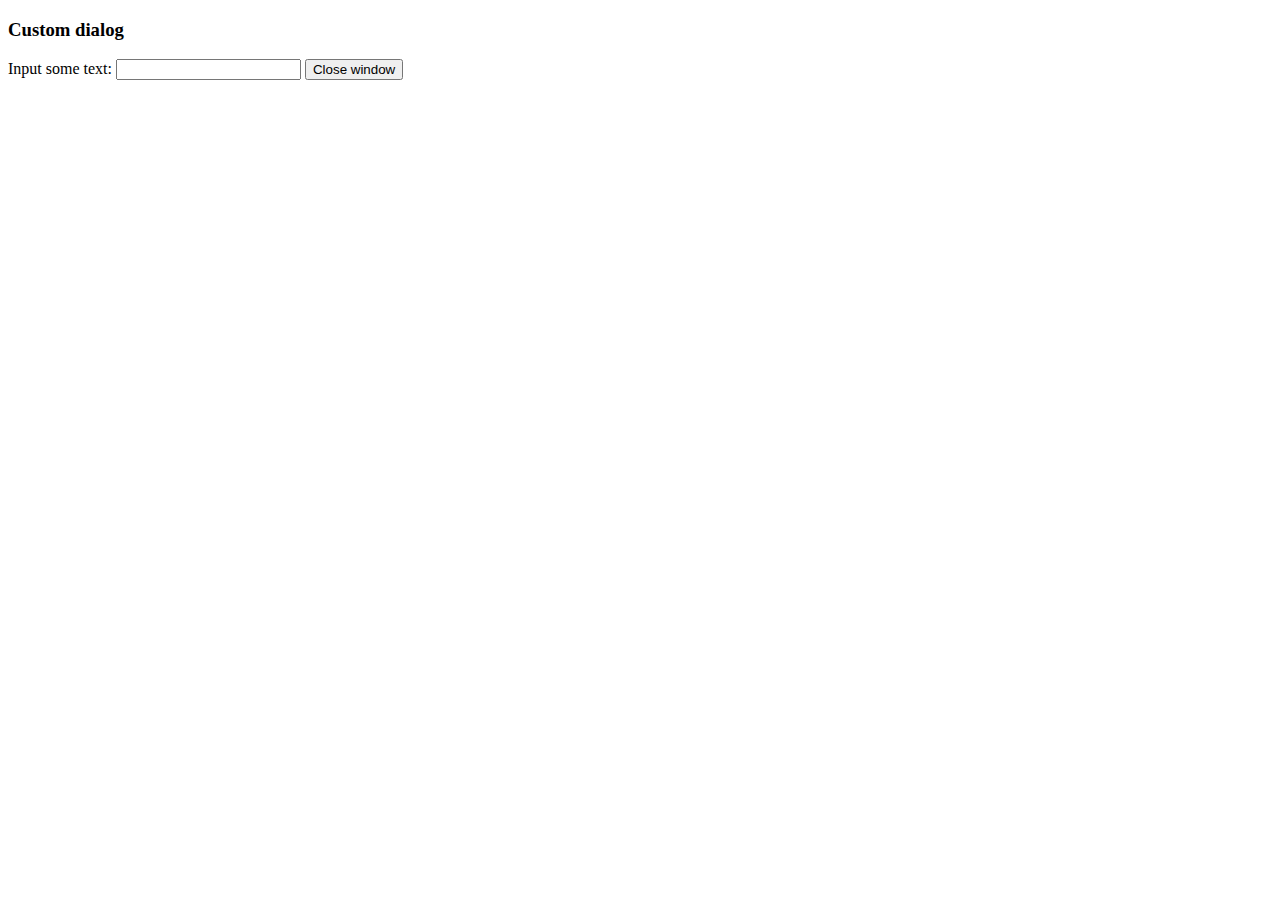
<file: DDTE/DDTE.Web/Scripts/TinyMCE/plugins/example/dialog.html>
<!DOCTYPE html>
<html>
<body>
	<h3>Custom dialog</h3>
	Input some text: <input id="content">
	<button onclick="top.tinymce.activeEditor.windowManager.getWindows()[0].close();">Close window</button>
</body>
</html>
</file>
